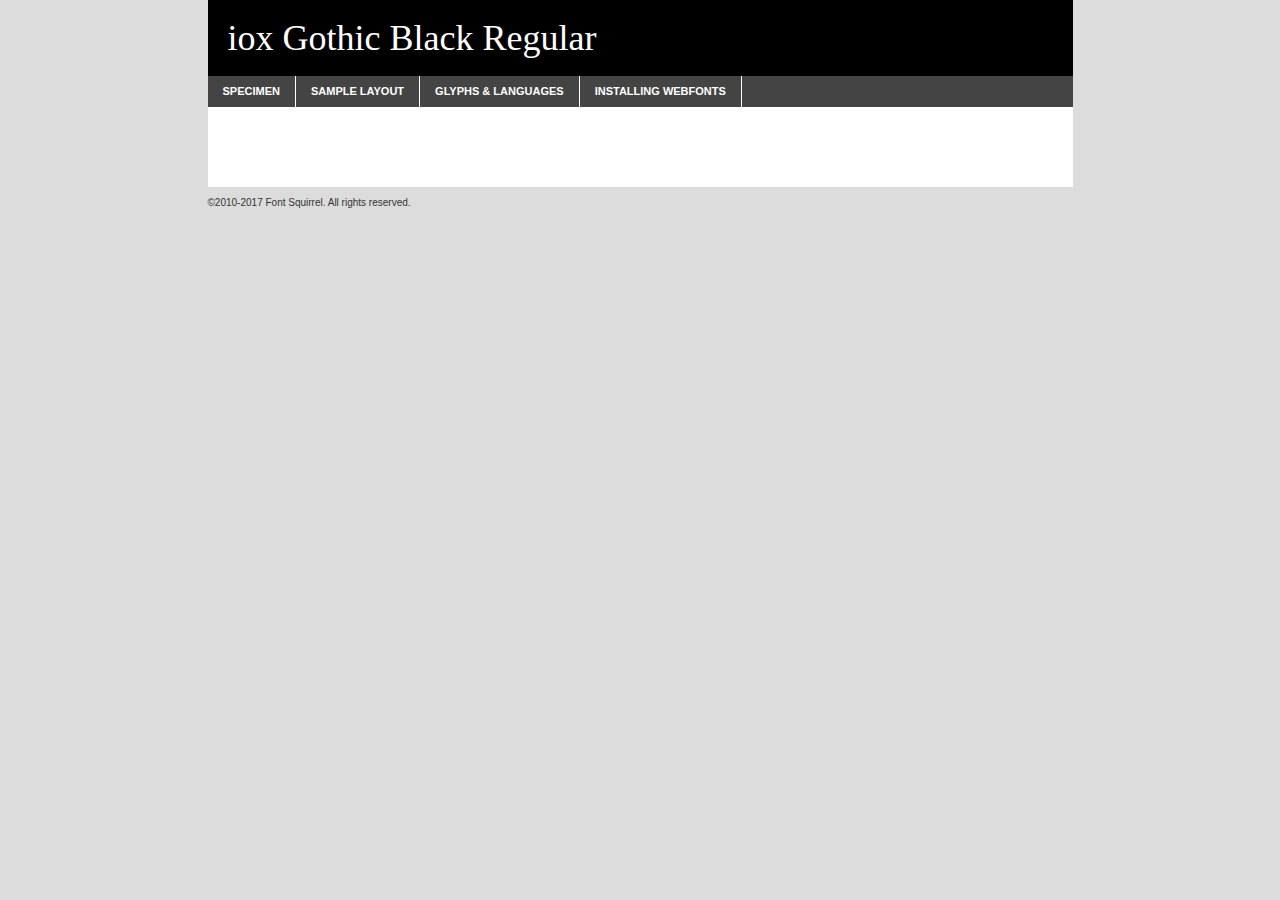
<file: ioxgothic/ioxgothic-black-demo.html>
<!DOCTYPE html PUBLIC "-//W3C//DTD XHTML 1.0 Transitional//EN"
        "http://www.w3.org/TR/xhtml1/DTD/xhtml1-transitional.dtd">

<html xmlns="http://www.w3.org/1999/xhtml" xml:lang="en" lang="en">
<head>
    <meta http-equiv="Content-Type" content="text/html; charset=utf-8"/>
    <script src="http://ajax.googleapis.com/ajax/libs/jquery/1.7.2/jquery.min.js" type="text/javascript" charset="utf-8"></script>
    <script type="text/javascript">
		(function($) {
			$.fn.easyTabs = function(option) {
				var param = jQuery.extend({ fadeSpeed: 'fast', defaultContent: 1, activeClass: 'active' }, option);
				$(this).each(function() {
					var thisId = '#' + this.id;
					if ( param.defaultContent == '' )
					{
						param.defaultContent = 1;
					}
					if ( typeof param.defaultContent == 'number' )
					{
						var defaultTab = $(thisId + ' .tabs li:eq(' + (param.defaultContent - 1) + ') a').attr('href').substr(1);
					}
					else
					{
						var defaultTab = param.defaultContent;
					}
					$(thisId + ' .tabs li a').each(function() {
						var tabToHide = $(this).attr('href').substr(1);
						$('#' + tabToHide).addClass('easytabs-tab-content');
					});
					hideAll();
					changeContent(defaultTab);

					function hideAll() {$(thisId + ' .easytabs-tab-content').hide();}

					function changeContent(tabId)
					{
						hideAll();
						$(thisId + ' .tabs li').removeClass(param.activeClass);
						$(thisId + ' .tabs li a[href=#' + tabId + ']').closest('li').addClass(param.activeClass);
						if ( param.fadeSpeed != 'none' )
						{
							$(thisId + ' #' + tabId).fadeIn(param.fadeSpeed);
						}
						else
						{
							$(thisId + ' #' + tabId).show();
						}
					}

					$(thisId + ' .tabs li').click(function() {
						var tabId = $(this).find('a').attr('href').substr(1);
						changeContent(tabId);
						return false;
					});
				});
			}
		})(jQuery);
    </script>
    <link rel="stylesheet" href="specimen_files/specimen_stylesheet.css" type="text/css" charset="utf-8"/>
    <link rel="stylesheet" href="stylesheet.css" type="text/css" charset="utf-8"/>

    <style type="text/css">
        		body {
			font-family: 'iox_gothicblack';
        		}

            </style>

    <title>iox Gothic Black Regular Specimen</title>


    <script type="text/javascript" charset="utf-8">
		$(document).ready(function() {
			$('#container').easyTabs({ defaultContent: 1 });
		});
    </script>
</head>

<body>
<div id="container">
    <div id="header">
		iox Gothic Black Regular    </div>
    <ul class="tabs">
        <li><a href="#specimen">Specimen</a></li>
        <li><a href="#layout">Sample Layout</a></li>
		        <li><a href="#glyphs">Glyphs &amp; Languages</a></li>
        <li><a href="#installing">Installing Webfonts</a></li>

    </ul>

    <div id="main_content">


        <div id="specimen">

            <div class="section">
                <div class="grid12 firstcol">
                    <div class="huge">AaBb</div>
                </div>
            </div>

            <div class="section">
                <div class="glyph_range">A&#x200B;B&#x200b;C&#x200b;D&#x200b;E&#x200b;F&#x200b;G&#x200b;H&#x200b;I&#x200b;J&#x200b;K&#x200b;L&#x200b;M&#x200b;N&#x200b;O&#x200b;P&#x200b;Q&#x200b;R&#x200b;S&#x200b;T&#x200b;U&#x200b;V&#x200b;W&#x200b;X&#x200b;Y&#x200b;Z&#x200b;a&#x200b;b&#x200b;c&#x200b;d&#x200b;e&#x200b;f&#x200b;g&#x200b;h&#x200b;i&#x200b;j&#x200b;k&#x200b;l&#x200b;m&#x200b;n&#x200b;o&#x200b;p&#x200b;q&#x200b;r&#x200b;s&#x200b;t&#x200b;u&#x200b;v&#x200b;w&#x200b;x&#x200b;y&#x200b;z&#x200b;1&#x200b;2&#x200b;3&#x200b;4&#x200b;5&#x200b;6&#x200b;7&#x200b;8&#x200b;9&#x200b;0&#x200b;&amp;&#x200b;.&#x200b;,&#x200b;?&#x200b;!&#x200b;&#64;&#x200b;(&#x200b;)&#x200b;#&#x200b;$&#x200b;%&#x200b;*&#x200b;+&#x200b;-&#x200b;=&#x200b;:&#x200b;;</div>
            </div>
            <div class="section">
                <div class="grid12 firstcol">
                    <table class="sample_table">
                        <tr>
                            <td>10</td>
                            <td class="size10">abcdefghijklmnopqrstuvwxyzABCDEFGHIJKLMNOPQRSTUVWXYZ0123456789abcdefghijklmnopqrstuvwxyzABCDEFGHIJKLMNOPQRSTUVWXYZ0123456789abcdefghijklmnopqrstuvwxyzABCDEFGHIJKLMNOPQRSTUVWXYZ</td>
                        </tr>
                        <tr>
                            <td>11</td>
                            <td class="size11">abcdefghijklmnopqrstuvwxyzABCDEFGHIJKLMNOPQRSTUVWXYZ0123456789abcdefghijklmnopqrstuvwxyzABCDEFGHIJKLMNOPQRSTUVWXYZ0123456789abcdefghijklmnopqrstuvwxyzABCDEFGHIJKLMNOPQRSTUVWXYZ</td>
                        </tr>
                        <tr>
                            <td>12</td>
                            <td class="size12">abcdefghijklmnopqrstuvwxyzABCDEFGHIJKLMNOPQRSTUVWXYZ0123456789abcdefghijklmnopqrstuvwxyzABCDEFGHIJKLMNOPQRSTUVWXYZ0123456789abcdefghijklmnopqrstuvwxyzABCDEFGHIJKLMNOPQRSTUVWXYZ</td>
                        </tr>
                        <tr>
                            <td>13</td>
                            <td class="size13">abcdefghijklmnopqrstuvwxyzABCDEFGHIJKLMNOPQRSTUVWXYZ0123456789abcdefghijklmnopqrstuvwxyzABCDEFGHIJKLMNOPQRSTUVWXYZ0123456789abcdefghijklmnopqrstuvwxyzABCDEFGHIJKLMNOPQRSTUVWXYZ</td>
                        </tr>
                        <tr>
                            <td>14</td>
                            <td class="size14">abcdefghijklmnopqrstuvwxyzABCDEFGHIJKLMNOPQRSTUVWXYZ0123456789abcdefghijklmnopqrstuvwxyzABCDEFGHIJKLMNOPQRSTUVWXYZ0123456789abcdefghijklmnopqrstuvwxyzABCDEFGHIJKLMNOPQRSTUVWXYZ</td>
                        </tr>
                        <tr>
                            <td>16</td>
                            <td class="size16">abcdefghijklmnopqrstuvwxyzABCDEFGHIJKLMNOPQRSTUVWXYZ0123456789abcdefghijklmnopqrstuvwxyzABCDEFGHIJKLMNOPQRSTUVWXYZ</td>
                        </tr>
                        <tr>
                            <td>18</td>
                            <td class="size18">abcdefghijklmnopqrstuvwxyzABCDEFGHIJKLMNOPQRSTUVWXYZ0123456789abcdefghijklmnopqrstuvwxyzABCDEFGHIJKLMNOPQRSTUVWXYZ</td>
                        </tr>
                        <tr>
                            <td>20</td>
                            <td class="size20">abcdefghijklmnopqrstuvwxyzABCDEFGHIJKLMNOPQRSTUVWXYZ0123456789abcdefghijklmnopqrstuvwxyzABCDEFGHIJKLMNOPQRSTUVWXYZ</td>
                        </tr>
                        <tr>
                            <td>24</td>
                            <td class="size24">abcdefghijklmnopqrstuvwxyzABCDEFGHIJKLMNOPQRSTUVWXYZ0123456789abcdefghijklmnopqrstuvwxyzABCDEFGHIJKLMNOPQRSTUVWXYZ</td>
                        </tr>
                        <tr>
                            <td>30</td>
                            <td class="size30">abcdefghijklmnopqrstuvwxyzABCDEFGHIJKLMNOPQRSTUVWXYZ0123456789abcdefghijklmnopqrstuvwxyzABCDEFGHIJKLMNOPQRSTUVWXYZ</td>
                        </tr>
                        <tr>
                            <td>36</td>
                            <td class="size36">abcdefghijklmnopqrstuvwxyzABCDEFGHIJKLMNOPQRSTUVWXYZ0123456789abcdefghijklmnopqrstuvwxyzABCDEFGHIJKLMNOPQRSTUVWXYZ</td>
                        </tr>
                        <tr>
                            <td>48</td>
                            <td class="size48">abcdefghijklmnopqrstuvwxyzABCDEFGHIJKLMNOPQRSTUVWXYZ0123456789abcdefghijklmnopqrstuvwxyzABCDEFGHIJKLMNOPQRSTUVWXYZ</td>
                        </tr>
                        <tr>
                            <td>60</td>
                            <td class="size60">abcdefghijklmnopqrstuvwxyzABCDEFGHIJKLMNOPQRSTUVWXYZ0123456789abcdefghijklmnopqrstuvwxyzABCDEFGHIJKLMNOPQRSTUVWXYZ</td>
                        </tr>
                        <tr>
                            <td>72</td>
                            <td class="size72">abcdefghijklmnopqrstuvwxyzABCDEFGHIJKLMNOPQRSTUVWXYZ0123456789abcdefghijklmnopqrstuvwxyzABCDEFGHIJKLMNOPQRSTUVWXYZ</td>
                        </tr>
                        <tr>
                            <td>90</td>
                            <td class="size90">abcdefghijklmnopqrstuvwxyzABCDEFGHIJKLMNOPQRSTUVWXYZ0123456789abcdefghijklmnopqrstuvwxyzABCDEFGHIJKLMNOPQRSTUVWXYZ</td>
                        </tr>
                    </table>

                </div>

            </div>


            <div class="section" id="bodycomparison">


                <div id="xheight">
                    <div class="fontbody">&#x25FC;&#x25FC;&#x25FC;&#x25FC;&#x25FC;&#x25FC;&#x25FC;&#x25FC;&#x25FC;&#x25FC;&#x25FC;&#x25FC;&#x25FC;&#x25FC;&#x25FC;&#x25FC;&#x25FC;&#x25FC;&#x25FC;&#x25FC;&#x25FC;&#x25FC;&#x25FC;&#x25FC;&#x25FC;&#x25FC;&#x25FC;&#x25FC;&#x25FC;&#x25FC;&#x25FC;&#x25FC;&#x25FC;&#x25FC;&#x25FC;&#x25FC;&#x25FC;&#x25FC;&#x25FC;&#x25FC;&#x25FC;&#x25FC;&#x25FC;&#x25FC;&#x25FC;&#x25FC;&#x25FC;&#x25FC;&#x25FC;&#x25FC;&#x25FC;&#x25FC;&#x25FC;&#x25FC;&#x25FC;&#x25FC;&#x25FC;&#x25FC;&#x25FC;&#x25FC;&#x25FC;&#x25FC;&#x25FC;&#x25FC;&#x25FC;&#x25FC;&#x25FC;&#x25FC;&#x25FC;&#x25FC;&#x25FC;&#x25FC;&#x25FC;&#x25FC;&#x25FC;&#x25FC;&#x25FC;&#x25FC;&#x25FC;&#x25FC;&#x25FC;&#x25FC;&#x25FC;&#x25FC;&#x25FC;&#x25FC;&#x25FC;&#x25FC;&#x25FC;&#x25FC;&#x25FC;&#x25FC;&#x25FC;&#x25FC;&#x25FC;&#x25FC;&#x25FC;&#x25FC;&#x25FC;body</div>
                    <div class="arialbody">body</div>
                    <div class="verdanabody">body</div>
                    <div class="georgiabody">body</div>
                </div>
                <div class="fontbody" style="z-index:1">
                    body<span>iox Gothic Black Regular</span>
                </div>
                <div class="arialbody" style="z-index:1">
                    body<span>Arial</span>
                </div>
                <div class="verdanabody" style="z-index:1">
                    body<span>Verdana</span>
                </div>
                <div class="georgiabody" style="z-index:1">
                    body<span>Georgia</span>
                </div>


            </div>


            <div class="section psample psample_row1" id="">

                <div class="grid2 firstcol">
                    <p class="size10"><span>10.</span>Aenean lacinia bibendum nulla sed consectetur. Fusce dapibus, tellus ac cursus commodo, tortor mauris condimentum nibh, ut fermentum massa justo sit amet risus. Nullam id dolor id nibh ultricies vehicula ut id elit. Cum sociis natoque penatibus et magnis dis parturient montes, nascetur ridiculus mus. Nulla vitae elit libero, a pharetra augue.</p>

                </div>
                <div class="grid3">
                    <p class="size11"><span>11.</span>Aenean lacinia bibendum nulla sed consectetur. Fusce dapibus, tellus ac cursus commodo, tortor mauris condimentum nibh, ut fermentum massa justo sit amet risus. Nullam id dolor id nibh ultricies vehicula ut id elit. Cum sociis natoque penatibus et magnis dis parturient montes, nascetur ridiculus mus. Nulla vitae elit libero, a pharetra augue.</p>

                </div>
                <div class="grid3">
                    <p class="size12"><span>12.</span>Aenean lacinia bibendum nulla sed consectetur. Fusce dapibus, tellus ac cursus commodo, tortor mauris condimentum nibh, ut fermentum massa justo sit amet risus. Nullam id dolor id nibh ultricies vehicula ut id elit. Cum sociis natoque penatibus et magnis dis parturient montes, nascetur ridiculus mus. Nulla vitae elit libero, a pharetra augue.</p>

                </div>
                <div class="grid4">
                    <p class="size13"><span>13.</span>Aenean lacinia bibendum nulla sed consectetur. Fusce dapibus, tellus ac cursus commodo, tortor mauris condimentum nibh, ut fermentum massa justo sit amet risus. Nullam id dolor id nibh ultricies vehicula ut id elit. Cum sociis natoque penatibus et magnis dis parturient montes, nascetur ridiculus mus. Nulla vitae elit libero, a pharetra augue.</p>

                </div>
                <div class="white_blend"></div>

            </div>
            <div class="section psample psample_row2" id="">
                <div class="grid3 firstcol">
                    <p class="size14"><span>14.</span>Aenean lacinia bibendum nulla sed consectetur. Fusce dapibus, tellus ac cursus commodo, tortor mauris condimentum nibh, ut fermentum massa justo sit amet risus. Nullam id dolor id nibh ultricies vehicula ut id elit. Cum sociis natoque penatibus et magnis dis parturient montes, nascetur ridiculus mus. Nulla vitae elit libero, a pharetra augue.</p>

                </div>
                <div class="grid4">
                    <p class="size16"><span>16.</span>Aenean lacinia bibendum nulla sed consectetur. Fusce dapibus, tellus ac cursus commodo, tortor mauris condimentum nibh, ut fermentum massa justo sit amet risus. Nullam id dolor id nibh ultricies vehicula ut id elit. Cum sociis natoque penatibus et magnis dis parturient montes, nascetur ridiculus mus. Nulla vitae elit libero, a pharetra augue.</p>

                </div>
                <div class="grid5">
                    <p class="size18"><span>18.</span>Aenean lacinia bibendum nulla sed consectetur. Fusce dapibus, tellus ac cursus commodo, tortor mauris condimentum nibh, ut fermentum massa justo sit amet risus. Nullam id dolor id nibh ultricies vehicula ut id elit. Cum sociis natoque penatibus et magnis dis parturient montes, nascetur ridiculus mus. Nulla vitae elit libero, a pharetra augue.</p>

                </div>

                <div class="white_blend"></div>

            </div>

            <div class="section psample psample_row3" id="">
                <div class="grid5 firstcol">
                    <p class="size20"><span>20.</span>Aenean lacinia bibendum nulla sed consectetur. Fusce dapibus, tellus ac cursus commodo, tortor mauris condimentum nibh, ut fermentum massa justo sit amet risus. Nullam id dolor id nibh ultricies vehicula ut id elit. Cum sociis natoque penatibus et magnis dis parturient montes, nascetur ridiculus mus. Nulla vitae elit libero, a pharetra augue.</p>
                </div>
                <div class="grid7">
                    <p class="size24"><span>24.</span>Aenean lacinia bibendum nulla sed consectetur. Fusce dapibus, tellus ac cursus commodo, tortor mauris condimentum nibh, ut fermentum massa justo sit amet risus. Nullam id dolor id nibh ultricies vehicula ut id elit. Cum sociis natoque penatibus et magnis dis parturient montes, nascetur ridiculus mus. Nulla vitae elit libero, a pharetra augue.</p>
                </div>

                <div class="white_blend"></div>

            </div>

            <div class="section psample psample_row4" id="">
                <div class="grid12 firstcol">
                    <p class="size30"><span>30.</span>Aenean lacinia bibendum nulla sed consectetur. Fusce dapibus, tellus ac cursus commodo, tortor mauris condimentum nibh, ut fermentum massa justo sit amet risus. Nullam id dolor id nibh ultricies vehicula ut id elit. Cum sociis natoque penatibus et magnis dis parturient montes, nascetur ridiculus mus. Nulla vitae elit libero, a pharetra augue.</p>
                </div>
                <div class="white_blend"></div>

            </div>


            <div class="section psample psample_row1 fullreverse">
                <div class="grid2 firstcol">
                    <p class="size10"><span>10.</span>Aenean lacinia bibendum nulla sed consectetur. Fusce dapibus, tellus ac cursus commodo, tortor mauris condimentum nibh, ut fermentum massa justo sit amet risus. Nullam id dolor id nibh ultricies vehicula ut id elit. Cum sociis natoque penatibus et magnis dis parturient montes, nascetur ridiculus mus. Nulla vitae elit libero, a pharetra augue.</p>

                </div>
                <div class="grid3">
                    <p class="size11"><span>11.</span>Aenean lacinia bibendum nulla sed consectetur. Fusce dapibus, tellus ac cursus commodo, tortor mauris condimentum nibh, ut fermentum massa justo sit amet risus. Nullam id dolor id nibh ultricies vehicula ut id elit. Cum sociis natoque penatibus et magnis dis parturient montes, nascetur ridiculus mus. Nulla vitae elit libero, a pharetra augue.</p>

                </div>
                <div class="grid3">
                    <p class="size12"><span>12.</span>Aenean lacinia bibendum nulla sed consectetur. Fusce dapibus, tellus ac cursus commodo, tortor mauris condimentum nibh, ut fermentum massa justo sit amet risus. Nullam id dolor id nibh ultricies vehicula ut id elit. Cum sociis natoque penatibus et magnis dis parturient montes, nascetur ridiculus mus. Nulla vitae elit libero, a pharetra augue.</p>

                </div>
                <div class="grid4">
                    <p class="size13"><span>13.</span>Aenean lacinia bibendum nulla sed consectetur. Fusce dapibus, tellus ac cursus commodo, tortor mauris condimentum nibh, ut fermentum massa justo sit amet risus. Nullam id dolor id nibh ultricies vehicula ut id elit. Cum sociis natoque penatibus et magnis dis parturient montes, nascetur ridiculus mus. Nulla vitae elit libero, a pharetra augue.</p>

                </div>
                <div class="black_blend"></div>

            </div>

            <div class="section psample psample_row2 fullreverse">
                <div class="grid3 firstcol">
                    <p class="size14"><span>14.</span>Aenean lacinia bibendum nulla sed consectetur. Fusce dapibus, tellus ac cursus commodo, tortor mauris condimentum nibh, ut fermentum massa justo sit amet risus. Nullam id dolor id nibh ultricies vehicula ut id elit. Cum sociis natoque penatibus et magnis dis parturient montes, nascetur ridiculus mus. Nulla vitae elit libero, a pharetra augue.</p>

                </div>
                <div class="grid4">
                    <p class="size16"><span>16.</span>Aenean lacinia bibendum nulla sed consectetur. Fusce dapibus, tellus ac cursus commodo, tortor mauris condimentum nibh, ut fermentum massa justo sit amet risus. Nullam id dolor id nibh ultricies vehicula ut id elit. Cum sociis natoque penatibus et magnis dis parturient montes, nascetur ridiculus mus. Nulla vitae elit libero, a pharetra augue.</p>

                </div>
                <div class="grid5">
                    <p class="size18"><span>18.</span>Aenean lacinia bibendum nulla sed consectetur. Fusce dapibus, tellus ac cursus commodo, tortor mauris condimentum nibh, ut fermentum massa justo sit amet risus. Nullam id dolor id nibh ultricies vehicula ut id elit. Cum sociis natoque penatibus et magnis dis parturient montes, nascetur ridiculus mus. Nulla vitae elit libero, a pharetra augue.</p>

                </div>
                <div class="black_blend"></div>

            </div>

            <div class="section psample fullreverse psample_row3" id="">
                <div class="grid5 firstcol">
                    <p class="size20"><span>20.</span>Aenean lacinia bibendum nulla sed consectetur. Fusce dapibus, tellus ac cursus commodo, tortor mauris condimentum nibh, ut fermentum massa justo sit amet risus. Nullam id dolor id nibh ultricies vehicula ut id elit. Cum sociis natoque penatibus et magnis dis parturient montes, nascetur ridiculus mus. Nulla vitae elit libero, a pharetra augue.</p>
                </div>
                <div class="grid7">
                    <p class="size24"><span>24.</span>Aenean lacinia bibendum nulla sed consectetur. Fusce dapibus, tellus ac cursus commodo, tortor mauris condimentum nibh, ut fermentum massa justo sit amet risus. Nullam id dolor id nibh ultricies vehicula ut id elit. Cum sociis natoque penatibus et magnis dis parturient montes, nascetur ridiculus mus. Nulla vitae elit libero, a pharetra augue.</p>
                </div>

                <div class="black_blend"></div>

            </div>

            <div class="section psample fullreverse psample_row4" id="" style="border-bottom: 20px #000 solid;">
                <div class="grid12 firstcol">
                    <p class="size30"><span>30.</span>Aenean lacinia bibendum nulla sed consectetur. Fusce dapibus, tellus ac cursus commodo, tortor mauris condimentum nibh, ut fermentum massa justo sit amet risus. Nullam id dolor id nibh ultricies vehicula ut id elit. Cum sociis natoque penatibus et magnis dis parturient montes, nascetur ridiculus mus. Nulla vitae elit libero, a pharetra augue.</p>
                </div>
                <div class="black_blend"></div>

            </div>


        </div>

        <div id="layout">

            <div class="section">

                <div class="grid12 firstcol">
                    <h1>Lorem Ipsum Dolor</h1>
                    <h2>Etiam porta sem malesuada magna mollis euismod</h2>

                    <p class="byline">By <a href="#link">Aenean Lacinia</a></p>
                </div>
            </div>
            <div class="section">
                <div class="grid8 firstcol">
                    <p class="large">Donec sed odio dui. Morbi leo risus, porta ac consectetur ac, vestibulum at eros. Fusce dapibus, tellus ac cursus commodo, tortor mauris condimentum nibh, ut fermentum massa justo sit amet risus. </p>


                    <h3>Pellentesque ornare sem</h3>

                    <p>Maecenas sed diam eget risus varius blandit sit amet non magna. Maecenas faucibus mollis interdum. Donec ullamcorper nulla non metus auctor fringilla. Nullam id dolor id nibh ultricies vehicula ut id elit. Nullam id dolor id nibh ultricies vehicula ut id elit. </p>

                    <p>Aenean eu leo quam. Pellentesque ornare sem lacinia quam venenatis vestibulum. Lorem ipsum dolor sit amet, consectetur adipiscing elit. Cum sociis natoque penatibus et magnis dis parturient montes, nascetur ridiculus mus. </p>

                    <p>Nulla vitae elit libero, a pharetra augue. Praesent commodo cursus magna, vel scelerisque nisl consectetur et. Aenean lacinia bibendum nulla sed consectetur. </p>

                    <p>Nullam quis risus eget urna mollis ornare vel eu leo. Nullam quis risus eget urna mollis ornare vel eu leo. Maecenas sed diam eget risus varius blandit sit amet non magna. Donec ullamcorper nulla non metus auctor fringilla. </p>

                    <h3>Cras mattis consectetur</h3>

                    <p>Aenean eu leo quam. Pellentesque ornare sem lacinia quam venenatis vestibulum. Aenean lacinia bibendum nulla sed consectetur. Integer posuere erat a ante venenatis dapibus posuere velit aliquet. Cras mattis consectetur purus sit amet fermentum. </p>

                    <p>Nullam id dolor id nibh ultricies vehicula ut id elit. Nullam quis risus eget urna mollis ornare vel eu leo. Cras mattis consectetur purus sit amet fermentum.</p>
                </div>

                <div class="grid4 sidebar">

                    <div class="box reverse">
                        <p class="last">Nullam quis risus eget urna mollis ornare vel eu leo. Donec ullamcorper nulla non metus auctor fringilla. Cras mattis consectetur purus sit amet fermentum. Sed posuere consectetur est at lobortis. Lorem ipsum dolor sit amet, consectetur adipiscing elit. </p>
                    </div>

                    <p class="caption">Maecenas sed diam eget risus varius.</p>

                    <p>Vestibulum id ligula porta felis euismod semper. Integer posuere erat a ante venenatis dapibus posuere velit aliquet. Vestibulum id ligula porta felis euismod semper. Sed posuere consectetur est at lobortis. Maecenas sed diam eget risus varius blandit sit amet non magna. Fusce dapibus, tellus ac cursus commodo, tortor mauris condimentum nibh, ut fermentum massa justo sit amet risus. </p>


                    <p>Duis mollis, est non commodo luctus, nisi erat porttitor ligula, eget lacinia odio sem nec elit. Aenean lacinia bibendum nulla sed consectetur. Vivamus sagittis lacus vel augue laoreet rutrum faucibus dolor auctor. Aenean lacinia bibendum nulla sed consectetur. Nullam quis risus eget urna mollis ornare vel eu leo. </p>

                    <p>Praesent commodo cursus magna, vel scelerisque nisl consectetur et. Donec ullamcorper nulla non metus auctor fringilla. Maecenas faucibus mollis interdum. Fusce dapibus, tellus ac cursus commodo, tortor mauris condimentum nibh, ut fermentum massa justo sit amet risus. </p>

                </div>
            </div>

        </div>


		

        <div id="glyphs">
            <div class="section">
                <div class="grid12 firstcol">

                    <h1>Language Support</h1>
                    <p>The subset of iox Gothic Black Regular in this kit supports the following languages:<br/>

						English, Arrernte, Bislama, Cebuano, Fijian, Gilbertese, Hmong, Ibanag, Iloko_ilokano, Interglossa_glosa, Interlingua, Lojban, Norfolk_pitcairnese, Oromo, Rotokas, Seychelles_creole, Shona, Somali, Southern_ndebele, Swahili, Swati_swazi, Tok_pisin, Warlpiri, Xhosa, Zulu, Latinbasic, Demo                    </p>
                    <h1>Glyph Chart</h1>
                    <p>The subset of iox Gothic Black Regular in this kit includes all the glyphs listed below. Unicode entities are included above each glyph to help you insert individual characters into your layout.</p>
                    <div id="glyph_chart">

																																	                                <div><p>&amp;#13;</p>&#13;</div>
																				                                <div><p>&amp;#32;</p>&#32;</div>
																				                                <div><p>&amp;#33;</p>&#33;</div>
																				                                <div><p>&amp;#34;</p>&#34;</div>
																				                                <div><p>&amp;#35;</p>&#35;</div>
																				                                <div><p>&amp;#36;</p>&#36;</div>
																				                                <div><p>&amp;#37;</p>&#37;</div>
																				                                <div><p>&amp;#38;</p>&#38;</div>
																				                                <div><p>&amp;#39;</p>&#39;</div>
																				                                <div><p>&amp;#40;</p>&#40;</div>
																				                                <div><p>&amp;#41;</p>&#41;</div>
																				                                <div><p>&amp;#42;</p>&#42;</div>
																				                                <div><p>&amp;#43;</p>&#43;</div>
																				                                <div><p>&amp;#44;</p>&#44;</div>
																				                                <div><p>&amp;#45;</p>&#45;</div>
																				                                <div><p>&amp;#46;</p>&#46;</div>
																				                                <div><p>&amp;#47;</p>&#47;</div>
																				                                <div><p>&amp;#48;</p>&#48;</div>
																				                                <div><p>&amp;#49;</p>&#49;</div>
																				                                <div><p>&amp;#50;</p>&#50;</div>
																				                                <div><p>&amp;#51;</p>&#51;</div>
																				                                <div><p>&amp;#52;</p>&#52;</div>
																				                                <div><p>&amp;#53;</p>&#53;</div>
																				                                <div><p>&amp;#54;</p>&#54;</div>
																				                                <div><p>&amp;#55;</p>&#55;</div>
																				                                <div><p>&amp;#56;</p>&#56;</div>
																				                                <div><p>&amp;#57;</p>&#57;</div>
																				                                <div><p>&amp;#58;</p>&#58;</div>
																				                                <div><p>&amp;#59;</p>&#59;</div>
																				                                <div><p>&amp;#60;</p>&#60;</div>
																				                                <div><p>&amp;#61;</p>&#61;</div>
																				                                <div><p>&amp;#62;</p>&#62;</div>
																				                                <div><p>&amp;#63;</p>&#63;</div>
																				                                <div><p>&amp;#64;</p>&#64;</div>
																				                                <div><p>&amp;#65;</p>&#65;</div>
																				                                <div><p>&amp;#66;</p>&#66;</div>
																				                                <div><p>&amp;#67;</p>&#67;</div>
																				                                <div><p>&amp;#68;</p>&#68;</div>
																				                                <div><p>&amp;#69;</p>&#69;</div>
																				                                <div><p>&amp;#70;</p>&#70;</div>
																				                                <div><p>&amp;#71;</p>&#71;</div>
																				                                <div><p>&amp;#72;</p>&#72;</div>
																				                                <div><p>&amp;#73;</p>&#73;</div>
																				                                <div><p>&amp;#74;</p>&#74;</div>
																				                                <div><p>&amp;#75;</p>&#75;</div>
																				                                <div><p>&amp;#76;</p>&#76;</div>
																				                                <div><p>&amp;#77;</p>&#77;</div>
																				                                <div><p>&amp;#78;</p>&#78;</div>
																				                                <div><p>&amp;#79;</p>&#79;</div>
																				                                <div><p>&amp;#80;</p>&#80;</div>
																				                                <div><p>&amp;#81;</p>&#81;</div>
																				                                <div><p>&amp;#82;</p>&#82;</div>
																				                                <div><p>&amp;#83;</p>&#83;</div>
																				                                <div><p>&amp;#84;</p>&#84;</div>
																				                                <div><p>&amp;#85;</p>&#85;</div>
																				                                <div><p>&amp;#86;</p>&#86;</div>
																				                                <div><p>&amp;#87;</p>&#87;</div>
																				                                <div><p>&amp;#88;</p>&#88;</div>
																				                                <div><p>&amp;#89;</p>&#89;</div>
																				                                <div><p>&amp;#90;</p>&#90;</div>
																				                                <div><p>&amp;#91;</p>&#91;</div>
																				                                <div><p>&amp;#92;</p>&#92;</div>
																				                                <div><p>&amp;#93;</p>&#93;</div>
																				                                <div><p>&amp;#94;</p>&#94;</div>
																				                                <div><p>&amp;#95;</p>&#95;</div>
																				                                <div><p>&amp;#97;</p>&#97;</div>
																				                                <div><p>&amp;#98;</p>&#98;</div>
																				                                <div><p>&amp;#99;</p>&#99;</div>
																				                                <div><p>&amp;#100;</p>&#100;</div>
																				                                <div><p>&amp;#101;</p>&#101;</div>
																				                                <div><p>&amp;#102;</p>&#102;</div>
																				                                <div><p>&amp;#103;</p>&#103;</div>
																				                                <div><p>&amp;#104;</p>&#104;</div>
																				                                <div><p>&amp;#105;</p>&#105;</div>
																				                                <div><p>&amp;#106;</p>&#106;</div>
																				                                <div><p>&amp;#107;</p>&#107;</div>
																				                                <div><p>&amp;#108;</p>&#108;</div>
																				                                <div><p>&amp;#109;</p>&#109;</div>
																				                                <div><p>&amp;#110;</p>&#110;</div>
																				                                <div><p>&amp;#111;</p>&#111;</div>
																				                                <div><p>&amp;#112;</p>&#112;</div>
																				                                <div><p>&amp;#113;</p>&#113;</div>
																				                                <div><p>&amp;#114;</p>&#114;</div>
																				                                <div><p>&amp;#115;</p>&#115;</div>
																				                                <div><p>&amp;#116;</p>&#116;</div>
																				                                <div><p>&amp;#117;</p>&#117;</div>
																				                                <div><p>&amp;#118;</p>&#118;</div>
																				                                <div><p>&amp;#119;</p>&#119;</div>
																				                                <div><p>&amp;#120;</p>&#120;</div>
																				                                <div><p>&amp;#121;</p>&#121;</div>
																				                                <div><p>&amp;#122;</p>&#122;</div>
																				                                <div><p>&amp;#123;</p>&#123;</div>
																				                                <div><p>&amp;#124;</p>&#124;</div>
																				                                <div><p>&amp;#125;</p>&#125;</div>
																				                                <div><p>&amp;#160;</p>&#160;</div>
																				                                <div><p>&amp;#173;</p>&#173;</div>
																				                                <div><p>&amp;#732;</p>&#732;</div>
																				                                <div><p>&amp;#8192;</p>&#8192;</div>
																				                                <div><p>&amp;#8193;</p>&#8193;</div>
																				                                <div><p>&amp;#8194;</p>&#8194;</div>
																				                                <div><p>&amp;#8195;</p>&#8195;</div>
																				                                <div><p>&amp;#8196;</p>&#8196;</div>
																				                                <div><p>&amp;#8197;</p>&#8197;</div>
																				                                <div><p>&amp;#8198;</p>&#8198;</div>
																				                                <div><p>&amp;#8199;</p>&#8199;</div>
																				                                <div><p>&amp;#8200;</p>&#8200;</div>
																				                                <div><p>&amp;#8201;</p>&#8201;</div>
																				                                <div><p>&amp;#8202;</p>&#8202;</div>
																				                                <div><p>&amp;#8208;</p>&#8208;</div>
																				                                <div><p>&amp;#8209;</p>&#8209;</div>
																				                                <div><p>&amp;#8210;</p>&#8210;</div>
																				                                <div><p>&amp;#8211;</p>&#8211;</div>
																				                                <div><p>&amp;#8212;</p>&#8212;</div>
																				                                <div><p>&amp;#8216;</p>&#8216;</div>
																				                                <div><p>&amp;#8217;</p>&#8217;</div>
																				                                <div><p>&amp;#8220;</p>&#8220;</div>
																				                                <div><p>&amp;#8221;</p>&#8221;</div>
																				                                <div><p>&amp;#8239;</p>&#8239;</div>
																				                                <div><p>&amp;#8287;</p>&#8287;</div>
																				                                <div><p>&amp;#8364;</p>&#8364;</div>
																				                                <div><p>&amp;#9724;</p>&#9724;</div>
																																                    </div>
                </div>


            </div>
        </div>


        <div id="specs">

        </div>

        <div id="installing">
            <div class="section">
                <div class="grid7 firstcol">
                    <h1>Installing Webfonts</h1>

                    <p>Webfonts are supported by all major browser platforms but not all in the same way. There are currently four different font formats that must be included in order to target all browsers. This includes TTF, WOFF, EOT and SVG.</p>

                    <h2>1. Upload your webfonts</h2>
                    <p>You must upload your webfont kit to your website. They should be in or near the same directory as your CSS files.</p>

                    <h2>2. Include the webfont stylesheet</h2>
                    <p>A special CSS @font-face declaration helps the various browsers select the appropriate font it needs without causing you a bunch of headaches. Learn more about this syntax by reading the <a href="https://www.fontspring.com/blog/further-hardening-of-the-bulletproof-syntax">Fontspring blog post</a> about it. The code for it is as follows:</p>


                    <code>
                        @font-face{
                        font-family: 'MyWebFont';
                        src: url('WebFont.eot');
                        src: url('WebFont.eot?#iefix') format('embedded-opentype'),
                        url('WebFont.woff') format('woff'),
                        url('WebFont.ttf') format('truetype'),
                        url('WebFont.svg#webfont') format('svg');
                        }
                    </code>

                    <p>We've already gone ahead and generated the code for you. All you have to do is link to the stylesheet in your HTML, like this:</p>
                    <code>&lt;link rel=&quot;stylesheet&quot; href=&quot;stylesheet.css&quot; type=&quot;text/css&quot; charset=&quot;utf-8&quot; /&gt;</code>

                    <h2>3. Modify your own stylesheet</h2>
                    <p>To take advantage of your new fonts, you must tell your stylesheet to use them. Look at the original @font-face declaration above and find the property called "font-family." The name linked there will be what you use to reference the font. Prepend that webfont name to the font stack in the "font-family" property, inside the selector you want to change. For example:</p>
                    <code>p { font-family: 'WebFont', Arial, sans-serif; }</code>

                    <h2>4. Test</h2>
                    <p>Getting webfonts to work cross-browser <em>can</em> be tricky. Use the information in the sidebar to help you if you find that fonts aren't loading in a particular browser.</p>
                </div>

                <div class="grid5 sidebar">
                    <div class="box">
                        <h2>Troubleshooting<br/>Font-Face Problems</h2>
                        <p>Having trouble getting your webfonts to load in your new website? Here are some tips to sort out what might be the problem.</p>

                        <h3>Fonts not showing in any browser</h3>

                        <p>This sounds like you need to work on the plumbing. You either did not upload the fonts to the correct directory, or you did not link the fonts properly in the CSS. If you've confirmed that all this is correct and you still have a problem, take a look at your .htaccess file and see if requests are getting intercepted.</p>

                        <h3>Fonts not loading in iPhone or iPad</h3>

                        <p>The most common problem here is that you are serving the fonts from an IIS server. IIS refuses to serve files that have unknown MIME types. If that is the case, you must set the MIME type for SVG to "image/svg+xml" in the server settings. Follow these instructions from Microsoft if you need help.</p>

                        <h3>Fonts not loading in Firefox</h3>

                        <p>The primary reason for this failure? You are still using a version Firefox older than 3.5. So upgrade already! If that isn't it, then you are very likely serving fonts from a different domain. Firefox requires that all font assets be served from the same domain. Lastly it is possible that you need to add WOFF to your list of MIME types (if you are serving via IIS.)</p>

                        <h3>Fonts not loading in IE</h3>

                        <p>Are you looking at Internet Explorer on an actual Windows machine or are you cheating by using a service like Adobe BrowserLab? Many of these screenshot services do not render @font-face for IE. Best to test it on a real machine.</p>

                        <h3>Fonts not loading in IE9</h3>

                        <p>IE9, like Firefox, requires that fonts be served from the same domain as the website. Make sure that is the case.</p>
                    </div>
                </div>
            </div>

        </div>

    </div>
    <div id="footer">
        <p>&copy;2010-2017 Font Squirrel. All rights reserved.</p>
    </div>
</div>
</body>
</html>
</file>
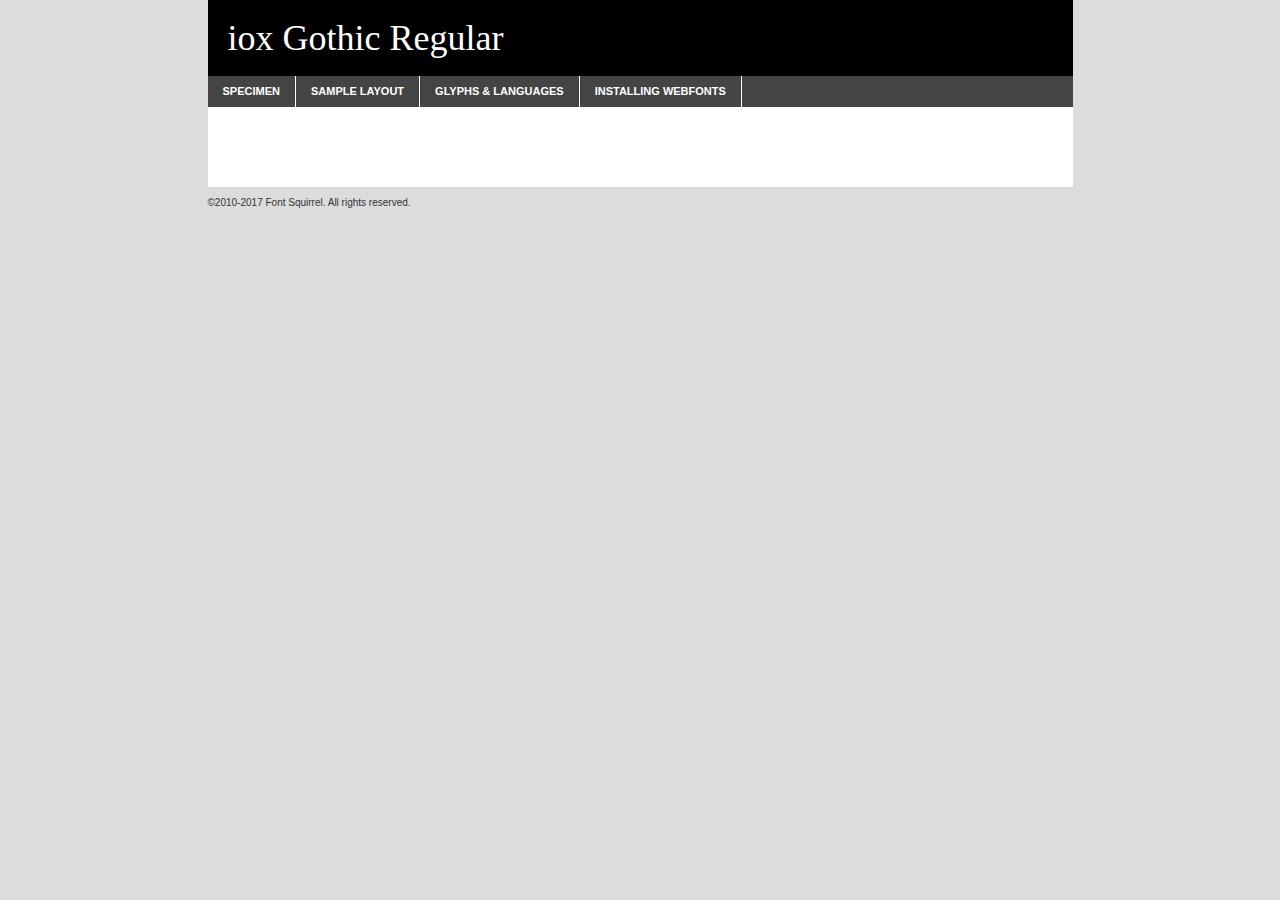
<file: ioxgothic/ioxgothic-bold-demo.html>
<!DOCTYPE html PUBLIC "-//W3C//DTD XHTML 1.0 Transitional//EN"
        "http://www.w3.org/TR/xhtml1/DTD/xhtml1-transitional.dtd">

<html xmlns="http://www.w3.org/1999/xhtml" xml:lang="en" lang="en">
<head>
    <meta http-equiv="Content-Type" content="text/html; charset=utf-8"/>
    <script src="http://ajax.googleapis.com/ajax/libs/jquery/1.7.2/jquery.min.js" type="text/javascript" charset="utf-8"></script>
    <script type="text/javascript">
		(function($) {
			$.fn.easyTabs = function(option) {
				var param = jQuery.extend({ fadeSpeed: 'fast', defaultContent: 1, activeClass: 'active' }, option);
				$(this).each(function() {
					var thisId = '#' + this.id;
					if ( param.defaultContent == '' )
					{
						param.defaultContent = 1;
					}
					if ( typeof param.defaultContent == 'number' )
					{
						var defaultTab = $(thisId + ' .tabs li:eq(' + (param.defaultContent - 1) + ') a').attr('href').substr(1);
					}
					else
					{
						var defaultTab = param.defaultContent;
					}
					$(thisId + ' .tabs li a').each(function() {
						var tabToHide = $(this).attr('href').substr(1);
						$('#' + tabToHide).addClass('easytabs-tab-content');
					});
					hideAll();
					changeContent(defaultTab);

					function hideAll() {$(thisId + ' .easytabs-tab-content').hide();}

					function changeContent(tabId)
					{
						hideAll();
						$(thisId + ' .tabs li').removeClass(param.activeClass);
						$(thisId + ' .tabs li a[href=#' + tabId + ']').closest('li').addClass(param.activeClass);
						if ( param.fadeSpeed != 'none' )
						{
							$(thisId + ' #' + tabId).fadeIn(param.fadeSpeed);
						}
						else
						{
							$(thisId + ' #' + tabId).show();
						}
					}

					$(thisId + ' .tabs li').click(function() {
						var tabId = $(this).find('a').attr('href').substr(1);
						changeContent(tabId);
						return false;
					});
				});
			}
		})(jQuery);
    </script>
    <link rel="stylesheet" href="specimen_files/specimen_stylesheet.css" type="text/css" charset="utf-8"/>
    <link rel="stylesheet" href="stylesheet.css" type="text/css" charset="utf-8"/>

    <style type="text/css">
        		body {
			font-family: 'iox_gothicregular';
        		}

            </style>

    <title>iox Gothic Regular Specimen</title>


    <script type="text/javascript" charset="utf-8">
		$(document).ready(function() {
			$('#container').easyTabs({ defaultContent: 1 });
		});
    </script>
</head>

<body>
<div id="container">
    <div id="header">
		iox Gothic Regular    </div>
    <ul class="tabs">
        <li><a href="#specimen">Specimen</a></li>
        <li><a href="#layout">Sample Layout</a></li>
		        <li><a href="#glyphs">Glyphs &amp; Languages</a></li>
        <li><a href="#installing">Installing Webfonts</a></li>

    </ul>

    <div id="main_content">


        <div id="specimen">

            <div class="section">
                <div class="grid12 firstcol">
                    <div class="huge">AaBb</div>
                </div>
            </div>

            <div class="section">
                <div class="glyph_range">A&#x200B;B&#x200b;C&#x200b;D&#x200b;E&#x200b;F&#x200b;G&#x200b;H&#x200b;I&#x200b;J&#x200b;K&#x200b;L&#x200b;M&#x200b;N&#x200b;O&#x200b;P&#x200b;Q&#x200b;R&#x200b;S&#x200b;T&#x200b;U&#x200b;V&#x200b;W&#x200b;X&#x200b;Y&#x200b;Z&#x200b;a&#x200b;b&#x200b;c&#x200b;d&#x200b;e&#x200b;f&#x200b;g&#x200b;h&#x200b;i&#x200b;j&#x200b;k&#x200b;l&#x200b;m&#x200b;n&#x200b;o&#x200b;p&#x200b;q&#x200b;r&#x200b;s&#x200b;t&#x200b;u&#x200b;v&#x200b;w&#x200b;x&#x200b;y&#x200b;z&#x200b;1&#x200b;2&#x200b;3&#x200b;4&#x200b;5&#x200b;6&#x200b;7&#x200b;8&#x200b;9&#x200b;0&#x200b;&amp;&#x200b;.&#x200b;,&#x200b;?&#x200b;!&#x200b;&#64;&#x200b;(&#x200b;)&#x200b;#&#x200b;$&#x200b;%&#x200b;*&#x200b;+&#x200b;-&#x200b;=&#x200b;:&#x200b;;</div>
            </div>
            <div class="section">
                <div class="grid12 firstcol">
                    <table class="sample_table">
                        <tr>
                            <td>10</td>
                            <td class="size10">abcdefghijklmnopqrstuvwxyzABCDEFGHIJKLMNOPQRSTUVWXYZ0123456789abcdefghijklmnopqrstuvwxyzABCDEFGHIJKLMNOPQRSTUVWXYZ0123456789abcdefghijklmnopqrstuvwxyzABCDEFGHIJKLMNOPQRSTUVWXYZ</td>
                        </tr>
                        <tr>
                            <td>11</td>
                            <td class="size11">abcdefghijklmnopqrstuvwxyzABCDEFGHIJKLMNOPQRSTUVWXYZ0123456789abcdefghijklmnopqrstuvwxyzABCDEFGHIJKLMNOPQRSTUVWXYZ0123456789abcdefghijklmnopqrstuvwxyzABCDEFGHIJKLMNOPQRSTUVWXYZ</td>
                        </tr>
                        <tr>
                            <td>12</td>
                            <td class="size12">abcdefghijklmnopqrstuvwxyzABCDEFGHIJKLMNOPQRSTUVWXYZ0123456789abcdefghijklmnopqrstuvwxyzABCDEFGHIJKLMNOPQRSTUVWXYZ0123456789abcdefghijklmnopqrstuvwxyzABCDEFGHIJKLMNOPQRSTUVWXYZ</td>
                        </tr>
                        <tr>
                            <td>13</td>
                            <td class="size13">abcdefghijklmnopqrstuvwxyzABCDEFGHIJKLMNOPQRSTUVWXYZ0123456789abcdefghijklmnopqrstuvwxyzABCDEFGHIJKLMNOPQRSTUVWXYZ0123456789abcdefghijklmnopqrstuvwxyzABCDEFGHIJKLMNOPQRSTUVWXYZ</td>
                        </tr>
                        <tr>
                            <td>14</td>
                            <td class="size14">abcdefghijklmnopqrstuvwxyzABCDEFGHIJKLMNOPQRSTUVWXYZ0123456789abcdefghijklmnopqrstuvwxyzABCDEFGHIJKLMNOPQRSTUVWXYZ0123456789abcdefghijklmnopqrstuvwxyzABCDEFGHIJKLMNOPQRSTUVWXYZ</td>
                        </tr>
                        <tr>
                            <td>16</td>
                            <td class="size16">abcdefghijklmnopqrstuvwxyzABCDEFGHIJKLMNOPQRSTUVWXYZ0123456789abcdefghijklmnopqrstuvwxyzABCDEFGHIJKLMNOPQRSTUVWXYZ</td>
                        </tr>
                        <tr>
                            <td>18</td>
                            <td class="size18">abcdefghijklmnopqrstuvwxyzABCDEFGHIJKLMNOPQRSTUVWXYZ0123456789abcdefghijklmnopqrstuvwxyzABCDEFGHIJKLMNOPQRSTUVWXYZ</td>
                        </tr>
                        <tr>
                            <td>20</td>
                            <td class="size20">abcdefghijklmnopqrstuvwxyzABCDEFGHIJKLMNOPQRSTUVWXYZ0123456789abcdefghijklmnopqrstuvwxyzABCDEFGHIJKLMNOPQRSTUVWXYZ</td>
                        </tr>
                        <tr>
                            <td>24</td>
                            <td class="size24">abcdefghijklmnopqrstuvwxyzABCDEFGHIJKLMNOPQRSTUVWXYZ0123456789abcdefghijklmnopqrstuvwxyzABCDEFGHIJKLMNOPQRSTUVWXYZ</td>
                        </tr>
                        <tr>
                            <td>30</td>
                            <td class="size30">abcdefghijklmnopqrstuvwxyzABCDEFGHIJKLMNOPQRSTUVWXYZ0123456789abcdefghijklmnopqrstuvwxyzABCDEFGHIJKLMNOPQRSTUVWXYZ</td>
                        </tr>
                        <tr>
                            <td>36</td>
                            <td class="size36">abcdefghijklmnopqrstuvwxyzABCDEFGHIJKLMNOPQRSTUVWXYZ0123456789abcdefghijklmnopqrstuvwxyzABCDEFGHIJKLMNOPQRSTUVWXYZ</td>
                        </tr>
                        <tr>
                            <td>48</td>
                            <td class="size48">abcdefghijklmnopqrstuvwxyzABCDEFGHIJKLMNOPQRSTUVWXYZ0123456789abcdefghijklmnopqrstuvwxyzABCDEFGHIJKLMNOPQRSTUVWXYZ</td>
                        </tr>
                        <tr>
                            <td>60</td>
                            <td class="size60">abcdefghijklmnopqrstuvwxyzABCDEFGHIJKLMNOPQRSTUVWXYZ0123456789abcdefghijklmnopqrstuvwxyzABCDEFGHIJKLMNOPQRSTUVWXYZ</td>
                        </tr>
                        <tr>
                            <td>72</td>
                            <td class="size72">abcdefghijklmnopqrstuvwxyzABCDEFGHIJKLMNOPQRSTUVWXYZ0123456789abcdefghijklmnopqrstuvwxyzABCDEFGHIJKLMNOPQRSTUVWXYZ</td>
                        </tr>
                        <tr>
                            <td>90</td>
                            <td class="size90">abcdefghijklmnopqrstuvwxyzABCDEFGHIJKLMNOPQRSTUVWXYZ0123456789abcdefghijklmnopqrstuvwxyzABCDEFGHIJKLMNOPQRSTUVWXYZ</td>
                        </tr>
                    </table>

                </div>

            </div>


            <div class="section" id="bodycomparison">


                <div id="xheight">
                    <div class="fontbody">&#x25FC;&#x25FC;&#x25FC;&#x25FC;&#x25FC;&#x25FC;&#x25FC;&#x25FC;&#x25FC;&#x25FC;&#x25FC;&#x25FC;&#x25FC;&#x25FC;&#x25FC;&#x25FC;&#x25FC;&#x25FC;&#x25FC;&#x25FC;&#x25FC;&#x25FC;&#x25FC;&#x25FC;&#x25FC;&#x25FC;&#x25FC;&#x25FC;&#x25FC;&#x25FC;&#x25FC;&#x25FC;&#x25FC;&#x25FC;&#x25FC;&#x25FC;&#x25FC;&#x25FC;&#x25FC;&#x25FC;&#x25FC;&#x25FC;&#x25FC;&#x25FC;&#x25FC;&#x25FC;&#x25FC;&#x25FC;&#x25FC;&#x25FC;&#x25FC;&#x25FC;&#x25FC;&#x25FC;&#x25FC;&#x25FC;&#x25FC;&#x25FC;&#x25FC;&#x25FC;&#x25FC;&#x25FC;&#x25FC;&#x25FC;&#x25FC;&#x25FC;&#x25FC;&#x25FC;&#x25FC;&#x25FC;&#x25FC;&#x25FC;&#x25FC;&#x25FC;&#x25FC;&#x25FC;&#x25FC;&#x25FC;&#x25FC;&#x25FC;&#x25FC;&#x25FC;&#x25FC;&#x25FC;&#x25FC;&#x25FC;&#x25FC;&#x25FC;&#x25FC;&#x25FC;&#x25FC;&#x25FC;&#x25FC;&#x25FC;&#x25FC;&#x25FC;&#x25FC;&#x25FC;&#x25FC;body</div>
                    <div class="arialbody">body</div>
                    <div class="verdanabody">body</div>
                    <div class="georgiabody">body</div>
                </div>
                <div class="fontbody" style="z-index:1">
                    body<span>iox Gothic Regular</span>
                </div>
                <div class="arialbody" style="z-index:1">
                    body<span>Arial</span>
                </div>
                <div class="verdanabody" style="z-index:1">
                    body<span>Verdana</span>
                </div>
                <div class="georgiabody" style="z-index:1">
                    body<span>Georgia</span>
                </div>


            </div>


            <div class="section psample psample_row1" id="">

                <div class="grid2 firstcol">
                    <p class="size10"><span>10.</span>Aenean lacinia bibendum nulla sed consectetur. Fusce dapibus, tellus ac cursus commodo, tortor mauris condimentum nibh, ut fermentum massa justo sit amet risus. Nullam id dolor id nibh ultricies vehicula ut id elit. Cum sociis natoque penatibus et magnis dis parturient montes, nascetur ridiculus mus. Nulla vitae elit libero, a pharetra augue.</p>

                </div>
                <div class="grid3">
                    <p class="size11"><span>11.</span>Aenean lacinia bibendum nulla sed consectetur. Fusce dapibus, tellus ac cursus commodo, tortor mauris condimentum nibh, ut fermentum massa justo sit amet risus. Nullam id dolor id nibh ultricies vehicula ut id elit. Cum sociis natoque penatibus et magnis dis parturient montes, nascetur ridiculus mus. Nulla vitae elit libero, a pharetra augue.</p>

                </div>
                <div class="grid3">
                    <p class="size12"><span>12.</span>Aenean lacinia bibendum nulla sed consectetur. Fusce dapibus, tellus ac cursus commodo, tortor mauris condimentum nibh, ut fermentum massa justo sit amet risus. Nullam id dolor id nibh ultricies vehicula ut id elit. Cum sociis natoque penatibus et magnis dis parturient montes, nascetur ridiculus mus. Nulla vitae elit libero, a pharetra augue.</p>

                </div>
                <div class="grid4">
                    <p class="size13"><span>13.</span>Aenean lacinia bibendum nulla sed consectetur. Fusce dapibus, tellus ac cursus commodo, tortor mauris condimentum nibh, ut fermentum massa justo sit amet risus. Nullam id dolor id nibh ultricies vehicula ut id elit. Cum sociis natoque penatibus et magnis dis parturient montes, nascetur ridiculus mus. Nulla vitae elit libero, a pharetra augue.</p>

                </div>
                <div class="white_blend"></div>

            </div>
            <div class="section psample psample_row2" id="">
                <div class="grid3 firstcol">
                    <p class="size14"><span>14.</span>Aenean lacinia bibendum nulla sed consectetur. Fusce dapibus, tellus ac cursus commodo, tortor mauris condimentum nibh, ut fermentum massa justo sit amet risus. Nullam id dolor id nibh ultricies vehicula ut id elit. Cum sociis natoque penatibus et magnis dis parturient montes, nascetur ridiculus mus. Nulla vitae elit libero, a pharetra augue.</p>

                </div>
                <div class="grid4">
                    <p class="size16"><span>16.</span>Aenean lacinia bibendum nulla sed consectetur. Fusce dapibus, tellus ac cursus commodo, tortor mauris condimentum nibh, ut fermentum massa justo sit amet risus. Nullam id dolor id nibh ultricies vehicula ut id elit. Cum sociis natoque penatibus et magnis dis parturient montes, nascetur ridiculus mus. Nulla vitae elit libero, a pharetra augue.</p>

                </div>
                <div class="grid5">
                    <p class="size18"><span>18.</span>Aenean lacinia bibendum nulla sed consectetur. Fusce dapibus, tellus ac cursus commodo, tortor mauris condimentum nibh, ut fermentum massa justo sit amet risus. Nullam id dolor id nibh ultricies vehicula ut id elit. Cum sociis natoque penatibus et magnis dis parturient montes, nascetur ridiculus mus. Nulla vitae elit libero, a pharetra augue.</p>

                </div>

                <div class="white_blend"></div>

            </div>

            <div class="section psample psample_row3" id="">
                <div class="grid5 firstcol">
                    <p class="size20"><span>20.</span>Aenean lacinia bibendum nulla sed consectetur. Fusce dapibus, tellus ac cursus commodo, tortor mauris condimentum nibh, ut fermentum massa justo sit amet risus. Nullam id dolor id nibh ultricies vehicula ut id elit. Cum sociis natoque penatibus et magnis dis parturient montes, nascetur ridiculus mus. Nulla vitae elit libero, a pharetra augue.</p>
                </div>
                <div class="grid7">
                    <p class="size24"><span>24.</span>Aenean lacinia bibendum nulla sed consectetur. Fusce dapibus, tellus ac cursus commodo, tortor mauris condimentum nibh, ut fermentum massa justo sit amet risus. Nullam id dolor id nibh ultricies vehicula ut id elit. Cum sociis natoque penatibus et magnis dis parturient montes, nascetur ridiculus mus. Nulla vitae elit libero, a pharetra augue.</p>
                </div>

                <div class="white_blend"></div>

            </div>

            <div class="section psample psample_row4" id="">
                <div class="grid12 firstcol">
                    <p class="size30"><span>30.</span>Aenean lacinia bibendum nulla sed consectetur. Fusce dapibus, tellus ac cursus commodo, tortor mauris condimentum nibh, ut fermentum massa justo sit amet risus. Nullam id dolor id nibh ultricies vehicula ut id elit. Cum sociis natoque penatibus et magnis dis parturient montes, nascetur ridiculus mus. Nulla vitae elit libero, a pharetra augue.</p>
                </div>
                <div class="white_blend"></div>

            </div>


            <div class="section psample psample_row1 fullreverse">
                <div class="grid2 firstcol">
                    <p class="size10"><span>10.</span>Aenean lacinia bibendum nulla sed consectetur. Fusce dapibus, tellus ac cursus commodo, tortor mauris condimentum nibh, ut fermentum massa justo sit amet risus. Nullam id dolor id nibh ultricies vehicula ut id elit. Cum sociis natoque penatibus et magnis dis parturient montes, nascetur ridiculus mus. Nulla vitae elit libero, a pharetra augue.</p>

                </div>
                <div class="grid3">
                    <p class="size11"><span>11.</span>Aenean lacinia bibendum nulla sed consectetur. Fusce dapibus, tellus ac cursus commodo, tortor mauris condimentum nibh, ut fermentum massa justo sit amet risus. Nullam id dolor id nibh ultricies vehicula ut id elit. Cum sociis natoque penatibus et magnis dis parturient montes, nascetur ridiculus mus. Nulla vitae elit libero, a pharetra augue.</p>

                </div>
                <div class="grid3">
                    <p class="size12"><span>12.</span>Aenean lacinia bibendum nulla sed consectetur. Fusce dapibus, tellus ac cursus commodo, tortor mauris condimentum nibh, ut fermentum massa justo sit amet risus. Nullam id dolor id nibh ultricies vehicula ut id elit. Cum sociis natoque penatibus et magnis dis parturient montes, nascetur ridiculus mus. Nulla vitae elit libero, a pharetra augue.</p>

                </div>
                <div class="grid4">
                    <p class="size13"><span>13.</span>Aenean lacinia bibendum nulla sed consectetur. Fusce dapibus, tellus ac cursus commodo, tortor mauris condimentum nibh, ut fermentum massa justo sit amet risus. Nullam id dolor id nibh ultricies vehicula ut id elit. Cum sociis natoque penatibus et magnis dis parturient montes, nascetur ridiculus mus. Nulla vitae elit libero, a pharetra augue.</p>

                </div>
                <div class="black_blend"></div>

            </div>

            <div class="section psample psample_row2 fullreverse">
                <div class="grid3 firstcol">
                    <p class="size14"><span>14.</span>Aenean lacinia bibendum nulla sed consectetur. Fusce dapibus, tellus ac cursus commodo, tortor mauris condimentum nibh, ut fermentum massa justo sit amet risus. Nullam id dolor id nibh ultricies vehicula ut id elit. Cum sociis natoque penatibus et magnis dis parturient montes, nascetur ridiculus mus. Nulla vitae elit libero, a pharetra augue.</p>

                </div>
                <div class="grid4">
                    <p class="size16"><span>16.</span>Aenean lacinia bibendum nulla sed consectetur. Fusce dapibus, tellus ac cursus commodo, tortor mauris condimentum nibh, ut fermentum massa justo sit amet risus. Nullam id dolor id nibh ultricies vehicula ut id elit. Cum sociis natoque penatibus et magnis dis parturient montes, nascetur ridiculus mus. Nulla vitae elit libero, a pharetra augue.</p>

                </div>
                <div class="grid5">
                    <p class="size18"><span>18.</span>Aenean lacinia bibendum nulla sed consectetur. Fusce dapibus, tellus ac cursus commodo, tortor mauris condimentum nibh, ut fermentum massa justo sit amet risus. Nullam id dolor id nibh ultricies vehicula ut id elit. Cum sociis natoque penatibus et magnis dis parturient montes, nascetur ridiculus mus. Nulla vitae elit libero, a pharetra augue.</p>

                </div>
                <div class="black_blend"></div>

            </div>

            <div class="section psample fullreverse psample_row3" id="">
                <div class="grid5 firstcol">
                    <p class="size20"><span>20.</span>Aenean lacinia bibendum nulla sed consectetur. Fusce dapibus, tellus ac cursus commodo, tortor mauris condimentum nibh, ut fermentum massa justo sit amet risus. Nullam id dolor id nibh ultricies vehicula ut id elit. Cum sociis natoque penatibus et magnis dis parturient montes, nascetur ridiculus mus. Nulla vitae elit libero, a pharetra augue.</p>
                </div>
                <div class="grid7">
                    <p class="size24"><span>24.</span>Aenean lacinia bibendum nulla sed consectetur. Fusce dapibus, tellus ac cursus commodo, tortor mauris condimentum nibh, ut fermentum massa justo sit amet risus. Nullam id dolor id nibh ultricies vehicula ut id elit. Cum sociis natoque penatibus et magnis dis parturient montes, nascetur ridiculus mus. Nulla vitae elit libero, a pharetra augue.</p>
                </div>

                <div class="black_blend"></div>

            </div>

            <div class="section psample fullreverse psample_row4" id="" style="border-bottom: 20px #000 solid;">
                <div class="grid12 firstcol">
                    <p class="size30"><span>30.</span>Aenean lacinia bibendum nulla sed consectetur. Fusce dapibus, tellus ac cursus commodo, tortor mauris condimentum nibh, ut fermentum massa justo sit amet risus. Nullam id dolor id nibh ultricies vehicula ut id elit. Cum sociis natoque penatibus et magnis dis parturient montes, nascetur ridiculus mus. Nulla vitae elit libero, a pharetra augue.</p>
                </div>
                <div class="black_blend"></div>

            </div>


        </div>

        <div id="layout">

            <div class="section">

                <div class="grid12 firstcol">
                    <h1>Lorem Ipsum Dolor</h1>
                    <h2>Etiam porta sem malesuada magna mollis euismod</h2>

                    <p class="byline">By <a href="#link">Aenean Lacinia</a></p>
                </div>
            </div>
            <div class="section">
                <div class="grid8 firstcol">
                    <p class="large">Donec sed odio dui. Morbi leo risus, porta ac consectetur ac, vestibulum at eros. Fusce dapibus, tellus ac cursus commodo, tortor mauris condimentum nibh, ut fermentum massa justo sit amet risus. </p>


                    <h3>Pellentesque ornare sem</h3>

                    <p>Maecenas sed diam eget risus varius blandit sit amet non magna. Maecenas faucibus mollis interdum. Donec ullamcorper nulla non metus auctor fringilla. Nullam id dolor id nibh ultricies vehicula ut id elit. Nullam id dolor id nibh ultricies vehicula ut id elit. </p>

                    <p>Aenean eu leo quam. Pellentesque ornare sem lacinia quam venenatis vestibulum. Lorem ipsum dolor sit amet, consectetur adipiscing elit. Cum sociis natoque penatibus et magnis dis parturient montes, nascetur ridiculus mus. </p>

                    <p>Nulla vitae elit libero, a pharetra augue. Praesent commodo cursus magna, vel scelerisque nisl consectetur et. Aenean lacinia bibendum nulla sed consectetur. </p>

                    <p>Nullam quis risus eget urna mollis ornare vel eu leo. Nullam quis risus eget urna mollis ornare vel eu leo. Maecenas sed diam eget risus varius blandit sit amet non magna. Donec ullamcorper nulla non metus auctor fringilla. </p>

                    <h3>Cras mattis consectetur</h3>

                    <p>Aenean eu leo quam. Pellentesque ornare sem lacinia quam venenatis vestibulum. Aenean lacinia bibendum nulla sed consectetur. Integer posuere erat a ante venenatis dapibus posuere velit aliquet. Cras mattis consectetur purus sit amet fermentum. </p>

                    <p>Nullam id dolor id nibh ultricies vehicula ut id elit. Nullam quis risus eget urna mollis ornare vel eu leo. Cras mattis consectetur purus sit amet fermentum.</p>
                </div>

                <div class="grid4 sidebar">

                    <div class="box reverse">
                        <p class="last">Nullam quis risus eget urna mollis ornare vel eu leo. Donec ullamcorper nulla non metus auctor fringilla. Cras mattis consectetur purus sit amet fermentum. Sed posuere consectetur est at lobortis. Lorem ipsum dolor sit amet, consectetur adipiscing elit. </p>
                    </div>

                    <p class="caption">Maecenas sed diam eget risus varius.</p>

                    <p>Vestibulum id ligula porta felis euismod semper. Integer posuere erat a ante venenatis dapibus posuere velit aliquet. Vestibulum id ligula porta felis euismod semper. Sed posuere consectetur est at lobortis. Maecenas sed diam eget risus varius blandit sit amet non magna. Fusce dapibus, tellus ac cursus commodo, tortor mauris condimentum nibh, ut fermentum massa justo sit amet risus. </p>


                    <p>Duis mollis, est non commodo luctus, nisi erat porttitor ligula, eget lacinia odio sem nec elit. Aenean lacinia bibendum nulla sed consectetur. Vivamus sagittis lacus vel augue laoreet rutrum faucibus dolor auctor. Aenean lacinia bibendum nulla sed consectetur. Nullam quis risus eget urna mollis ornare vel eu leo. </p>

                    <p>Praesent commodo cursus magna, vel scelerisque nisl consectetur et. Donec ullamcorper nulla non metus auctor fringilla. Maecenas faucibus mollis interdum. Fusce dapibus, tellus ac cursus commodo, tortor mauris condimentum nibh, ut fermentum massa justo sit amet risus. </p>

                </div>
            </div>

        </div>


		

        <div id="glyphs">
            <div class="section">
                <div class="grid12 firstcol">

                    <h1>Language Support</h1>
                    <p>The subset of iox Gothic Regular in this kit supports the following languages:<br/>

						English, Arrernte, Bislama, Cebuano, Fijian, Gilbertese, Hmong, Ibanag, Iloko_ilokano, Interglossa_glosa, Interlingua, Lojban, Norfolk_pitcairnese, Oromo, Rotokas, Seychelles_creole, Shona, Somali, Southern_ndebele, Swahili, Swati_swazi, Tok_pisin, Warlpiri, Xhosa, Zulu, Latinbasic, Demo                    </p>
                    <h1>Glyph Chart</h1>
                    <p>The subset of iox Gothic Regular in this kit includes all the glyphs listed below. Unicode entities are included above each glyph to help you insert individual characters into your layout.</p>
                    <div id="glyph_chart">

																																	                                <div><p>&amp;#13;</p>&#13;</div>
																				                                <div><p>&amp;#32;</p>&#32;</div>
																				                                <div><p>&amp;#33;</p>&#33;</div>
																				                                <div><p>&amp;#34;</p>&#34;</div>
																				                                <div><p>&amp;#35;</p>&#35;</div>
																				                                <div><p>&amp;#36;</p>&#36;</div>
																				                                <div><p>&amp;#37;</p>&#37;</div>
																				                                <div><p>&amp;#38;</p>&#38;</div>
																				                                <div><p>&amp;#39;</p>&#39;</div>
																				                                <div><p>&amp;#40;</p>&#40;</div>
																				                                <div><p>&amp;#41;</p>&#41;</div>
																				                                <div><p>&amp;#42;</p>&#42;</div>
																				                                <div><p>&amp;#43;</p>&#43;</div>
																				                                <div><p>&amp;#44;</p>&#44;</div>
																				                                <div><p>&amp;#45;</p>&#45;</div>
																				                                <div><p>&amp;#46;</p>&#46;</div>
																				                                <div><p>&amp;#47;</p>&#47;</div>
																				                                <div><p>&amp;#48;</p>&#48;</div>
																				                                <div><p>&amp;#49;</p>&#49;</div>
																				                                <div><p>&amp;#50;</p>&#50;</div>
																				                                <div><p>&amp;#51;</p>&#51;</div>
																				                                <div><p>&amp;#52;</p>&#52;</div>
																				                                <div><p>&amp;#53;</p>&#53;</div>
																				                                <div><p>&amp;#54;</p>&#54;</div>
																				                                <div><p>&amp;#55;</p>&#55;</div>
																				                                <div><p>&amp;#56;</p>&#56;</div>
																				                                <div><p>&amp;#57;</p>&#57;</div>
																				                                <div><p>&amp;#58;</p>&#58;</div>
																				                                <div><p>&amp;#59;</p>&#59;</div>
																				                                <div><p>&amp;#60;</p>&#60;</div>
																				                                <div><p>&amp;#61;</p>&#61;</div>
																				                                <div><p>&amp;#62;</p>&#62;</div>
																				                                <div><p>&amp;#63;</p>&#63;</div>
																				                                <div><p>&amp;#64;</p>&#64;</div>
																				                                <div><p>&amp;#65;</p>&#65;</div>
																				                                <div><p>&amp;#66;</p>&#66;</div>
																				                                <div><p>&amp;#67;</p>&#67;</div>
																				                                <div><p>&amp;#68;</p>&#68;</div>
																				                                <div><p>&amp;#69;</p>&#69;</div>
																				                                <div><p>&amp;#70;</p>&#70;</div>
																				                                <div><p>&amp;#71;</p>&#71;</div>
																				                                <div><p>&amp;#72;</p>&#72;</div>
																				                                <div><p>&amp;#73;</p>&#73;</div>
																				                                <div><p>&amp;#74;</p>&#74;</div>
																				                                <div><p>&amp;#75;</p>&#75;</div>
																				                                <div><p>&amp;#76;</p>&#76;</div>
																				                                <div><p>&amp;#77;</p>&#77;</div>
																				                                <div><p>&amp;#78;</p>&#78;</div>
																				                                <div><p>&amp;#79;</p>&#79;</div>
																				                                <div><p>&amp;#80;</p>&#80;</div>
																				                                <div><p>&amp;#81;</p>&#81;</div>
																				                                <div><p>&amp;#82;</p>&#82;</div>
																				                                <div><p>&amp;#83;</p>&#83;</div>
																				                                <div><p>&amp;#84;</p>&#84;</div>
																				                                <div><p>&amp;#85;</p>&#85;</div>
																				                                <div><p>&amp;#86;</p>&#86;</div>
																				                                <div><p>&amp;#87;</p>&#87;</div>
																				                                <div><p>&amp;#88;</p>&#88;</div>
																				                                <div><p>&amp;#89;</p>&#89;</div>
																				                                <div><p>&amp;#90;</p>&#90;</div>
																				                                <div><p>&amp;#91;</p>&#91;</div>
																				                                <div><p>&amp;#92;</p>&#92;</div>
																				                                <div><p>&amp;#93;</p>&#93;</div>
																				                                <div><p>&amp;#94;</p>&#94;</div>
																				                                <div><p>&amp;#95;</p>&#95;</div>
																				                                <div><p>&amp;#97;</p>&#97;</div>
																				                                <div><p>&amp;#98;</p>&#98;</div>
																				                                <div><p>&amp;#99;</p>&#99;</div>
																				                                <div><p>&amp;#100;</p>&#100;</div>
																				                                <div><p>&amp;#101;</p>&#101;</div>
																				                                <div><p>&amp;#102;</p>&#102;</div>
																				                                <div><p>&amp;#103;</p>&#103;</div>
																				                                <div><p>&amp;#104;</p>&#104;</div>
																				                                <div><p>&amp;#105;</p>&#105;</div>
																				                                <div><p>&amp;#106;</p>&#106;</div>
																				                                <div><p>&amp;#107;</p>&#107;</div>
																				                                <div><p>&amp;#108;</p>&#108;</div>
																				                                <div><p>&amp;#109;</p>&#109;</div>
																				                                <div><p>&amp;#110;</p>&#110;</div>
																				                                <div><p>&amp;#111;</p>&#111;</div>
																				                                <div><p>&amp;#112;</p>&#112;</div>
																				                                <div><p>&amp;#113;</p>&#113;</div>
																				                                <div><p>&amp;#114;</p>&#114;</div>
																				                                <div><p>&amp;#115;</p>&#115;</div>
																				                                <div><p>&amp;#116;</p>&#116;</div>
																				                                <div><p>&amp;#117;</p>&#117;</div>
																				                                <div><p>&amp;#118;</p>&#118;</div>
																				                                <div><p>&amp;#119;</p>&#119;</div>
																				                                <div><p>&amp;#120;</p>&#120;</div>
																				                                <div><p>&amp;#121;</p>&#121;</div>
																				                                <div><p>&amp;#122;</p>&#122;</div>
																				                                <div><p>&amp;#123;</p>&#123;</div>
																				                                <div><p>&amp;#124;</p>&#124;</div>
																				                                <div><p>&amp;#125;</p>&#125;</div>
																				                                <div><p>&amp;#160;</p>&#160;</div>
																				                                <div><p>&amp;#173;</p>&#173;</div>
																				                                <div><p>&amp;#732;</p>&#732;</div>
																				                                <div><p>&amp;#8192;</p>&#8192;</div>
																				                                <div><p>&amp;#8193;</p>&#8193;</div>
																				                                <div><p>&amp;#8194;</p>&#8194;</div>
																				                                <div><p>&amp;#8195;</p>&#8195;</div>
																				                                <div><p>&amp;#8196;</p>&#8196;</div>
																				                                <div><p>&amp;#8197;</p>&#8197;</div>
																				                                <div><p>&amp;#8198;</p>&#8198;</div>
																				                                <div><p>&amp;#8199;</p>&#8199;</div>
																				                                <div><p>&amp;#8200;</p>&#8200;</div>
																				                                <div><p>&amp;#8201;</p>&#8201;</div>
																				                                <div><p>&amp;#8202;</p>&#8202;</div>
																				                                <div><p>&amp;#8208;</p>&#8208;</div>
																				                                <div><p>&amp;#8209;</p>&#8209;</div>
																				                                <div><p>&amp;#8210;</p>&#8210;</div>
																				                                <div><p>&amp;#8211;</p>&#8211;</div>
																				                                <div><p>&amp;#8212;</p>&#8212;</div>
																				                                <div><p>&amp;#8216;</p>&#8216;</div>
																				                                <div><p>&amp;#8217;</p>&#8217;</div>
																				                                <div><p>&amp;#8220;</p>&#8220;</div>
																				                                <div><p>&amp;#8221;</p>&#8221;</div>
																				                                <div><p>&amp;#8239;</p>&#8239;</div>
																				                                <div><p>&amp;#8287;</p>&#8287;</div>
																				                                <div><p>&amp;#8364;</p>&#8364;</div>
																				                                <div><p>&amp;#9724;</p>&#9724;</div>
																																                    </div>
                </div>


            </div>
        </div>


        <div id="specs">

        </div>

        <div id="installing">
            <div class="section">
                <div class="grid7 firstcol">
                    <h1>Installing Webfonts</h1>

                    <p>Webfonts are supported by all major browser platforms but not all in the same way. There are currently four different font formats that must be included in order to target all browsers. This includes TTF, WOFF, EOT and SVG.</p>

                    <h2>1. Upload your webfonts</h2>
                    <p>You must upload your webfont kit to your website. They should be in or near the same directory as your CSS files.</p>

                    <h2>2. Include the webfont stylesheet</h2>
                    <p>A special CSS @font-face declaration helps the various browsers select the appropriate font it needs without causing you a bunch of headaches. Learn more about this syntax by reading the <a href="https://www.fontspring.com/blog/further-hardening-of-the-bulletproof-syntax">Fontspring blog post</a> about it. The code for it is as follows:</p>


                    <code>
                        @font-face{
                        font-family: 'MyWebFont';
                        src: url('WebFont.eot');
                        src: url('WebFont.eot?#iefix') format('embedded-opentype'),
                        url('WebFont.woff') format('woff'),
                        url('WebFont.ttf') format('truetype'),
                        url('WebFont.svg#webfont') format('svg');
                        }
                    </code>

                    <p>We've already gone ahead and generated the code for you. All you have to do is link to the stylesheet in your HTML, like this:</p>
                    <code>&lt;link rel=&quot;stylesheet&quot; href=&quot;stylesheet.css&quot; type=&quot;text/css&quot; charset=&quot;utf-8&quot; /&gt;</code>

                    <h2>3. Modify your own stylesheet</h2>
                    <p>To take advantage of your new fonts, you must tell your stylesheet to use them. Look at the original @font-face declaration above and find the property called "font-family." The name linked there will be what you use to reference the font. Prepend that webfont name to the font stack in the "font-family" property, inside the selector you want to change. For example:</p>
                    <code>p { font-family: 'WebFont', Arial, sans-serif; }</code>

                    <h2>4. Test</h2>
                    <p>Getting webfonts to work cross-browser <em>can</em> be tricky. Use the information in the sidebar to help you if you find that fonts aren't loading in a particular browser.</p>
                </div>

                <div class="grid5 sidebar">
                    <div class="box">
                        <h2>Troubleshooting<br/>Font-Face Problems</h2>
                        <p>Having trouble getting your webfonts to load in your new website? Here are some tips to sort out what might be the problem.</p>

                        <h3>Fonts not showing in any browser</h3>

                        <p>This sounds like you need to work on the plumbing. You either did not upload the fonts to the correct directory, or you did not link the fonts properly in the CSS. If you've confirmed that all this is correct and you still have a problem, take a look at your .htaccess file and see if requests are getting intercepted.</p>

                        <h3>Fonts not loading in iPhone or iPad</h3>

                        <p>The most common problem here is that you are serving the fonts from an IIS server. IIS refuses to serve files that have unknown MIME types. If that is the case, you must set the MIME type for SVG to "image/svg+xml" in the server settings. Follow these instructions from Microsoft if you need help.</p>

                        <h3>Fonts not loading in Firefox</h3>

                        <p>The primary reason for this failure? You are still using a version Firefox older than 3.5. So upgrade already! If that isn't it, then you are very likely serving fonts from a different domain. Firefox requires that all font assets be served from the same domain. Lastly it is possible that you need to add WOFF to your list of MIME types (if you are serving via IIS.)</p>

                        <h3>Fonts not loading in IE</h3>

                        <p>Are you looking at Internet Explorer on an actual Windows machine or are you cheating by using a service like Adobe BrowserLab? Many of these screenshot services do not render @font-face for IE. Best to test it on a real machine.</p>

                        <h3>Fonts not loading in IE9</h3>

                        <p>IE9, like Firefox, requires that fonts be served from the same domain as the website. Make sure that is the case.</p>
                    </div>
                </div>
            </div>

        </div>

    </div>
    <div id="footer">
        <p>&copy;2010-2017 Font Squirrel. All rights reserved.</p>
    </div>
</div>
</body>
</html>
</file>
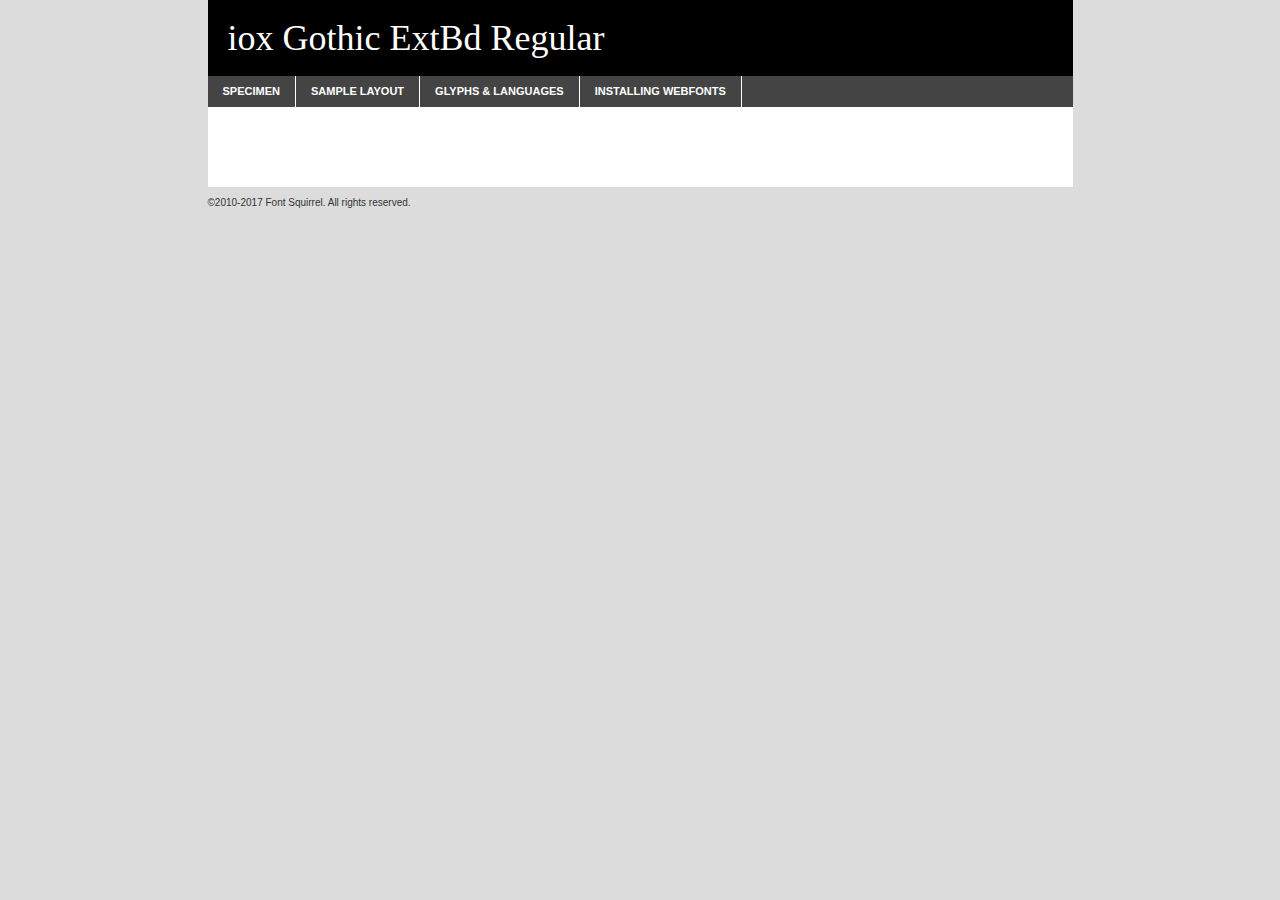
<file: ioxgothic/ioxgothic-extrabold-demo.html>
<!DOCTYPE html PUBLIC "-//W3C//DTD XHTML 1.0 Transitional//EN"
        "http://www.w3.org/TR/xhtml1/DTD/xhtml1-transitional.dtd">

<html xmlns="http://www.w3.org/1999/xhtml" xml:lang="en" lang="en">
<head>
    <meta http-equiv="Content-Type" content="text/html; charset=utf-8"/>
    <script src="http://ajax.googleapis.com/ajax/libs/jquery/1.7.2/jquery.min.js" type="text/javascript" charset="utf-8"></script>
    <script type="text/javascript">
		(function($) {
			$.fn.easyTabs = function(option) {
				var param = jQuery.extend({ fadeSpeed: 'fast', defaultContent: 1, activeClass: 'active' }, option);
				$(this).each(function() {
					var thisId = '#' + this.id;
					if ( param.defaultContent == '' )
					{
						param.defaultContent = 1;
					}
					if ( typeof param.defaultContent == 'number' )
					{
						var defaultTab = $(thisId + ' .tabs li:eq(' + (param.defaultContent - 1) + ') a').attr('href').substr(1);
					}
					else
					{
						var defaultTab = param.defaultContent;
					}
					$(thisId + ' .tabs li a').each(function() {
						var tabToHide = $(this).attr('href').substr(1);
						$('#' + tabToHide).addClass('easytabs-tab-content');
					});
					hideAll();
					changeContent(defaultTab);

					function hideAll() {$(thisId + ' .easytabs-tab-content').hide();}

					function changeContent(tabId)
					{
						hideAll();
						$(thisId + ' .tabs li').removeClass(param.activeClass);
						$(thisId + ' .tabs li a[href=#' + tabId + ']').closest('li').addClass(param.activeClass);
						if ( param.fadeSpeed != 'none' )
						{
							$(thisId + ' #' + tabId).fadeIn(param.fadeSpeed);
						}
						else
						{
							$(thisId + ' #' + tabId).show();
						}
					}

					$(thisId + ' .tabs li').click(function() {
						var tabId = $(this).find('a').attr('href').substr(1);
						changeContent(tabId);
						return false;
					});
				});
			}
		})(jQuery);
    </script>
    <link rel="stylesheet" href="specimen_files/specimen_stylesheet.css" type="text/css" charset="utf-8"/>
    <link rel="stylesheet" href="stylesheet.css" type="text/css" charset="utf-8"/>

    <style type="text/css">
        		body {
			font-family: 'iox_gothicextra_bold';
        		}

            </style>

    <title>iox Gothic ExtBd Regular Specimen</title>


    <script type="text/javascript" charset="utf-8">
		$(document).ready(function() {
			$('#container').easyTabs({ defaultContent: 1 });
		});
    </script>
</head>

<body>
<div id="container">
    <div id="header">
		iox Gothic ExtBd Regular    </div>
    <ul class="tabs">
        <li><a href="#specimen">Specimen</a></li>
        <li><a href="#layout">Sample Layout</a></li>
		        <li><a href="#glyphs">Glyphs &amp; Languages</a></li>
        <li><a href="#installing">Installing Webfonts</a></li>

    </ul>

    <div id="main_content">


        <div id="specimen">

            <div class="section">
                <div class="grid12 firstcol">
                    <div class="huge">AaBb</div>
                </div>
            </div>

            <div class="section">
                <div class="glyph_range">A&#x200B;B&#x200b;C&#x200b;D&#x200b;E&#x200b;F&#x200b;G&#x200b;H&#x200b;I&#x200b;J&#x200b;K&#x200b;L&#x200b;M&#x200b;N&#x200b;O&#x200b;P&#x200b;Q&#x200b;R&#x200b;S&#x200b;T&#x200b;U&#x200b;V&#x200b;W&#x200b;X&#x200b;Y&#x200b;Z&#x200b;a&#x200b;b&#x200b;c&#x200b;d&#x200b;e&#x200b;f&#x200b;g&#x200b;h&#x200b;i&#x200b;j&#x200b;k&#x200b;l&#x200b;m&#x200b;n&#x200b;o&#x200b;p&#x200b;q&#x200b;r&#x200b;s&#x200b;t&#x200b;u&#x200b;v&#x200b;w&#x200b;x&#x200b;y&#x200b;z&#x200b;1&#x200b;2&#x200b;3&#x200b;4&#x200b;5&#x200b;6&#x200b;7&#x200b;8&#x200b;9&#x200b;0&#x200b;&amp;&#x200b;.&#x200b;,&#x200b;?&#x200b;!&#x200b;&#64;&#x200b;(&#x200b;)&#x200b;#&#x200b;$&#x200b;%&#x200b;*&#x200b;+&#x200b;-&#x200b;=&#x200b;:&#x200b;;</div>
            </div>
            <div class="section">
                <div class="grid12 firstcol">
                    <table class="sample_table">
                        <tr>
                            <td>10</td>
                            <td class="size10">abcdefghijklmnopqrstuvwxyzABCDEFGHIJKLMNOPQRSTUVWXYZ0123456789abcdefghijklmnopqrstuvwxyzABCDEFGHIJKLMNOPQRSTUVWXYZ0123456789abcdefghijklmnopqrstuvwxyzABCDEFGHIJKLMNOPQRSTUVWXYZ</td>
                        </tr>
                        <tr>
                            <td>11</td>
                            <td class="size11">abcdefghijklmnopqrstuvwxyzABCDEFGHIJKLMNOPQRSTUVWXYZ0123456789abcdefghijklmnopqrstuvwxyzABCDEFGHIJKLMNOPQRSTUVWXYZ0123456789abcdefghijklmnopqrstuvwxyzABCDEFGHIJKLMNOPQRSTUVWXYZ</td>
                        </tr>
                        <tr>
                            <td>12</td>
                            <td class="size12">abcdefghijklmnopqrstuvwxyzABCDEFGHIJKLMNOPQRSTUVWXYZ0123456789abcdefghijklmnopqrstuvwxyzABCDEFGHIJKLMNOPQRSTUVWXYZ0123456789abcdefghijklmnopqrstuvwxyzABCDEFGHIJKLMNOPQRSTUVWXYZ</td>
                        </tr>
                        <tr>
                            <td>13</td>
                            <td class="size13">abcdefghijklmnopqrstuvwxyzABCDEFGHIJKLMNOPQRSTUVWXYZ0123456789abcdefghijklmnopqrstuvwxyzABCDEFGHIJKLMNOPQRSTUVWXYZ0123456789abcdefghijklmnopqrstuvwxyzABCDEFGHIJKLMNOPQRSTUVWXYZ</td>
                        </tr>
                        <tr>
                            <td>14</td>
                            <td class="size14">abcdefghijklmnopqrstuvwxyzABCDEFGHIJKLMNOPQRSTUVWXYZ0123456789abcdefghijklmnopqrstuvwxyzABCDEFGHIJKLMNOPQRSTUVWXYZ0123456789abcdefghijklmnopqrstuvwxyzABCDEFGHIJKLMNOPQRSTUVWXYZ</td>
                        </tr>
                        <tr>
                            <td>16</td>
                            <td class="size16">abcdefghijklmnopqrstuvwxyzABCDEFGHIJKLMNOPQRSTUVWXYZ0123456789abcdefghijklmnopqrstuvwxyzABCDEFGHIJKLMNOPQRSTUVWXYZ</td>
                        </tr>
                        <tr>
                            <td>18</td>
                            <td class="size18">abcdefghijklmnopqrstuvwxyzABCDEFGHIJKLMNOPQRSTUVWXYZ0123456789abcdefghijklmnopqrstuvwxyzABCDEFGHIJKLMNOPQRSTUVWXYZ</td>
                        </tr>
                        <tr>
                            <td>20</td>
                            <td class="size20">abcdefghijklmnopqrstuvwxyzABCDEFGHIJKLMNOPQRSTUVWXYZ0123456789abcdefghijklmnopqrstuvwxyzABCDEFGHIJKLMNOPQRSTUVWXYZ</td>
                        </tr>
                        <tr>
                            <td>24</td>
                            <td class="size24">abcdefghijklmnopqrstuvwxyzABCDEFGHIJKLMNOPQRSTUVWXYZ0123456789abcdefghijklmnopqrstuvwxyzABCDEFGHIJKLMNOPQRSTUVWXYZ</td>
                        </tr>
                        <tr>
                            <td>30</td>
                            <td class="size30">abcdefghijklmnopqrstuvwxyzABCDEFGHIJKLMNOPQRSTUVWXYZ0123456789abcdefghijklmnopqrstuvwxyzABCDEFGHIJKLMNOPQRSTUVWXYZ</td>
                        </tr>
                        <tr>
                            <td>36</td>
                            <td class="size36">abcdefghijklmnopqrstuvwxyzABCDEFGHIJKLMNOPQRSTUVWXYZ0123456789abcdefghijklmnopqrstuvwxyzABCDEFGHIJKLMNOPQRSTUVWXYZ</td>
                        </tr>
                        <tr>
                            <td>48</td>
                            <td class="size48">abcdefghijklmnopqrstuvwxyzABCDEFGHIJKLMNOPQRSTUVWXYZ0123456789abcdefghijklmnopqrstuvwxyzABCDEFGHIJKLMNOPQRSTUVWXYZ</td>
                        </tr>
                        <tr>
                            <td>60</td>
                            <td class="size60">abcdefghijklmnopqrstuvwxyzABCDEFGHIJKLMNOPQRSTUVWXYZ0123456789abcdefghijklmnopqrstuvwxyzABCDEFGHIJKLMNOPQRSTUVWXYZ</td>
                        </tr>
                        <tr>
                            <td>72</td>
                            <td class="size72">abcdefghijklmnopqrstuvwxyzABCDEFGHIJKLMNOPQRSTUVWXYZ0123456789abcdefghijklmnopqrstuvwxyzABCDEFGHIJKLMNOPQRSTUVWXYZ</td>
                        </tr>
                        <tr>
                            <td>90</td>
                            <td class="size90">abcdefghijklmnopqrstuvwxyzABCDEFGHIJKLMNOPQRSTUVWXYZ0123456789abcdefghijklmnopqrstuvwxyzABCDEFGHIJKLMNOPQRSTUVWXYZ</td>
                        </tr>
                    </table>

                </div>

            </div>


            <div class="section" id="bodycomparison">


                <div id="xheight">
                    <div class="fontbody">&#x25FC;&#x25FC;&#x25FC;&#x25FC;&#x25FC;&#x25FC;&#x25FC;&#x25FC;&#x25FC;&#x25FC;&#x25FC;&#x25FC;&#x25FC;&#x25FC;&#x25FC;&#x25FC;&#x25FC;&#x25FC;&#x25FC;&#x25FC;&#x25FC;&#x25FC;&#x25FC;&#x25FC;&#x25FC;&#x25FC;&#x25FC;&#x25FC;&#x25FC;&#x25FC;&#x25FC;&#x25FC;&#x25FC;&#x25FC;&#x25FC;&#x25FC;&#x25FC;&#x25FC;&#x25FC;&#x25FC;&#x25FC;&#x25FC;&#x25FC;&#x25FC;&#x25FC;&#x25FC;&#x25FC;&#x25FC;&#x25FC;&#x25FC;&#x25FC;&#x25FC;&#x25FC;&#x25FC;&#x25FC;&#x25FC;&#x25FC;&#x25FC;&#x25FC;&#x25FC;&#x25FC;&#x25FC;&#x25FC;&#x25FC;&#x25FC;&#x25FC;&#x25FC;&#x25FC;&#x25FC;&#x25FC;&#x25FC;&#x25FC;&#x25FC;&#x25FC;&#x25FC;&#x25FC;&#x25FC;&#x25FC;&#x25FC;&#x25FC;&#x25FC;&#x25FC;&#x25FC;&#x25FC;&#x25FC;&#x25FC;&#x25FC;&#x25FC;&#x25FC;&#x25FC;&#x25FC;&#x25FC;&#x25FC;&#x25FC;&#x25FC;&#x25FC;&#x25FC;&#x25FC;&#x25FC;body</div>
                    <div class="arialbody">body</div>
                    <div class="verdanabody">body</div>
                    <div class="georgiabody">body</div>
                </div>
                <div class="fontbody" style="z-index:1">
                    body<span>iox Gothic ExtBd Regular</span>
                </div>
                <div class="arialbody" style="z-index:1">
                    body<span>Arial</span>
                </div>
                <div class="verdanabody" style="z-index:1">
                    body<span>Verdana</span>
                </div>
                <div class="georgiabody" style="z-index:1">
                    body<span>Georgia</span>
                </div>


            </div>


            <div class="section psample psample_row1" id="">

                <div class="grid2 firstcol">
                    <p class="size10"><span>10.</span>Aenean lacinia bibendum nulla sed consectetur. Fusce dapibus, tellus ac cursus commodo, tortor mauris condimentum nibh, ut fermentum massa justo sit amet risus. Nullam id dolor id nibh ultricies vehicula ut id elit. Cum sociis natoque penatibus et magnis dis parturient montes, nascetur ridiculus mus. Nulla vitae elit libero, a pharetra augue.</p>

                </div>
                <div class="grid3">
                    <p class="size11"><span>11.</span>Aenean lacinia bibendum nulla sed consectetur. Fusce dapibus, tellus ac cursus commodo, tortor mauris condimentum nibh, ut fermentum massa justo sit amet risus. Nullam id dolor id nibh ultricies vehicula ut id elit. Cum sociis natoque penatibus et magnis dis parturient montes, nascetur ridiculus mus. Nulla vitae elit libero, a pharetra augue.</p>

                </div>
                <div class="grid3">
                    <p class="size12"><span>12.</span>Aenean lacinia bibendum nulla sed consectetur. Fusce dapibus, tellus ac cursus commodo, tortor mauris condimentum nibh, ut fermentum massa justo sit amet risus. Nullam id dolor id nibh ultricies vehicula ut id elit. Cum sociis natoque penatibus et magnis dis parturient montes, nascetur ridiculus mus. Nulla vitae elit libero, a pharetra augue.</p>

                </div>
                <div class="grid4">
                    <p class="size13"><span>13.</span>Aenean lacinia bibendum nulla sed consectetur. Fusce dapibus, tellus ac cursus commodo, tortor mauris condimentum nibh, ut fermentum massa justo sit amet risus. Nullam id dolor id nibh ultricies vehicula ut id elit. Cum sociis natoque penatibus et magnis dis parturient montes, nascetur ridiculus mus. Nulla vitae elit libero, a pharetra augue.</p>

                </div>
                <div class="white_blend"></div>

            </div>
            <div class="section psample psample_row2" id="">
                <div class="grid3 firstcol">
                    <p class="size14"><span>14.</span>Aenean lacinia bibendum nulla sed consectetur. Fusce dapibus, tellus ac cursus commodo, tortor mauris condimentum nibh, ut fermentum massa justo sit amet risus. Nullam id dolor id nibh ultricies vehicula ut id elit. Cum sociis natoque penatibus et magnis dis parturient montes, nascetur ridiculus mus. Nulla vitae elit libero, a pharetra augue.</p>

                </div>
                <div class="grid4">
                    <p class="size16"><span>16.</span>Aenean lacinia bibendum nulla sed consectetur. Fusce dapibus, tellus ac cursus commodo, tortor mauris condimentum nibh, ut fermentum massa justo sit amet risus. Nullam id dolor id nibh ultricies vehicula ut id elit. Cum sociis natoque penatibus et magnis dis parturient montes, nascetur ridiculus mus. Nulla vitae elit libero, a pharetra augue.</p>

                </div>
                <div class="grid5">
                    <p class="size18"><span>18.</span>Aenean lacinia bibendum nulla sed consectetur. Fusce dapibus, tellus ac cursus commodo, tortor mauris condimentum nibh, ut fermentum massa justo sit amet risus. Nullam id dolor id nibh ultricies vehicula ut id elit. Cum sociis natoque penatibus et magnis dis parturient montes, nascetur ridiculus mus. Nulla vitae elit libero, a pharetra augue.</p>

                </div>

                <div class="white_blend"></div>

            </div>

            <div class="section psample psample_row3" id="">
                <div class="grid5 firstcol">
                    <p class="size20"><span>20.</span>Aenean lacinia bibendum nulla sed consectetur. Fusce dapibus, tellus ac cursus commodo, tortor mauris condimentum nibh, ut fermentum massa justo sit amet risus. Nullam id dolor id nibh ultricies vehicula ut id elit. Cum sociis natoque penatibus et magnis dis parturient montes, nascetur ridiculus mus. Nulla vitae elit libero, a pharetra augue.</p>
                </div>
                <div class="grid7">
                    <p class="size24"><span>24.</span>Aenean lacinia bibendum nulla sed consectetur. Fusce dapibus, tellus ac cursus commodo, tortor mauris condimentum nibh, ut fermentum massa justo sit amet risus. Nullam id dolor id nibh ultricies vehicula ut id elit. Cum sociis natoque penatibus et magnis dis parturient montes, nascetur ridiculus mus. Nulla vitae elit libero, a pharetra augue.</p>
                </div>

                <div class="white_blend"></div>

            </div>

            <div class="section psample psample_row4" id="">
                <div class="grid12 firstcol">
                    <p class="size30"><span>30.</span>Aenean lacinia bibendum nulla sed consectetur. Fusce dapibus, tellus ac cursus commodo, tortor mauris condimentum nibh, ut fermentum massa justo sit amet risus. Nullam id dolor id nibh ultricies vehicula ut id elit. Cum sociis natoque penatibus et magnis dis parturient montes, nascetur ridiculus mus. Nulla vitae elit libero, a pharetra augue.</p>
                </div>
                <div class="white_blend"></div>

            </div>


            <div class="section psample psample_row1 fullreverse">
                <div class="grid2 firstcol">
                    <p class="size10"><span>10.</span>Aenean lacinia bibendum nulla sed consectetur. Fusce dapibus, tellus ac cursus commodo, tortor mauris condimentum nibh, ut fermentum massa justo sit amet risus. Nullam id dolor id nibh ultricies vehicula ut id elit. Cum sociis natoque penatibus et magnis dis parturient montes, nascetur ridiculus mus. Nulla vitae elit libero, a pharetra augue.</p>

                </div>
                <div class="grid3">
                    <p class="size11"><span>11.</span>Aenean lacinia bibendum nulla sed consectetur. Fusce dapibus, tellus ac cursus commodo, tortor mauris condimentum nibh, ut fermentum massa justo sit amet risus. Nullam id dolor id nibh ultricies vehicula ut id elit. Cum sociis natoque penatibus et magnis dis parturient montes, nascetur ridiculus mus. Nulla vitae elit libero, a pharetra augue.</p>

                </div>
                <div class="grid3">
                    <p class="size12"><span>12.</span>Aenean lacinia bibendum nulla sed consectetur. Fusce dapibus, tellus ac cursus commodo, tortor mauris condimentum nibh, ut fermentum massa justo sit amet risus. Nullam id dolor id nibh ultricies vehicula ut id elit. Cum sociis natoque penatibus et magnis dis parturient montes, nascetur ridiculus mus. Nulla vitae elit libero, a pharetra augue.</p>

                </div>
                <div class="grid4">
                    <p class="size13"><span>13.</span>Aenean lacinia bibendum nulla sed consectetur. Fusce dapibus, tellus ac cursus commodo, tortor mauris condimentum nibh, ut fermentum massa justo sit amet risus. Nullam id dolor id nibh ultricies vehicula ut id elit. Cum sociis natoque penatibus et magnis dis parturient montes, nascetur ridiculus mus. Nulla vitae elit libero, a pharetra augue.</p>

                </div>
                <div class="black_blend"></div>

            </div>

            <div class="section psample psample_row2 fullreverse">
                <div class="grid3 firstcol">
                    <p class="size14"><span>14.</span>Aenean lacinia bibendum nulla sed consectetur. Fusce dapibus, tellus ac cursus commodo, tortor mauris condimentum nibh, ut fermentum massa justo sit amet risus. Nullam id dolor id nibh ultricies vehicula ut id elit. Cum sociis natoque penatibus et magnis dis parturient montes, nascetur ridiculus mus. Nulla vitae elit libero, a pharetra augue.</p>

                </div>
                <div class="grid4">
                    <p class="size16"><span>16.</span>Aenean lacinia bibendum nulla sed consectetur. Fusce dapibus, tellus ac cursus commodo, tortor mauris condimentum nibh, ut fermentum massa justo sit amet risus. Nullam id dolor id nibh ultricies vehicula ut id elit. Cum sociis natoque penatibus et magnis dis parturient montes, nascetur ridiculus mus. Nulla vitae elit libero, a pharetra augue.</p>

                </div>
                <div class="grid5">
                    <p class="size18"><span>18.</span>Aenean lacinia bibendum nulla sed consectetur. Fusce dapibus, tellus ac cursus commodo, tortor mauris condimentum nibh, ut fermentum massa justo sit amet risus. Nullam id dolor id nibh ultricies vehicula ut id elit. Cum sociis natoque penatibus et magnis dis parturient montes, nascetur ridiculus mus. Nulla vitae elit libero, a pharetra augue.</p>

                </div>
                <div class="black_blend"></div>

            </div>

            <div class="section psample fullreverse psample_row3" id="">
                <div class="grid5 firstcol">
                    <p class="size20"><span>20.</span>Aenean lacinia bibendum nulla sed consectetur. Fusce dapibus, tellus ac cursus commodo, tortor mauris condimentum nibh, ut fermentum massa justo sit amet risus. Nullam id dolor id nibh ultricies vehicula ut id elit. Cum sociis natoque penatibus et magnis dis parturient montes, nascetur ridiculus mus. Nulla vitae elit libero, a pharetra augue.</p>
                </div>
                <div class="grid7">
                    <p class="size24"><span>24.</span>Aenean lacinia bibendum nulla sed consectetur. Fusce dapibus, tellus ac cursus commodo, tortor mauris condimentum nibh, ut fermentum massa justo sit amet risus. Nullam id dolor id nibh ultricies vehicula ut id elit. Cum sociis natoque penatibus et magnis dis parturient montes, nascetur ridiculus mus. Nulla vitae elit libero, a pharetra augue.</p>
                </div>

                <div class="black_blend"></div>

            </div>

            <div class="section psample fullreverse psample_row4" id="" style="border-bottom: 20px #000 solid;">
                <div class="grid12 firstcol">
                    <p class="size30"><span>30.</span>Aenean lacinia bibendum nulla sed consectetur. Fusce dapibus, tellus ac cursus commodo, tortor mauris condimentum nibh, ut fermentum massa justo sit amet risus. Nullam id dolor id nibh ultricies vehicula ut id elit. Cum sociis natoque penatibus et magnis dis parturient montes, nascetur ridiculus mus. Nulla vitae elit libero, a pharetra augue.</p>
                </div>
                <div class="black_blend"></div>

            </div>


        </div>

        <div id="layout">

            <div class="section">

                <div class="grid12 firstcol">
                    <h1>Lorem Ipsum Dolor</h1>
                    <h2>Etiam porta sem malesuada magna mollis euismod</h2>

                    <p class="byline">By <a href="#link">Aenean Lacinia</a></p>
                </div>
            </div>
            <div class="section">
                <div class="grid8 firstcol">
                    <p class="large">Donec sed odio dui. Morbi leo risus, porta ac consectetur ac, vestibulum at eros. Fusce dapibus, tellus ac cursus commodo, tortor mauris condimentum nibh, ut fermentum massa justo sit amet risus. </p>


                    <h3>Pellentesque ornare sem</h3>

                    <p>Maecenas sed diam eget risus varius blandit sit amet non magna. Maecenas faucibus mollis interdum. Donec ullamcorper nulla non metus auctor fringilla. Nullam id dolor id nibh ultricies vehicula ut id elit. Nullam id dolor id nibh ultricies vehicula ut id elit. </p>

                    <p>Aenean eu leo quam. Pellentesque ornare sem lacinia quam venenatis vestibulum. Lorem ipsum dolor sit amet, consectetur adipiscing elit. Cum sociis natoque penatibus et magnis dis parturient montes, nascetur ridiculus mus. </p>

                    <p>Nulla vitae elit libero, a pharetra augue. Praesent commodo cursus magna, vel scelerisque nisl consectetur et. Aenean lacinia bibendum nulla sed consectetur. </p>

                    <p>Nullam quis risus eget urna mollis ornare vel eu leo. Nullam quis risus eget urna mollis ornare vel eu leo. Maecenas sed diam eget risus varius blandit sit amet non magna. Donec ullamcorper nulla non metus auctor fringilla. </p>

                    <h3>Cras mattis consectetur</h3>

                    <p>Aenean eu leo quam. Pellentesque ornare sem lacinia quam venenatis vestibulum. Aenean lacinia bibendum nulla sed consectetur. Integer posuere erat a ante venenatis dapibus posuere velit aliquet. Cras mattis consectetur purus sit amet fermentum. </p>

                    <p>Nullam id dolor id nibh ultricies vehicula ut id elit. Nullam quis risus eget urna mollis ornare vel eu leo. Cras mattis consectetur purus sit amet fermentum.</p>
                </div>

                <div class="grid4 sidebar">

                    <div class="box reverse">
                        <p class="last">Nullam quis risus eget urna mollis ornare vel eu leo. Donec ullamcorper nulla non metus auctor fringilla. Cras mattis consectetur purus sit amet fermentum. Sed posuere consectetur est at lobortis. Lorem ipsum dolor sit amet, consectetur adipiscing elit. </p>
                    </div>

                    <p class="caption">Maecenas sed diam eget risus varius.</p>

                    <p>Vestibulum id ligula porta felis euismod semper. Integer posuere erat a ante venenatis dapibus posuere velit aliquet. Vestibulum id ligula porta felis euismod semper. Sed posuere consectetur est at lobortis. Maecenas sed diam eget risus varius blandit sit amet non magna. Fusce dapibus, tellus ac cursus commodo, tortor mauris condimentum nibh, ut fermentum massa justo sit amet risus. </p>


                    <p>Duis mollis, est non commodo luctus, nisi erat porttitor ligula, eget lacinia odio sem nec elit. Aenean lacinia bibendum nulla sed consectetur. Vivamus sagittis lacus vel augue laoreet rutrum faucibus dolor auctor. Aenean lacinia bibendum nulla sed consectetur. Nullam quis risus eget urna mollis ornare vel eu leo. </p>

                    <p>Praesent commodo cursus magna, vel scelerisque nisl consectetur et. Donec ullamcorper nulla non metus auctor fringilla. Maecenas faucibus mollis interdum. Fusce dapibus, tellus ac cursus commodo, tortor mauris condimentum nibh, ut fermentum massa justo sit amet risus. </p>

                </div>
            </div>

        </div>


		

        <div id="glyphs">
            <div class="section">
                <div class="grid12 firstcol">

                    <h1>Language Support</h1>
                    <p>The subset of iox Gothic ExtBd Regular in this kit supports the following languages:<br/>

						English, Arrernte, Bislama, Cebuano, Fijian, Gilbertese, Hmong, Ibanag, Iloko_ilokano, Interglossa_glosa, Interlingua, Lojban, Norfolk_pitcairnese, Oromo, Rotokas, Seychelles_creole, Shona, Somali, Southern_ndebele, Swahili, Swati_swazi, Tok_pisin, Warlpiri, Xhosa, Zulu, Latinbasic, Demo                    </p>
                    <h1>Glyph Chart</h1>
                    <p>The subset of iox Gothic ExtBd Regular in this kit includes all the glyphs listed below. Unicode entities are included above each glyph to help you insert individual characters into your layout.</p>
                    <div id="glyph_chart">

																																	                                <div><p>&amp;#13;</p>&#13;</div>
																				                                <div><p>&amp;#32;</p>&#32;</div>
																				                                <div><p>&amp;#33;</p>&#33;</div>
																				                                <div><p>&amp;#34;</p>&#34;</div>
																				                                <div><p>&amp;#35;</p>&#35;</div>
																				                                <div><p>&amp;#36;</p>&#36;</div>
																				                                <div><p>&amp;#37;</p>&#37;</div>
																				                                <div><p>&amp;#38;</p>&#38;</div>
																				                                <div><p>&amp;#39;</p>&#39;</div>
																				                                <div><p>&amp;#40;</p>&#40;</div>
																				                                <div><p>&amp;#41;</p>&#41;</div>
																				                                <div><p>&amp;#42;</p>&#42;</div>
																				                                <div><p>&amp;#43;</p>&#43;</div>
																				                                <div><p>&amp;#44;</p>&#44;</div>
																				                                <div><p>&amp;#45;</p>&#45;</div>
																				                                <div><p>&amp;#46;</p>&#46;</div>
																				                                <div><p>&amp;#47;</p>&#47;</div>
																				                                <div><p>&amp;#48;</p>&#48;</div>
																				                                <div><p>&amp;#49;</p>&#49;</div>
																				                                <div><p>&amp;#50;</p>&#50;</div>
																				                                <div><p>&amp;#51;</p>&#51;</div>
																				                                <div><p>&amp;#52;</p>&#52;</div>
																				                                <div><p>&amp;#53;</p>&#53;</div>
																				                                <div><p>&amp;#54;</p>&#54;</div>
																				                                <div><p>&amp;#55;</p>&#55;</div>
																				                                <div><p>&amp;#56;</p>&#56;</div>
																				                                <div><p>&amp;#57;</p>&#57;</div>
																				                                <div><p>&amp;#58;</p>&#58;</div>
																				                                <div><p>&amp;#59;</p>&#59;</div>
																				                                <div><p>&amp;#60;</p>&#60;</div>
																				                                <div><p>&amp;#61;</p>&#61;</div>
																				                                <div><p>&amp;#62;</p>&#62;</div>
																				                                <div><p>&amp;#63;</p>&#63;</div>
																				                                <div><p>&amp;#64;</p>&#64;</div>
																				                                <div><p>&amp;#65;</p>&#65;</div>
																				                                <div><p>&amp;#66;</p>&#66;</div>
																				                                <div><p>&amp;#67;</p>&#67;</div>
																				                                <div><p>&amp;#68;</p>&#68;</div>
																				                                <div><p>&amp;#69;</p>&#69;</div>
																				                                <div><p>&amp;#70;</p>&#70;</div>
																				                                <div><p>&amp;#71;</p>&#71;</div>
																				                                <div><p>&amp;#72;</p>&#72;</div>
																				                                <div><p>&amp;#73;</p>&#73;</div>
																				                                <div><p>&amp;#74;</p>&#74;</div>
																				                                <div><p>&amp;#75;</p>&#75;</div>
																				                                <div><p>&amp;#76;</p>&#76;</div>
																				                                <div><p>&amp;#77;</p>&#77;</div>
																				                                <div><p>&amp;#78;</p>&#78;</div>
																				                                <div><p>&amp;#79;</p>&#79;</div>
																				                                <div><p>&amp;#80;</p>&#80;</div>
																				                                <div><p>&amp;#81;</p>&#81;</div>
																				                                <div><p>&amp;#82;</p>&#82;</div>
																				                                <div><p>&amp;#83;</p>&#83;</div>
																				                                <div><p>&amp;#84;</p>&#84;</div>
																				                                <div><p>&amp;#85;</p>&#85;</div>
																				                                <div><p>&amp;#86;</p>&#86;</div>
																				                                <div><p>&amp;#87;</p>&#87;</div>
																				                                <div><p>&amp;#88;</p>&#88;</div>
																				                                <div><p>&amp;#89;</p>&#89;</div>
																				                                <div><p>&amp;#90;</p>&#90;</div>
																				                                <div><p>&amp;#91;</p>&#91;</div>
																				                                <div><p>&amp;#92;</p>&#92;</div>
																				                                <div><p>&amp;#93;</p>&#93;</div>
																				                                <div><p>&amp;#94;</p>&#94;</div>
																				                                <div><p>&amp;#95;</p>&#95;</div>
																				                                <div><p>&amp;#97;</p>&#97;</div>
																				                                <div><p>&amp;#98;</p>&#98;</div>
																				                                <div><p>&amp;#99;</p>&#99;</div>
																				                                <div><p>&amp;#100;</p>&#100;</div>
																				                                <div><p>&amp;#101;</p>&#101;</div>
																				                                <div><p>&amp;#102;</p>&#102;</div>
																				                                <div><p>&amp;#103;</p>&#103;</div>
																				                                <div><p>&amp;#104;</p>&#104;</div>
																				                                <div><p>&amp;#105;</p>&#105;</div>
																				                                <div><p>&amp;#106;</p>&#106;</div>
																				                                <div><p>&amp;#107;</p>&#107;</div>
																				                                <div><p>&amp;#108;</p>&#108;</div>
																				                                <div><p>&amp;#109;</p>&#109;</div>
																				                                <div><p>&amp;#110;</p>&#110;</div>
																				                                <div><p>&amp;#111;</p>&#111;</div>
																				                                <div><p>&amp;#112;</p>&#112;</div>
																				                                <div><p>&amp;#113;</p>&#113;</div>
																				                                <div><p>&amp;#114;</p>&#114;</div>
																				                                <div><p>&amp;#115;</p>&#115;</div>
																				                                <div><p>&amp;#116;</p>&#116;</div>
																				                                <div><p>&amp;#117;</p>&#117;</div>
																				                                <div><p>&amp;#118;</p>&#118;</div>
																				                                <div><p>&amp;#119;</p>&#119;</div>
																				                                <div><p>&amp;#120;</p>&#120;</div>
																				                                <div><p>&amp;#121;</p>&#121;</div>
																				                                <div><p>&amp;#122;</p>&#122;</div>
																				                                <div><p>&amp;#123;</p>&#123;</div>
																				                                <div><p>&amp;#124;</p>&#124;</div>
																				                                <div><p>&amp;#125;</p>&#125;</div>
																				                                <div><p>&amp;#160;</p>&#160;</div>
																				                                <div><p>&amp;#173;</p>&#173;</div>
																				                                <div><p>&amp;#732;</p>&#732;</div>
																				                                <div><p>&amp;#8192;</p>&#8192;</div>
																				                                <div><p>&amp;#8193;</p>&#8193;</div>
																				                                <div><p>&amp;#8194;</p>&#8194;</div>
																				                                <div><p>&amp;#8195;</p>&#8195;</div>
																				                                <div><p>&amp;#8196;</p>&#8196;</div>
																				                                <div><p>&amp;#8197;</p>&#8197;</div>
																				                                <div><p>&amp;#8198;</p>&#8198;</div>
																				                                <div><p>&amp;#8199;</p>&#8199;</div>
																				                                <div><p>&amp;#8200;</p>&#8200;</div>
																				                                <div><p>&amp;#8201;</p>&#8201;</div>
																				                                <div><p>&amp;#8202;</p>&#8202;</div>
																				                                <div><p>&amp;#8208;</p>&#8208;</div>
																				                                <div><p>&amp;#8209;</p>&#8209;</div>
																				                                <div><p>&amp;#8210;</p>&#8210;</div>
																				                                <div><p>&amp;#8211;</p>&#8211;</div>
																				                                <div><p>&amp;#8212;</p>&#8212;</div>
																				                                <div><p>&amp;#8216;</p>&#8216;</div>
																				                                <div><p>&amp;#8217;</p>&#8217;</div>
																				                                <div><p>&amp;#8220;</p>&#8220;</div>
																				                                <div><p>&amp;#8221;</p>&#8221;</div>
																				                                <div><p>&amp;#8239;</p>&#8239;</div>
																				                                <div><p>&amp;#8287;</p>&#8287;</div>
																				                                <div><p>&amp;#8364;</p>&#8364;</div>
																				                                <div><p>&amp;#9724;</p>&#9724;</div>
																																                    </div>
                </div>


            </div>
        </div>


        <div id="specs">

        </div>

        <div id="installing">
            <div class="section">
                <div class="grid7 firstcol">
                    <h1>Installing Webfonts</h1>

                    <p>Webfonts are supported by all major browser platforms but not all in the same way. There are currently four different font formats that must be included in order to target all browsers. This includes TTF, WOFF, EOT and SVG.</p>

                    <h2>1. Upload your webfonts</h2>
                    <p>You must upload your webfont kit to your website. They should be in or near the same directory as your CSS files.</p>

                    <h2>2. Include the webfont stylesheet</h2>
                    <p>A special CSS @font-face declaration helps the various browsers select the appropriate font it needs without causing you a bunch of headaches. Learn more about this syntax by reading the <a href="https://www.fontspring.com/blog/further-hardening-of-the-bulletproof-syntax">Fontspring blog post</a> about it. The code for it is as follows:</p>


                    <code>
                        @font-face{
                        font-family: 'MyWebFont';
                        src: url('WebFont.eot');
                        src: url('WebFont.eot?#iefix') format('embedded-opentype'),
                        url('WebFont.woff') format('woff'),
                        url('WebFont.ttf') format('truetype'),
                        url('WebFont.svg#webfont') format('svg');
                        }
                    </code>

                    <p>We've already gone ahead and generated the code for you. All you have to do is link to the stylesheet in your HTML, like this:</p>
                    <code>&lt;link rel=&quot;stylesheet&quot; href=&quot;stylesheet.css&quot; type=&quot;text/css&quot; charset=&quot;utf-8&quot; /&gt;</code>

                    <h2>3. Modify your own stylesheet</h2>
                    <p>To take advantage of your new fonts, you must tell your stylesheet to use them. Look at the original @font-face declaration above and find the property called "font-family." The name linked there will be what you use to reference the font. Prepend that webfont name to the font stack in the "font-family" property, inside the selector you want to change. For example:</p>
                    <code>p { font-family: 'WebFont', Arial, sans-serif; }</code>

                    <h2>4. Test</h2>
                    <p>Getting webfonts to work cross-browser <em>can</em> be tricky. Use the information in the sidebar to help you if you find that fonts aren't loading in a particular browser.</p>
                </div>

                <div class="grid5 sidebar">
                    <div class="box">
                        <h2>Troubleshooting<br/>Font-Face Problems</h2>
                        <p>Having trouble getting your webfonts to load in your new website? Here are some tips to sort out what might be the problem.</p>

                        <h3>Fonts not showing in any browser</h3>

                        <p>This sounds like you need to work on the plumbing. You either did not upload the fonts to the correct directory, or you did not link the fonts properly in the CSS. If you've confirmed that all this is correct and you still have a problem, take a look at your .htaccess file and see if requests are getting intercepted.</p>

                        <h3>Fonts not loading in iPhone or iPad</h3>

                        <p>The most common problem here is that you are serving the fonts from an IIS server. IIS refuses to serve files that have unknown MIME types. If that is the case, you must set the MIME type for SVG to "image/svg+xml" in the server settings. Follow these instructions from Microsoft if you need help.</p>

                        <h3>Fonts not loading in Firefox</h3>

                        <p>The primary reason for this failure? You are still using a version Firefox older than 3.5. So upgrade already! If that isn't it, then you are very likely serving fonts from a different domain. Firefox requires that all font assets be served from the same domain. Lastly it is possible that you need to add WOFF to your list of MIME types (if you are serving via IIS.)</p>

                        <h3>Fonts not loading in IE</h3>

                        <p>Are you looking at Internet Explorer on an actual Windows machine or are you cheating by using a service like Adobe BrowserLab? Many of these screenshot services do not render @font-face for IE. Best to test it on a real machine.</p>

                        <h3>Fonts not loading in IE9</h3>

                        <p>IE9, like Firefox, requires that fonts be served from the same domain as the website. Make sure that is the case.</p>
                    </div>
                </div>
            </div>

        </div>

    </div>
    <div id="footer">
        <p>&copy;2010-2017 Font Squirrel. All rights reserved.</p>
    </div>
</div>
</body>
</html>
</file>
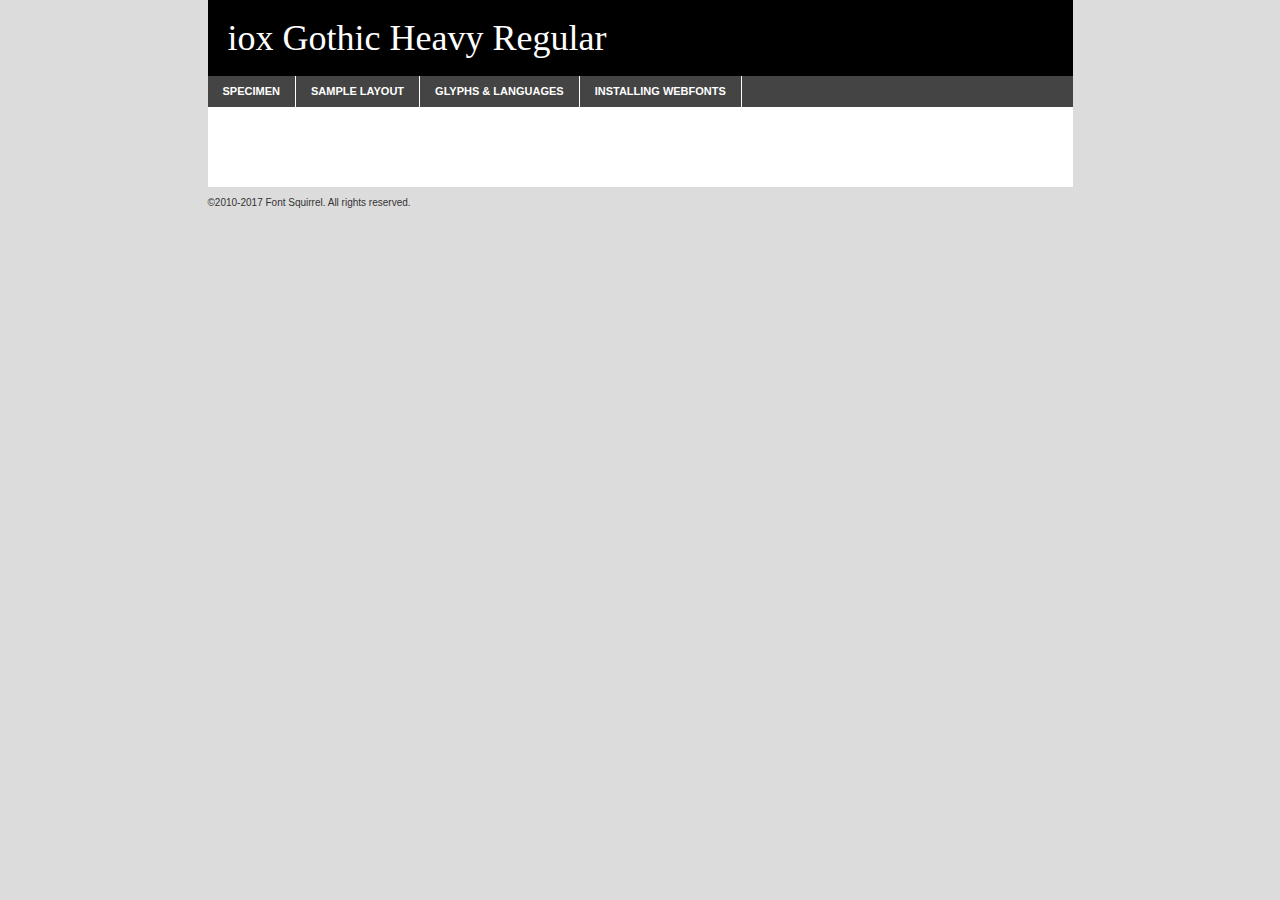
<file: ioxgothic/ioxgothic-heavy-demo.html>
<!DOCTYPE html PUBLIC "-//W3C//DTD XHTML 1.0 Transitional//EN"
        "http://www.w3.org/TR/xhtml1/DTD/xhtml1-transitional.dtd">

<html xmlns="http://www.w3.org/1999/xhtml" xml:lang="en" lang="en">
<head>
    <meta http-equiv="Content-Type" content="text/html; charset=utf-8"/>
    <script src="http://ajax.googleapis.com/ajax/libs/jquery/1.7.2/jquery.min.js" type="text/javascript" charset="utf-8"></script>
    <script type="text/javascript">
		(function($) {
			$.fn.easyTabs = function(option) {
				var param = jQuery.extend({ fadeSpeed: 'fast', defaultContent: 1, activeClass: 'active' }, option);
				$(this).each(function() {
					var thisId = '#' + this.id;
					if ( param.defaultContent == '' )
					{
						param.defaultContent = 1;
					}
					if ( typeof param.defaultContent == 'number' )
					{
						var defaultTab = $(thisId + ' .tabs li:eq(' + (param.defaultContent - 1) + ') a').attr('href').substr(1);
					}
					else
					{
						var defaultTab = param.defaultContent;
					}
					$(thisId + ' .tabs li a').each(function() {
						var tabToHide = $(this).attr('href').substr(1);
						$('#' + tabToHide).addClass('easytabs-tab-content');
					});
					hideAll();
					changeContent(defaultTab);

					function hideAll() {$(thisId + ' .easytabs-tab-content').hide();}

					function changeContent(tabId)
					{
						hideAll();
						$(thisId + ' .tabs li').removeClass(param.activeClass);
						$(thisId + ' .tabs li a[href=#' + tabId + ']').closest('li').addClass(param.activeClass);
						if ( param.fadeSpeed != 'none' )
						{
							$(thisId + ' #' + tabId).fadeIn(param.fadeSpeed);
						}
						else
						{
							$(thisId + ' #' + tabId).show();
						}
					}

					$(thisId + ' .tabs li').click(function() {
						var tabId = $(this).find('a').attr('href').substr(1);
						changeContent(tabId);
						return false;
					});
				});
			}
		})(jQuery);
    </script>
    <link rel="stylesheet" href="specimen_files/specimen_stylesheet.css" type="text/css" charset="utf-8"/>
    <link rel="stylesheet" href="stylesheet.css" type="text/css" charset="utf-8"/>

    <style type="text/css">
        		body {
			font-family: 'iox_gothicheavy';
        		}

            </style>

    <title>iox Gothic Heavy Regular Specimen</title>


    <script type="text/javascript" charset="utf-8">
		$(document).ready(function() {
			$('#container').easyTabs({ defaultContent: 1 });
		});
    </script>
</head>

<body>
<div id="container">
    <div id="header">
		iox Gothic Heavy Regular    </div>
    <ul class="tabs">
        <li><a href="#specimen">Specimen</a></li>
        <li><a href="#layout">Sample Layout</a></li>
		        <li><a href="#glyphs">Glyphs &amp; Languages</a></li>
        <li><a href="#installing">Installing Webfonts</a></li>

    </ul>

    <div id="main_content">


        <div id="specimen">

            <div class="section">
                <div class="grid12 firstcol">
                    <div class="huge">AaBb</div>
                </div>
            </div>

            <div class="section">
                <div class="glyph_range">A&#x200B;B&#x200b;C&#x200b;D&#x200b;E&#x200b;F&#x200b;G&#x200b;H&#x200b;I&#x200b;J&#x200b;K&#x200b;L&#x200b;M&#x200b;N&#x200b;O&#x200b;P&#x200b;Q&#x200b;R&#x200b;S&#x200b;T&#x200b;U&#x200b;V&#x200b;W&#x200b;X&#x200b;Y&#x200b;Z&#x200b;a&#x200b;b&#x200b;c&#x200b;d&#x200b;e&#x200b;f&#x200b;g&#x200b;h&#x200b;i&#x200b;j&#x200b;k&#x200b;l&#x200b;m&#x200b;n&#x200b;o&#x200b;p&#x200b;q&#x200b;r&#x200b;s&#x200b;t&#x200b;u&#x200b;v&#x200b;w&#x200b;x&#x200b;y&#x200b;z&#x200b;1&#x200b;2&#x200b;3&#x200b;4&#x200b;5&#x200b;6&#x200b;7&#x200b;8&#x200b;9&#x200b;0&#x200b;&amp;&#x200b;.&#x200b;,&#x200b;?&#x200b;!&#x200b;&#64;&#x200b;(&#x200b;)&#x200b;#&#x200b;$&#x200b;%&#x200b;*&#x200b;+&#x200b;-&#x200b;=&#x200b;:&#x200b;;</div>
            </div>
            <div class="section">
                <div class="grid12 firstcol">
                    <table class="sample_table">
                        <tr>
                            <td>10</td>
                            <td class="size10">abcdefghijklmnopqrstuvwxyzABCDEFGHIJKLMNOPQRSTUVWXYZ0123456789abcdefghijklmnopqrstuvwxyzABCDEFGHIJKLMNOPQRSTUVWXYZ0123456789abcdefghijklmnopqrstuvwxyzABCDEFGHIJKLMNOPQRSTUVWXYZ</td>
                        </tr>
                        <tr>
                            <td>11</td>
                            <td class="size11">abcdefghijklmnopqrstuvwxyzABCDEFGHIJKLMNOPQRSTUVWXYZ0123456789abcdefghijklmnopqrstuvwxyzABCDEFGHIJKLMNOPQRSTUVWXYZ0123456789abcdefghijklmnopqrstuvwxyzABCDEFGHIJKLMNOPQRSTUVWXYZ</td>
                        </tr>
                        <tr>
                            <td>12</td>
                            <td class="size12">abcdefghijklmnopqrstuvwxyzABCDEFGHIJKLMNOPQRSTUVWXYZ0123456789abcdefghijklmnopqrstuvwxyzABCDEFGHIJKLMNOPQRSTUVWXYZ0123456789abcdefghijklmnopqrstuvwxyzABCDEFGHIJKLMNOPQRSTUVWXYZ</td>
                        </tr>
                        <tr>
                            <td>13</td>
                            <td class="size13">abcdefghijklmnopqrstuvwxyzABCDEFGHIJKLMNOPQRSTUVWXYZ0123456789abcdefghijklmnopqrstuvwxyzABCDEFGHIJKLMNOPQRSTUVWXYZ0123456789abcdefghijklmnopqrstuvwxyzABCDEFGHIJKLMNOPQRSTUVWXYZ</td>
                        </tr>
                        <tr>
                            <td>14</td>
                            <td class="size14">abcdefghijklmnopqrstuvwxyzABCDEFGHIJKLMNOPQRSTUVWXYZ0123456789abcdefghijklmnopqrstuvwxyzABCDEFGHIJKLMNOPQRSTUVWXYZ0123456789abcdefghijklmnopqrstuvwxyzABCDEFGHIJKLMNOPQRSTUVWXYZ</td>
                        </tr>
                        <tr>
                            <td>16</td>
                            <td class="size16">abcdefghijklmnopqrstuvwxyzABCDEFGHIJKLMNOPQRSTUVWXYZ0123456789abcdefghijklmnopqrstuvwxyzABCDEFGHIJKLMNOPQRSTUVWXYZ</td>
                        </tr>
                        <tr>
                            <td>18</td>
                            <td class="size18">abcdefghijklmnopqrstuvwxyzABCDEFGHIJKLMNOPQRSTUVWXYZ0123456789abcdefghijklmnopqrstuvwxyzABCDEFGHIJKLMNOPQRSTUVWXYZ</td>
                        </tr>
                        <tr>
                            <td>20</td>
                            <td class="size20">abcdefghijklmnopqrstuvwxyzABCDEFGHIJKLMNOPQRSTUVWXYZ0123456789abcdefghijklmnopqrstuvwxyzABCDEFGHIJKLMNOPQRSTUVWXYZ</td>
                        </tr>
                        <tr>
                            <td>24</td>
                            <td class="size24">abcdefghijklmnopqrstuvwxyzABCDEFGHIJKLMNOPQRSTUVWXYZ0123456789abcdefghijklmnopqrstuvwxyzABCDEFGHIJKLMNOPQRSTUVWXYZ</td>
                        </tr>
                        <tr>
                            <td>30</td>
                            <td class="size30">abcdefghijklmnopqrstuvwxyzABCDEFGHIJKLMNOPQRSTUVWXYZ0123456789abcdefghijklmnopqrstuvwxyzABCDEFGHIJKLMNOPQRSTUVWXYZ</td>
                        </tr>
                        <tr>
                            <td>36</td>
                            <td class="size36">abcdefghijklmnopqrstuvwxyzABCDEFGHIJKLMNOPQRSTUVWXYZ0123456789abcdefghijklmnopqrstuvwxyzABCDEFGHIJKLMNOPQRSTUVWXYZ</td>
                        </tr>
                        <tr>
                            <td>48</td>
                            <td class="size48">abcdefghijklmnopqrstuvwxyzABCDEFGHIJKLMNOPQRSTUVWXYZ0123456789abcdefghijklmnopqrstuvwxyzABCDEFGHIJKLMNOPQRSTUVWXYZ</td>
                        </tr>
                        <tr>
                            <td>60</td>
                            <td class="size60">abcdefghijklmnopqrstuvwxyzABCDEFGHIJKLMNOPQRSTUVWXYZ0123456789abcdefghijklmnopqrstuvwxyzABCDEFGHIJKLMNOPQRSTUVWXYZ</td>
                        </tr>
                        <tr>
                            <td>72</td>
                            <td class="size72">abcdefghijklmnopqrstuvwxyzABCDEFGHIJKLMNOPQRSTUVWXYZ0123456789abcdefghijklmnopqrstuvwxyzABCDEFGHIJKLMNOPQRSTUVWXYZ</td>
                        </tr>
                        <tr>
                            <td>90</td>
                            <td class="size90">abcdefghijklmnopqrstuvwxyzABCDEFGHIJKLMNOPQRSTUVWXYZ0123456789abcdefghijklmnopqrstuvwxyzABCDEFGHIJKLMNOPQRSTUVWXYZ</td>
                        </tr>
                    </table>

                </div>

            </div>


            <div class="section" id="bodycomparison">


                <div id="xheight">
                    <div class="fontbody">&#x25FC;&#x25FC;&#x25FC;&#x25FC;&#x25FC;&#x25FC;&#x25FC;&#x25FC;&#x25FC;&#x25FC;&#x25FC;&#x25FC;&#x25FC;&#x25FC;&#x25FC;&#x25FC;&#x25FC;&#x25FC;&#x25FC;&#x25FC;&#x25FC;&#x25FC;&#x25FC;&#x25FC;&#x25FC;&#x25FC;&#x25FC;&#x25FC;&#x25FC;&#x25FC;&#x25FC;&#x25FC;&#x25FC;&#x25FC;&#x25FC;&#x25FC;&#x25FC;&#x25FC;&#x25FC;&#x25FC;&#x25FC;&#x25FC;&#x25FC;&#x25FC;&#x25FC;&#x25FC;&#x25FC;&#x25FC;&#x25FC;&#x25FC;&#x25FC;&#x25FC;&#x25FC;&#x25FC;&#x25FC;&#x25FC;&#x25FC;&#x25FC;&#x25FC;&#x25FC;&#x25FC;&#x25FC;&#x25FC;&#x25FC;&#x25FC;&#x25FC;&#x25FC;&#x25FC;&#x25FC;&#x25FC;&#x25FC;&#x25FC;&#x25FC;&#x25FC;&#x25FC;&#x25FC;&#x25FC;&#x25FC;&#x25FC;&#x25FC;&#x25FC;&#x25FC;&#x25FC;&#x25FC;&#x25FC;&#x25FC;&#x25FC;&#x25FC;&#x25FC;&#x25FC;&#x25FC;&#x25FC;&#x25FC;&#x25FC;&#x25FC;&#x25FC;&#x25FC;&#x25FC;&#x25FC;body</div>
                    <div class="arialbody">body</div>
                    <div class="verdanabody">body</div>
                    <div class="georgiabody">body</div>
                </div>
                <div class="fontbody" style="z-index:1">
                    body<span>iox Gothic Heavy Regular</span>
                </div>
                <div class="arialbody" style="z-index:1">
                    body<span>Arial</span>
                </div>
                <div class="verdanabody" style="z-index:1">
                    body<span>Verdana</span>
                </div>
                <div class="georgiabody" style="z-index:1">
                    body<span>Georgia</span>
                </div>


            </div>


            <div class="section psample psample_row1" id="">

                <div class="grid2 firstcol">
                    <p class="size10"><span>10.</span>Aenean lacinia bibendum nulla sed consectetur. Fusce dapibus, tellus ac cursus commodo, tortor mauris condimentum nibh, ut fermentum massa justo sit amet risus. Nullam id dolor id nibh ultricies vehicula ut id elit. Cum sociis natoque penatibus et magnis dis parturient montes, nascetur ridiculus mus. Nulla vitae elit libero, a pharetra augue.</p>

                </div>
                <div class="grid3">
                    <p class="size11"><span>11.</span>Aenean lacinia bibendum nulla sed consectetur. Fusce dapibus, tellus ac cursus commodo, tortor mauris condimentum nibh, ut fermentum massa justo sit amet risus. Nullam id dolor id nibh ultricies vehicula ut id elit. Cum sociis natoque penatibus et magnis dis parturient montes, nascetur ridiculus mus. Nulla vitae elit libero, a pharetra augue.</p>

                </div>
                <div class="grid3">
                    <p class="size12"><span>12.</span>Aenean lacinia bibendum nulla sed consectetur. Fusce dapibus, tellus ac cursus commodo, tortor mauris condimentum nibh, ut fermentum massa justo sit amet risus. Nullam id dolor id nibh ultricies vehicula ut id elit. Cum sociis natoque penatibus et magnis dis parturient montes, nascetur ridiculus mus. Nulla vitae elit libero, a pharetra augue.</p>

                </div>
                <div class="grid4">
                    <p class="size13"><span>13.</span>Aenean lacinia bibendum nulla sed consectetur. Fusce dapibus, tellus ac cursus commodo, tortor mauris condimentum nibh, ut fermentum massa justo sit amet risus. Nullam id dolor id nibh ultricies vehicula ut id elit. Cum sociis natoque penatibus et magnis dis parturient montes, nascetur ridiculus mus. Nulla vitae elit libero, a pharetra augue.</p>

                </div>
                <div class="white_blend"></div>

            </div>
            <div class="section psample psample_row2" id="">
                <div class="grid3 firstcol">
                    <p class="size14"><span>14.</span>Aenean lacinia bibendum nulla sed consectetur. Fusce dapibus, tellus ac cursus commodo, tortor mauris condimentum nibh, ut fermentum massa justo sit amet risus. Nullam id dolor id nibh ultricies vehicula ut id elit. Cum sociis natoque penatibus et magnis dis parturient montes, nascetur ridiculus mus. Nulla vitae elit libero, a pharetra augue.</p>

                </div>
                <div class="grid4">
                    <p class="size16"><span>16.</span>Aenean lacinia bibendum nulla sed consectetur. Fusce dapibus, tellus ac cursus commodo, tortor mauris condimentum nibh, ut fermentum massa justo sit amet risus. Nullam id dolor id nibh ultricies vehicula ut id elit. Cum sociis natoque penatibus et magnis dis parturient montes, nascetur ridiculus mus. Nulla vitae elit libero, a pharetra augue.</p>

                </div>
                <div class="grid5">
                    <p class="size18"><span>18.</span>Aenean lacinia bibendum nulla sed consectetur. Fusce dapibus, tellus ac cursus commodo, tortor mauris condimentum nibh, ut fermentum massa justo sit amet risus. Nullam id dolor id nibh ultricies vehicula ut id elit. Cum sociis natoque penatibus et magnis dis parturient montes, nascetur ridiculus mus. Nulla vitae elit libero, a pharetra augue.</p>

                </div>

                <div class="white_blend"></div>

            </div>

            <div class="section psample psample_row3" id="">
                <div class="grid5 firstcol">
                    <p class="size20"><span>20.</span>Aenean lacinia bibendum nulla sed consectetur. Fusce dapibus, tellus ac cursus commodo, tortor mauris condimentum nibh, ut fermentum massa justo sit amet risus. Nullam id dolor id nibh ultricies vehicula ut id elit. Cum sociis natoque penatibus et magnis dis parturient montes, nascetur ridiculus mus. Nulla vitae elit libero, a pharetra augue.</p>
                </div>
                <div class="grid7">
                    <p class="size24"><span>24.</span>Aenean lacinia bibendum nulla sed consectetur. Fusce dapibus, tellus ac cursus commodo, tortor mauris condimentum nibh, ut fermentum massa justo sit amet risus. Nullam id dolor id nibh ultricies vehicula ut id elit. Cum sociis natoque penatibus et magnis dis parturient montes, nascetur ridiculus mus. Nulla vitae elit libero, a pharetra augue.</p>
                </div>

                <div class="white_blend"></div>

            </div>

            <div class="section psample psample_row4" id="">
                <div class="grid12 firstcol">
                    <p class="size30"><span>30.</span>Aenean lacinia bibendum nulla sed consectetur. Fusce dapibus, tellus ac cursus commodo, tortor mauris condimentum nibh, ut fermentum massa justo sit amet risus. Nullam id dolor id nibh ultricies vehicula ut id elit. Cum sociis natoque penatibus et magnis dis parturient montes, nascetur ridiculus mus. Nulla vitae elit libero, a pharetra augue.</p>
                </div>
                <div class="white_blend"></div>

            </div>


            <div class="section psample psample_row1 fullreverse">
                <div class="grid2 firstcol">
                    <p class="size10"><span>10.</span>Aenean lacinia bibendum nulla sed consectetur. Fusce dapibus, tellus ac cursus commodo, tortor mauris condimentum nibh, ut fermentum massa justo sit amet risus. Nullam id dolor id nibh ultricies vehicula ut id elit. Cum sociis natoque penatibus et magnis dis parturient montes, nascetur ridiculus mus. Nulla vitae elit libero, a pharetra augue.</p>

                </div>
                <div class="grid3">
                    <p class="size11"><span>11.</span>Aenean lacinia bibendum nulla sed consectetur. Fusce dapibus, tellus ac cursus commodo, tortor mauris condimentum nibh, ut fermentum massa justo sit amet risus. Nullam id dolor id nibh ultricies vehicula ut id elit. Cum sociis natoque penatibus et magnis dis parturient montes, nascetur ridiculus mus. Nulla vitae elit libero, a pharetra augue.</p>

                </div>
                <div class="grid3">
                    <p class="size12"><span>12.</span>Aenean lacinia bibendum nulla sed consectetur. Fusce dapibus, tellus ac cursus commodo, tortor mauris condimentum nibh, ut fermentum massa justo sit amet risus. Nullam id dolor id nibh ultricies vehicula ut id elit. Cum sociis natoque penatibus et magnis dis parturient montes, nascetur ridiculus mus. Nulla vitae elit libero, a pharetra augue.</p>

                </div>
                <div class="grid4">
                    <p class="size13"><span>13.</span>Aenean lacinia bibendum nulla sed consectetur. Fusce dapibus, tellus ac cursus commodo, tortor mauris condimentum nibh, ut fermentum massa justo sit amet risus. Nullam id dolor id nibh ultricies vehicula ut id elit. Cum sociis natoque penatibus et magnis dis parturient montes, nascetur ridiculus mus. Nulla vitae elit libero, a pharetra augue.</p>

                </div>
                <div class="black_blend"></div>

            </div>

            <div class="section psample psample_row2 fullreverse">
                <div class="grid3 firstcol">
                    <p class="size14"><span>14.</span>Aenean lacinia bibendum nulla sed consectetur. Fusce dapibus, tellus ac cursus commodo, tortor mauris condimentum nibh, ut fermentum massa justo sit amet risus. Nullam id dolor id nibh ultricies vehicula ut id elit. Cum sociis natoque penatibus et magnis dis parturient montes, nascetur ridiculus mus. Nulla vitae elit libero, a pharetra augue.</p>

                </div>
                <div class="grid4">
                    <p class="size16"><span>16.</span>Aenean lacinia bibendum nulla sed consectetur. Fusce dapibus, tellus ac cursus commodo, tortor mauris condimentum nibh, ut fermentum massa justo sit amet risus. Nullam id dolor id nibh ultricies vehicula ut id elit. Cum sociis natoque penatibus et magnis dis parturient montes, nascetur ridiculus mus. Nulla vitae elit libero, a pharetra augue.</p>

                </div>
                <div class="grid5">
                    <p class="size18"><span>18.</span>Aenean lacinia bibendum nulla sed consectetur. Fusce dapibus, tellus ac cursus commodo, tortor mauris condimentum nibh, ut fermentum massa justo sit amet risus. Nullam id dolor id nibh ultricies vehicula ut id elit. Cum sociis natoque penatibus et magnis dis parturient montes, nascetur ridiculus mus. Nulla vitae elit libero, a pharetra augue.</p>

                </div>
                <div class="black_blend"></div>

            </div>

            <div class="section psample fullreverse psample_row3" id="">
                <div class="grid5 firstcol">
                    <p class="size20"><span>20.</span>Aenean lacinia bibendum nulla sed consectetur. Fusce dapibus, tellus ac cursus commodo, tortor mauris condimentum nibh, ut fermentum massa justo sit amet risus. Nullam id dolor id nibh ultricies vehicula ut id elit. Cum sociis natoque penatibus et magnis dis parturient montes, nascetur ridiculus mus. Nulla vitae elit libero, a pharetra augue.</p>
                </div>
                <div class="grid7">
                    <p class="size24"><span>24.</span>Aenean lacinia bibendum nulla sed consectetur. Fusce dapibus, tellus ac cursus commodo, tortor mauris condimentum nibh, ut fermentum massa justo sit amet risus. Nullam id dolor id nibh ultricies vehicula ut id elit. Cum sociis natoque penatibus et magnis dis parturient montes, nascetur ridiculus mus. Nulla vitae elit libero, a pharetra augue.</p>
                </div>

                <div class="black_blend"></div>

            </div>

            <div class="section psample fullreverse psample_row4" id="" style="border-bottom: 20px #000 solid;">
                <div class="grid12 firstcol">
                    <p class="size30"><span>30.</span>Aenean lacinia bibendum nulla sed consectetur. Fusce dapibus, tellus ac cursus commodo, tortor mauris condimentum nibh, ut fermentum massa justo sit amet risus. Nullam id dolor id nibh ultricies vehicula ut id elit. Cum sociis natoque penatibus et magnis dis parturient montes, nascetur ridiculus mus. Nulla vitae elit libero, a pharetra augue.</p>
                </div>
                <div class="black_blend"></div>

            </div>


        </div>

        <div id="layout">

            <div class="section">

                <div class="grid12 firstcol">
                    <h1>Lorem Ipsum Dolor</h1>
                    <h2>Etiam porta sem malesuada magna mollis euismod</h2>

                    <p class="byline">By <a href="#link">Aenean Lacinia</a></p>
                </div>
            </div>
            <div class="section">
                <div class="grid8 firstcol">
                    <p class="large">Donec sed odio dui. Morbi leo risus, porta ac consectetur ac, vestibulum at eros. Fusce dapibus, tellus ac cursus commodo, tortor mauris condimentum nibh, ut fermentum massa justo sit amet risus. </p>


                    <h3>Pellentesque ornare sem</h3>

                    <p>Maecenas sed diam eget risus varius blandit sit amet non magna. Maecenas faucibus mollis interdum. Donec ullamcorper nulla non metus auctor fringilla. Nullam id dolor id nibh ultricies vehicula ut id elit. Nullam id dolor id nibh ultricies vehicula ut id elit. </p>

                    <p>Aenean eu leo quam. Pellentesque ornare sem lacinia quam venenatis vestibulum. Lorem ipsum dolor sit amet, consectetur adipiscing elit. Cum sociis natoque penatibus et magnis dis parturient montes, nascetur ridiculus mus. </p>

                    <p>Nulla vitae elit libero, a pharetra augue. Praesent commodo cursus magna, vel scelerisque nisl consectetur et. Aenean lacinia bibendum nulla sed consectetur. </p>

                    <p>Nullam quis risus eget urna mollis ornare vel eu leo. Nullam quis risus eget urna mollis ornare vel eu leo. Maecenas sed diam eget risus varius blandit sit amet non magna. Donec ullamcorper nulla non metus auctor fringilla. </p>

                    <h3>Cras mattis consectetur</h3>

                    <p>Aenean eu leo quam. Pellentesque ornare sem lacinia quam venenatis vestibulum. Aenean lacinia bibendum nulla sed consectetur. Integer posuere erat a ante venenatis dapibus posuere velit aliquet. Cras mattis consectetur purus sit amet fermentum. </p>

                    <p>Nullam id dolor id nibh ultricies vehicula ut id elit. Nullam quis risus eget urna mollis ornare vel eu leo. Cras mattis consectetur purus sit amet fermentum.</p>
                </div>

                <div class="grid4 sidebar">

                    <div class="box reverse">
                        <p class="last">Nullam quis risus eget urna mollis ornare vel eu leo. Donec ullamcorper nulla non metus auctor fringilla. Cras mattis consectetur purus sit amet fermentum. Sed posuere consectetur est at lobortis. Lorem ipsum dolor sit amet, consectetur adipiscing elit. </p>
                    </div>

                    <p class="caption">Maecenas sed diam eget risus varius.</p>

                    <p>Vestibulum id ligula porta felis euismod semper. Integer posuere erat a ante venenatis dapibus posuere velit aliquet. Vestibulum id ligula porta felis euismod semper. Sed posuere consectetur est at lobortis. Maecenas sed diam eget risus varius blandit sit amet non magna. Fusce dapibus, tellus ac cursus commodo, tortor mauris condimentum nibh, ut fermentum massa justo sit amet risus. </p>


                    <p>Duis mollis, est non commodo luctus, nisi erat porttitor ligula, eget lacinia odio sem nec elit. Aenean lacinia bibendum nulla sed consectetur. Vivamus sagittis lacus vel augue laoreet rutrum faucibus dolor auctor. Aenean lacinia bibendum nulla sed consectetur. Nullam quis risus eget urna mollis ornare vel eu leo. </p>

                    <p>Praesent commodo cursus magna, vel scelerisque nisl consectetur et. Donec ullamcorper nulla non metus auctor fringilla. Maecenas faucibus mollis interdum. Fusce dapibus, tellus ac cursus commodo, tortor mauris condimentum nibh, ut fermentum massa justo sit amet risus. </p>

                </div>
            </div>

        </div>


		

        <div id="glyphs">
            <div class="section">
                <div class="grid12 firstcol">

                    <h1>Language Support</h1>
                    <p>The subset of iox Gothic Heavy Regular in this kit supports the following languages:<br/>

						English, Arrernte, Bislama, Cebuano, Fijian, Gilbertese, Hmong, Ibanag, Iloko_ilokano, Interglossa_glosa, Interlingua, Lojban, Norfolk_pitcairnese, Oromo, Rotokas, Seychelles_creole, Shona, Somali, Southern_ndebele, Swahili, Swati_swazi, Tok_pisin, Warlpiri, Xhosa, Zulu, Latinbasic, Demo                    </p>
                    <h1>Glyph Chart</h1>
                    <p>The subset of iox Gothic Heavy Regular in this kit includes all the glyphs listed below. Unicode entities are included above each glyph to help you insert individual characters into your layout.</p>
                    <div id="glyph_chart">

																																	                                <div><p>&amp;#13;</p>&#13;</div>
																				                                <div><p>&amp;#32;</p>&#32;</div>
																				                                <div><p>&amp;#33;</p>&#33;</div>
																				                                <div><p>&amp;#34;</p>&#34;</div>
																				                                <div><p>&amp;#35;</p>&#35;</div>
																				                                <div><p>&amp;#36;</p>&#36;</div>
																				                                <div><p>&amp;#37;</p>&#37;</div>
																				                                <div><p>&amp;#38;</p>&#38;</div>
																				                                <div><p>&amp;#39;</p>&#39;</div>
																				                                <div><p>&amp;#40;</p>&#40;</div>
																				                                <div><p>&amp;#41;</p>&#41;</div>
																				                                <div><p>&amp;#42;</p>&#42;</div>
																				                                <div><p>&amp;#43;</p>&#43;</div>
																				                                <div><p>&amp;#44;</p>&#44;</div>
																				                                <div><p>&amp;#45;</p>&#45;</div>
																				                                <div><p>&amp;#46;</p>&#46;</div>
																				                                <div><p>&amp;#47;</p>&#47;</div>
																				                                <div><p>&amp;#48;</p>&#48;</div>
																				                                <div><p>&amp;#49;</p>&#49;</div>
																				                                <div><p>&amp;#50;</p>&#50;</div>
																				                                <div><p>&amp;#51;</p>&#51;</div>
																				                                <div><p>&amp;#52;</p>&#52;</div>
																				                                <div><p>&amp;#53;</p>&#53;</div>
																				                                <div><p>&amp;#54;</p>&#54;</div>
																				                                <div><p>&amp;#55;</p>&#55;</div>
																				                                <div><p>&amp;#56;</p>&#56;</div>
																				                                <div><p>&amp;#57;</p>&#57;</div>
																				                                <div><p>&amp;#58;</p>&#58;</div>
																				                                <div><p>&amp;#59;</p>&#59;</div>
																				                                <div><p>&amp;#60;</p>&#60;</div>
																				                                <div><p>&amp;#61;</p>&#61;</div>
																				                                <div><p>&amp;#62;</p>&#62;</div>
																				                                <div><p>&amp;#63;</p>&#63;</div>
																				                                <div><p>&amp;#64;</p>&#64;</div>
																				                                <div><p>&amp;#65;</p>&#65;</div>
																				                                <div><p>&amp;#66;</p>&#66;</div>
																				                                <div><p>&amp;#67;</p>&#67;</div>
																				                                <div><p>&amp;#68;</p>&#68;</div>
																				                                <div><p>&amp;#69;</p>&#69;</div>
																				                                <div><p>&amp;#70;</p>&#70;</div>
																				                                <div><p>&amp;#71;</p>&#71;</div>
																				                                <div><p>&amp;#72;</p>&#72;</div>
																				                                <div><p>&amp;#73;</p>&#73;</div>
																				                                <div><p>&amp;#74;</p>&#74;</div>
																				                                <div><p>&amp;#75;</p>&#75;</div>
																				                                <div><p>&amp;#76;</p>&#76;</div>
																				                                <div><p>&amp;#77;</p>&#77;</div>
																				                                <div><p>&amp;#78;</p>&#78;</div>
																				                                <div><p>&amp;#79;</p>&#79;</div>
																				                                <div><p>&amp;#80;</p>&#80;</div>
																				                                <div><p>&amp;#81;</p>&#81;</div>
																				                                <div><p>&amp;#82;</p>&#82;</div>
																				                                <div><p>&amp;#83;</p>&#83;</div>
																				                                <div><p>&amp;#84;</p>&#84;</div>
																				                                <div><p>&amp;#85;</p>&#85;</div>
																				                                <div><p>&amp;#86;</p>&#86;</div>
																				                                <div><p>&amp;#87;</p>&#87;</div>
																				                                <div><p>&amp;#88;</p>&#88;</div>
																				                                <div><p>&amp;#89;</p>&#89;</div>
																				                                <div><p>&amp;#90;</p>&#90;</div>
																				                                <div><p>&amp;#91;</p>&#91;</div>
																				                                <div><p>&amp;#92;</p>&#92;</div>
																				                                <div><p>&amp;#93;</p>&#93;</div>
																				                                <div><p>&amp;#94;</p>&#94;</div>
																				                                <div><p>&amp;#95;</p>&#95;</div>
																				                                <div><p>&amp;#97;</p>&#97;</div>
																				                                <div><p>&amp;#98;</p>&#98;</div>
																				                                <div><p>&amp;#99;</p>&#99;</div>
																				                                <div><p>&amp;#100;</p>&#100;</div>
																				                                <div><p>&amp;#101;</p>&#101;</div>
																				                                <div><p>&amp;#102;</p>&#102;</div>
																				                                <div><p>&amp;#103;</p>&#103;</div>
																				                                <div><p>&amp;#104;</p>&#104;</div>
																				                                <div><p>&amp;#105;</p>&#105;</div>
																				                                <div><p>&amp;#106;</p>&#106;</div>
																				                                <div><p>&amp;#107;</p>&#107;</div>
																				                                <div><p>&amp;#108;</p>&#108;</div>
																				                                <div><p>&amp;#109;</p>&#109;</div>
																				                                <div><p>&amp;#110;</p>&#110;</div>
																				                                <div><p>&amp;#111;</p>&#111;</div>
																				                                <div><p>&amp;#112;</p>&#112;</div>
																				                                <div><p>&amp;#113;</p>&#113;</div>
																				                                <div><p>&amp;#114;</p>&#114;</div>
																				                                <div><p>&amp;#115;</p>&#115;</div>
																				                                <div><p>&amp;#116;</p>&#116;</div>
																				                                <div><p>&amp;#117;</p>&#117;</div>
																				                                <div><p>&amp;#118;</p>&#118;</div>
																				                                <div><p>&amp;#119;</p>&#119;</div>
																				                                <div><p>&amp;#120;</p>&#120;</div>
																				                                <div><p>&amp;#121;</p>&#121;</div>
																				                                <div><p>&amp;#122;</p>&#122;</div>
																				                                <div><p>&amp;#123;</p>&#123;</div>
																				                                <div><p>&amp;#124;</p>&#124;</div>
																				                                <div><p>&amp;#125;</p>&#125;</div>
																				                                <div><p>&amp;#160;</p>&#160;</div>
																				                                <div><p>&amp;#173;</p>&#173;</div>
																				                                <div><p>&amp;#732;</p>&#732;</div>
																				                                <div><p>&amp;#8192;</p>&#8192;</div>
																				                                <div><p>&amp;#8193;</p>&#8193;</div>
																				                                <div><p>&amp;#8194;</p>&#8194;</div>
																				                                <div><p>&amp;#8195;</p>&#8195;</div>
																				                                <div><p>&amp;#8196;</p>&#8196;</div>
																				                                <div><p>&amp;#8197;</p>&#8197;</div>
																				                                <div><p>&amp;#8198;</p>&#8198;</div>
																				                                <div><p>&amp;#8199;</p>&#8199;</div>
																				                                <div><p>&amp;#8200;</p>&#8200;</div>
																				                                <div><p>&amp;#8201;</p>&#8201;</div>
																				                                <div><p>&amp;#8202;</p>&#8202;</div>
																				                                <div><p>&amp;#8208;</p>&#8208;</div>
																				                                <div><p>&amp;#8209;</p>&#8209;</div>
																				                                <div><p>&amp;#8210;</p>&#8210;</div>
																				                                <div><p>&amp;#8211;</p>&#8211;</div>
																				                                <div><p>&amp;#8212;</p>&#8212;</div>
																				                                <div><p>&amp;#8216;</p>&#8216;</div>
																				                                <div><p>&amp;#8217;</p>&#8217;</div>
																				                                <div><p>&amp;#8220;</p>&#8220;</div>
																				                                <div><p>&amp;#8221;</p>&#8221;</div>
																				                                <div><p>&amp;#8239;</p>&#8239;</div>
																				                                <div><p>&amp;#8287;</p>&#8287;</div>
																				                                <div><p>&amp;#8364;</p>&#8364;</div>
																				                                <div><p>&amp;#9724;</p>&#9724;</div>
																																                    </div>
                </div>


            </div>
        </div>


        <div id="specs">

        </div>

        <div id="installing">
            <div class="section">
                <div class="grid7 firstcol">
                    <h1>Installing Webfonts</h1>

                    <p>Webfonts are supported by all major browser platforms but not all in the same way. There are currently four different font formats that must be included in order to target all browsers. This includes TTF, WOFF, EOT and SVG.</p>

                    <h2>1. Upload your webfonts</h2>
                    <p>You must upload your webfont kit to your website. They should be in or near the same directory as your CSS files.</p>

                    <h2>2. Include the webfont stylesheet</h2>
                    <p>A special CSS @font-face declaration helps the various browsers select the appropriate font it needs without causing you a bunch of headaches. Learn more about this syntax by reading the <a href="https://www.fontspring.com/blog/further-hardening-of-the-bulletproof-syntax">Fontspring blog post</a> about it. The code for it is as follows:</p>


                    <code>
                        @font-face{
                        font-family: 'MyWebFont';
                        src: url('WebFont.eot');
                        src: url('WebFont.eot?#iefix') format('embedded-opentype'),
                        url('WebFont.woff') format('woff'),
                        url('WebFont.ttf') format('truetype'),
                        url('WebFont.svg#webfont') format('svg');
                        }
                    </code>

                    <p>We've already gone ahead and generated the code for you. All you have to do is link to the stylesheet in your HTML, like this:</p>
                    <code>&lt;link rel=&quot;stylesheet&quot; href=&quot;stylesheet.css&quot; type=&quot;text/css&quot; charset=&quot;utf-8&quot; /&gt;</code>

                    <h2>3. Modify your own stylesheet</h2>
                    <p>To take advantage of your new fonts, you must tell your stylesheet to use them. Look at the original @font-face declaration above and find the property called "font-family." The name linked there will be what you use to reference the font. Prepend that webfont name to the font stack in the "font-family" property, inside the selector you want to change. For example:</p>
                    <code>p { font-family: 'WebFont', Arial, sans-serif; }</code>

                    <h2>4. Test</h2>
                    <p>Getting webfonts to work cross-browser <em>can</em> be tricky. Use the information in the sidebar to help you if you find that fonts aren't loading in a particular browser.</p>
                </div>

                <div class="grid5 sidebar">
                    <div class="box">
                        <h2>Troubleshooting<br/>Font-Face Problems</h2>
                        <p>Having trouble getting your webfonts to load in your new website? Here are some tips to sort out what might be the problem.</p>

                        <h3>Fonts not showing in any browser</h3>

                        <p>This sounds like you need to work on the plumbing. You either did not upload the fonts to the correct directory, or you did not link the fonts properly in the CSS. If you've confirmed that all this is correct and you still have a problem, take a look at your .htaccess file and see if requests are getting intercepted.</p>

                        <h3>Fonts not loading in iPhone or iPad</h3>

                        <p>The most common problem here is that you are serving the fonts from an IIS server. IIS refuses to serve files that have unknown MIME types. If that is the case, you must set the MIME type for SVG to "image/svg+xml" in the server settings. Follow these instructions from Microsoft if you need help.</p>

                        <h3>Fonts not loading in Firefox</h3>

                        <p>The primary reason for this failure? You are still using a version Firefox older than 3.5. So upgrade already! If that isn't it, then you are very likely serving fonts from a different domain. Firefox requires that all font assets be served from the same domain. Lastly it is possible that you need to add WOFF to your list of MIME types (if you are serving via IIS.)</p>

                        <h3>Fonts not loading in IE</h3>

                        <p>Are you looking at Internet Explorer on an actual Windows machine or are you cheating by using a service like Adobe BrowserLab? Many of these screenshot services do not render @font-face for IE. Best to test it on a real machine.</p>

                        <h3>Fonts not loading in IE9</h3>

                        <p>IE9, like Firefox, requires that fonts be served from the same domain as the website. Make sure that is the case.</p>
                    </div>
                </div>
            </div>

        </div>

    </div>
    <div id="footer">
        <p>&copy;2010-2017 Font Squirrel. All rights reserved.</p>
    </div>
</div>
</body>
</html>
</file>
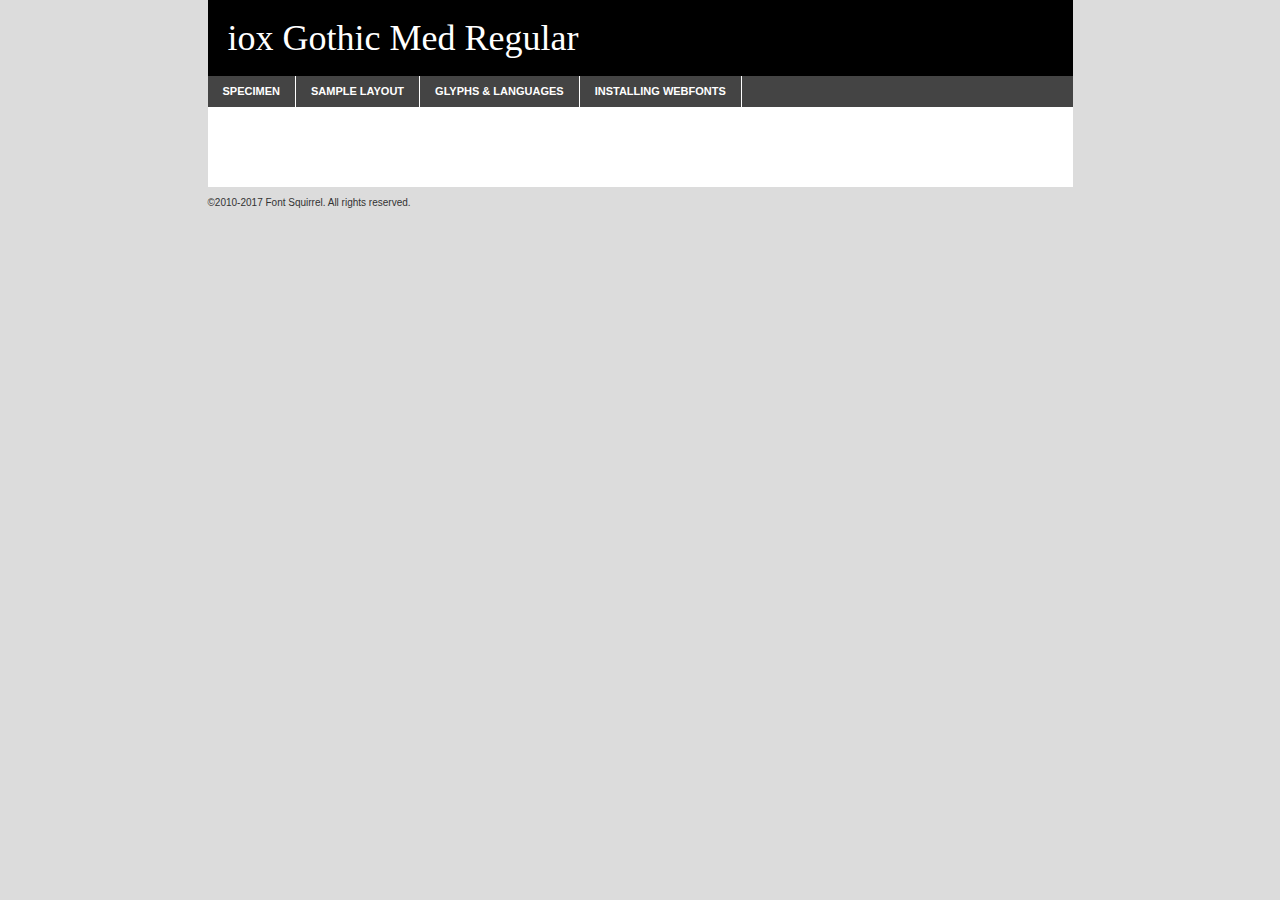
<file: ioxgothic/ioxgothic-medium-demo.html>
<!DOCTYPE html PUBLIC "-//W3C//DTD XHTML 1.0 Transitional//EN"
        "http://www.w3.org/TR/xhtml1/DTD/xhtml1-transitional.dtd">

<html xmlns="http://www.w3.org/1999/xhtml" xml:lang="en" lang="en">
<head>
    <meta http-equiv="Content-Type" content="text/html; charset=utf-8"/>
    <script src="http://ajax.googleapis.com/ajax/libs/jquery/1.7.2/jquery.min.js" type="text/javascript" charset="utf-8"></script>
    <script type="text/javascript">
		(function($) {
			$.fn.easyTabs = function(option) {
				var param = jQuery.extend({ fadeSpeed: 'fast', defaultContent: 1, activeClass: 'active' }, option);
				$(this).each(function() {
					var thisId = '#' + this.id;
					if ( param.defaultContent == '' )
					{
						param.defaultContent = 1;
					}
					if ( typeof param.defaultContent == 'number' )
					{
						var defaultTab = $(thisId + ' .tabs li:eq(' + (param.defaultContent - 1) + ') a').attr('href').substr(1);
					}
					else
					{
						var defaultTab = param.defaultContent;
					}
					$(thisId + ' .tabs li a').each(function() {
						var tabToHide = $(this).attr('href').substr(1);
						$('#' + tabToHide).addClass('easytabs-tab-content');
					});
					hideAll();
					changeContent(defaultTab);

					function hideAll() {$(thisId + ' .easytabs-tab-content').hide();}

					function changeContent(tabId)
					{
						hideAll();
						$(thisId + ' .tabs li').removeClass(param.activeClass);
						$(thisId + ' .tabs li a[href=#' + tabId + ']').closest('li').addClass(param.activeClass);
						if ( param.fadeSpeed != 'none' )
						{
							$(thisId + ' #' + tabId).fadeIn(param.fadeSpeed);
						}
						else
						{
							$(thisId + ' #' + tabId).show();
						}
					}

					$(thisId + ' .tabs li').click(function() {
						var tabId = $(this).find('a').attr('href').substr(1);
						changeContent(tabId);
						return false;
					});
				});
			}
		})(jQuery);
    </script>
    <link rel="stylesheet" href="specimen_files/specimen_stylesheet.css" type="text/css" charset="utf-8"/>
    <link rel="stylesheet" href="stylesheet.css" type="text/css" charset="utf-8"/>

    <style type="text/css">
        		body {
			font-family: 'iox_gothicmedium';
        		}

            </style>

    <title>iox Gothic Med Regular Specimen</title>


    <script type="text/javascript" charset="utf-8">
		$(document).ready(function() {
			$('#container').easyTabs({ defaultContent: 1 });
		});
    </script>
</head>

<body>
<div id="container">
    <div id="header">
		iox Gothic Med Regular    </div>
    <ul class="tabs">
        <li><a href="#specimen">Specimen</a></li>
        <li><a href="#layout">Sample Layout</a></li>
		        <li><a href="#glyphs">Glyphs &amp; Languages</a></li>
        <li><a href="#installing">Installing Webfonts</a></li>

    </ul>

    <div id="main_content">


        <div id="specimen">

            <div class="section">
                <div class="grid12 firstcol">
                    <div class="huge">AaBb</div>
                </div>
            </div>

            <div class="section">
                <div class="glyph_range">A&#x200B;B&#x200b;C&#x200b;D&#x200b;E&#x200b;F&#x200b;G&#x200b;H&#x200b;I&#x200b;J&#x200b;K&#x200b;L&#x200b;M&#x200b;N&#x200b;O&#x200b;P&#x200b;Q&#x200b;R&#x200b;S&#x200b;T&#x200b;U&#x200b;V&#x200b;W&#x200b;X&#x200b;Y&#x200b;Z&#x200b;a&#x200b;b&#x200b;c&#x200b;d&#x200b;e&#x200b;f&#x200b;g&#x200b;h&#x200b;i&#x200b;j&#x200b;k&#x200b;l&#x200b;m&#x200b;n&#x200b;o&#x200b;p&#x200b;q&#x200b;r&#x200b;s&#x200b;t&#x200b;u&#x200b;v&#x200b;w&#x200b;x&#x200b;y&#x200b;z&#x200b;1&#x200b;2&#x200b;3&#x200b;4&#x200b;5&#x200b;6&#x200b;7&#x200b;8&#x200b;9&#x200b;0&#x200b;&amp;&#x200b;.&#x200b;,&#x200b;?&#x200b;!&#x200b;&#64;&#x200b;(&#x200b;)&#x200b;#&#x200b;$&#x200b;%&#x200b;*&#x200b;+&#x200b;-&#x200b;=&#x200b;:&#x200b;;</div>
            </div>
            <div class="section">
                <div class="grid12 firstcol">
                    <table class="sample_table">
                        <tr>
                            <td>10</td>
                            <td class="size10">abcdefghijklmnopqrstuvwxyzABCDEFGHIJKLMNOPQRSTUVWXYZ0123456789abcdefghijklmnopqrstuvwxyzABCDEFGHIJKLMNOPQRSTUVWXYZ0123456789abcdefghijklmnopqrstuvwxyzABCDEFGHIJKLMNOPQRSTUVWXYZ</td>
                        </tr>
                        <tr>
                            <td>11</td>
                            <td class="size11">abcdefghijklmnopqrstuvwxyzABCDEFGHIJKLMNOPQRSTUVWXYZ0123456789abcdefghijklmnopqrstuvwxyzABCDEFGHIJKLMNOPQRSTUVWXYZ0123456789abcdefghijklmnopqrstuvwxyzABCDEFGHIJKLMNOPQRSTUVWXYZ</td>
                        </tr>
                        <tr>
                            <td>12</td>
                            <td class="size12">abcdefghijklmnopqrstuvwxyzABCDEFGHIJKLMNOPQRSTUVWXYZ0123456789abcdefghijklmnopqrstuvwxyzABCDEFGHIJKLMNOPQRSTUVWXYZ0123456789abcdefghijklmnopqrstuvwxyzABCDEFGHIJKLMNOPQRSTUVWXYZ</td>
                        </tr>
                        <tr>
                            <td>13</td>
                            <td class="size13">abcdefghijklmnopqrstuvwxyzABCDEFGHIJKLMNOPQRSTUVWXYZ0123456789abcdefghijklmnopqrstuvwxyzABCDEFGHIJKLMNOPQRSTUVWXYZ0123456789abcdefghijklmnopqrstuvwxyzABCDEFGHIJKLMNOPQRSTUVWXYZ</td>
                        </tr>
                        <tr>
                            <td>14</td>
                            <td class="size14">abcdefghijklmnopqrstuvwxyzABCDEFGHIJKLMNOPQRSTUVWXYZ0123456789abcdefghijklmnopqrstuvwxyzABCDEFGHIJKLMNOPQRSTUVWXYZ0123456789abcdefghijklmnopqrstuvwxyzABCDEFGHIJKLMNOPQRSTUVWXYZ</td>
                        </tr>
                        <tr>
                            <td>16</td>
                            <td class="size16">abcdefghijklmnopqrstuvwxyzABCDEFGHIJKLMNOPQRSTUVWXYZ0123456789abcdefghijklmnopqrstuvwxyzABCDEFGHIJKLMNOPQRSTUVWXYZ</td>
                        </tr>
                        <tr>
                            <td>18</td>
                            <td class="size18">abcdefghijklmnopqrstuvwxyzABCDEFGHIJKLMNOPQRSTUVWXYZ0123456789abcdefghijklmnopqrstuvwxyzABCDEFGHIJKLMNOPQRSTUVWXYZ</td>
                        </tr>
                        <tr>
                            <td>20</td>
                            <td class="size20">abcdefghijklmnopqrstuvwxyzABCDEFGHIJKLMNOPQRSTUVWXYZ0123456789abcdefghijklmnopqrstuvwxyzABCDEFGHIJKLMNOPQRSTUVWXYZ</td>
                        </tr>
                        <tr>
                            <td>24</td>
                            <td class="size24">abcdefghijklmnopqrstuvwxyzABCDEFGHIJKLMNOPQRSTUVWXYZ0123456789abcdefghijklmnopqrstuvwxyzABCDEFGHIJKLMNOPQRSTUVWXYZ</td>
                        </tr>
                        <tr>
                            <td>30</td>
                            <td class="size30">abcdefghijklmnopqrstuvwxyzABCDEFGHIJKLMNOPQRSTUVWXYZ0123456789abcdefghijklmnopqrstuvwxyzABCDEFGHIJKLMNOPQRSTUVWXYZ</td>
                        </tr>
                        <tr>
                            <td>36</td>
                            <td class="size36">abcdefghijklmnopqrstuvwxyzABCDEFGHIJKLMNOPQRSTUVWXYZ0123456789abcdefghijklmnopqrstuvwxyzABCDEFGHIJKLMNOPQRSTUVWXYZ</td>
                        </tr>
                        <tr>
                            <td>48</td>
                            <td class="size48">abcdefghijklmnopqrstuvwxyzABCDEFGHIJKLMNOPQRSTUVWXYZ0123456789abcdefghijklmnopqrstuvwxyzABCDEFGHIJKLMNOPQRSTUVWXYZ</td>
                        </tr>
                        <tr>
                            <td>60</td>
                            <td class="size60">abcdefghijklmnopqrstuvwxyzABCDEFGHIJKLMNOPQRSTUVWXYZ0123456789abcdefghijklmnopqrstuvwxyzABCDEFGHIJKLMNOPQRSTUVWXYZ</td>
                        </tr>
                        <tr>
                            <td>72</td>
                            <td class="size72">abcdefghijklmnopqrstuvwxyzABCDEFGHIJKLMNOPQRSTUVWXYZ0123456789abcdefghijklmnopqrstuvwxyzABCDEFGHIJKLMNOPQRSTUVWXYZ</td>
                        </tr>
                        <tr>
                            <td>90</td>
                            <td class="size90">abcdefghijklmnopqrstuvwxyzABCDEFGHIJKLMNOPQRSTUVWXYZ0123456789abcdefghijklmnopqrstuvwxyzABCDEFGHIJKLMNOPQRSTUVWXYZ</td>
                        </tr>
                    </table>

                </div>

            </div>


            <div class="section" id="bodycomparison">


                <div id="xheight">
                    <div class="fontbody">&#x25FC;&#x25FC;&#x25FC;&#x25FC;&#x25FC;&#x25FC;&#x25FC;&#x25FC;&#x25FC;&#x25FC;&#x25FC;&#x25FC;&#x25FC;&#x25FC;&#x25FC;&#x25FC;&#x25FC;&#x25FC;&#x25FC;&#x25FC;&#x25FC;&#x25FC;&#x25FC;&#x25FC;&#x25FC;&#x25FC;&#x25FC;&#x25FC;&#x25FC;&#x25FC;&#x25FC;&#x25FC;&#x25FC;&#x25FC;&#x25FC;&#x25FC;&#x25FC;&#x25FC;&#x25FC;&#x25FC;&#x25FC;&#x25FC;&#x25FC;&#x25FC;&#x25FC;&#x25FC;&#x25FC;&#x25FC;&#x25FC;&#x25FC;&#x25FC;&#x25FC;&#x25FC;&#x25FC;&#x25FC;&#x25FC;&#x25FC;&#x25FC;&#x25FC;&#x25FC;&#x25FC;&#x25FC;&#x25FC;&#x25FC;&#x25FC;&#x25FC;&#x25FC;&#x25FC;&#x25FC;&#x25FC;&#x25FC;&#x25FC;&#x25FC;&#x25FC;&#x25FC;&#x25FC;&#x25FC;&#x25FC;&#x25FC;&#x25FC;&#x25FC;&#x25FC;&#x25FC;&#x25FC;&#x25FC;&#x25FC;&#x25FC;&#x25FC;&#x25FC;&#x25FC;&#x25FC;&#x25FC;&#x25FC;&#x25FC;&#x25FC;&#x25FC;&#x25FC;&#x25FC;&#x25FC;body</div>
                    <div class="arialbody">body</div>
                    <div class="verdanabody">body</div>
                    <div class="georgiabody">body</div>
                </div>
                <div class="fontbody" style="z-index:1">
                    body<span>iox Gothic Med Regular</span>
                </div>
                <div class="arialbody" style="z-index:1">
                    body<span>Arial</span>
                </div>
                <div class="verdanabody" style="z-index:1">
                    body<span>Verdana</span>
                </div>
                <div class="georgiabody" style="z-index:1">
                    body<span>Georgia</span>
                </div>


            </div>


            <div class="section psample psample_row1" id="">

                <div class="grid2 firstcol">
                    <p class="size10"><span>10.</span>Aenean lacinia bibendum nulla sed consectetur. Fusce dapibus, tellus ac cursus commodo, tortor mauris condimentum nibh, ut fermentum massa justo sit amet risus. Nullam id dolor id nibh ultricies vehicula ut id elit. Cum sociis natoque penatibus et magnis dis parturient montes, nascetur ridiculus mus. Nulla vitae elit libero, a pharetra augue.</p>

                </div>
                <div class="grid3">
                    <p class="size11"><span>11.</span>Aenean lacinia bibendum nulla sed consectetur. Fusce dapibus, tellus ac cursus commodo, tortor mauris condimentum nibh, ut fermentum massa justo sit amet risus. Nullam id dolor id nibh ultricies vehicula ut id elit. Cum sociis natoque penatibus et magnis dis parturient montes, nascetur ridiculus mus. Nulla vitae elit libero, a pharetra augue.</p>

                </div>
                <div class="grid3">
                    <p class="size12"><span>12.</span>Aenean lacinia bibendum nulla sed consectetur. Fusce dapibus, tellus ac cursus commodo, tortor mauris condimentum nibh, ut fermentum massa justo sit amet risus. Nullam id dolor id nibh ultricies vehicula ut id elit. Cum sociis natoque penatibus et magnis dis parturient montes, nascetur ridiculus mus. Nulla vitae elit libero, a pharetra augue.</p>

                </div>
                <div class="grid4">
                    <p class="size13"><span>13.</span>Aenean lacinia bibendum nulla sed consectetur. Fusce dapibus, tellus ac cursus commodo, tortor mauris condimentum nibh, ut fermentum massa justo sit amet risus. Nullam id dolor id nibh ultricies vehicula ut id elit. Cum sociis natoque penatibus et magnis dis parturient montes, nascetur ridiculus mus. Nulla vitae elit libero, a pharetra augue.</p>

                </div>
                <div class="white_blend"></div>

            </div>
            <div class="section psample psample_row2" id="">
                <div class="grid3 firstcol">
                    <p class="size14"><span>14.</span>Aenean lacinia bibendum nulla sed consectetur. Fusce dapibus, tellus ac cursus commodo, tortor mauris condimentum nibh, ut fermentum massa justo sit amet risus. Nullam id dolor id nibh ultricies vehicula ut id elit. Cum sociis natoque penatibus et magnis dis parturient montes, nascetur ridiculus mus. Nulla vitae elit libero, a pharetra augue.</p>

                </div>
                <div class="grid4">
                    <p class="size16"><span>16.</span>Aenean lacinia bibendum nulla sed consectetur. Fusce dapibus, tellus ac cursus commodo, tortor mauris condimentum nibh, ut fermentum massa justo sit amet risus. Nullam id dolor id nibh ultricies vehicula ut id elit. Cum sociis natoque penatibus et magnis dis parturient montes, nascetur ridiculus mus. Nulla vitae elit libero, a pharetra augue.</p>

                </div>
                <div class="grid5">
                    <p class="size18"><span>18.</span>Aenean lacinia bibendum nulla sed consectetur. Fusce dapibus, tellus ac cursus commodo, tortor mauris condimentum nibh, ut fermentum massa justo sit amet risus. Nullam id dolor id nibh ultricies vehicula ut id elit. Cum sociis natoque penatibus et magnis dis parturient montes, nascetur ridiculus mus. Nulla vitae elit libero, a pharetra augue.</p>

                </div>

                <div class="white_blend"></div>

            </div>

            <div class="section psample psample_row3" id="">
                <div class="grid5 firstcol">
                    <p class="size20"><span>20.</span>Aenean lacinia bibendum nulla sed consectetur. Fusce dapibus, tellus ac cursus commodo, tortor mauris condimentum nibh, ut fermentum massa justo sit amet risus. Nullam id dolor id nibh ultricies vehicula ut id elit. Cum sociis natoque penatibus et magnis dis parturient montes, nascetur ridiculus mus. Nulla vitae elit libero, a pharetra augue.</p>
                </div>
                <div class="grid7">
                    <p class="size24"><span>24.</span>Aenean lacinia bibendum nulla sed consectetur. Fusce dapibus, tellus ac cursus commodo, tortor mauris condimentum nibh, ut fermentum massa justo sit amet risus. Nullam id dolor id nibh ultricies vehicula ut id elit. Cum sociis natoque penatibus et magnis dis parturient montes, nascetur ridiculus mus. Nulla vitae elit libero, a pharetra augue.</p>
                </div>

                <div class="white_blend"></div>

            </div>

            <div class="section psample psample_row4" id="">
                <div class="grid12 firstcol">
                    <p class="size30"><span>30.</span>Aenean lacinia bibendum nulla sed consectetur. Fusce dapibus, tellus ac cursus commodo, tortor mauris condimentum nibh, ut fermentum massa justo sit amet risus. Nullam id dolor id nibh ultricies vehicula ut id elit. Cum sociis natoque penatibus et magnis dis parturient montes, nascetur ridiculus mus. Nulla vitae elit libero, a pharetra augue.</p>
                </div>
                <div class="white_blend"></div>

            </div>


            <div class="section psample psample_row1 fullreverse">
                <div class="grid2 firstcol">
                    <p class="size10"><span>10.</span>Aenean lacinia bibendum nulla sed consectetur. Fusce dapibus, tellus ac cursus commodo, tortor mauris condimentum nibh, ut fermentum massa justo sit amet risus. Nullam id dolor id nibh ultricies vehicula ut id elit. Cum sociis natoque penatibus et magnis dis parturient montes, nascetur ridiculus mus. Nulla vitae elit libero, a pharetra augue.</p>

                </div>
                <div class="grid3">
                    <p class="size11"><span>11.</span>Aenean lacinia bibendum nulla sed consectetur. Fusce dapibus, tellus ac cursus commodo, tortor mauris condimentum nibh, ut fermentum massa justo sit amet risus. Nullam id dolor id nibh ultricies vehicula ut id elit. Cum sociis natoque penatibus et magnis dis parturient montes, nascetur ridiculus mus. Nulla vitae elit libero, a pharetra augue.</p>

                </div>
                <div class="grid3">
                    <p class="size12"><span>12.</span>Aenean lacinia bibendum nulla sed consectetur. Fusce dapibus, tellus ac cursus commodo, tortor mauris condimentum nibh, ut fermentum massa justo sit amet risus. Nullam id dolor id nibh ultricies vehicula ut id elit. Cum sociis natoque penatibus et magnis dis parturient montes, nascetur ridiculus mus. Nulla vitae elit libero, a pharetra augue.</p>

                </div>
                <div class="grid4">
                    <p class="size13"><span>13.</span>Aenean lacinia bibendum nulla sed consectetur. Fusce dapibus, tellus ac cursus commodo, tortor mauris condimentum nibh, ut fermentum massa justo sit amet risus. Nullam id dolor id nibh ultricies vehicula ut id elit. Cum sociis natoque penatibus et magnis dis parturient montes, nascetur ridiculus mus. Nulla vitae elit libero, a pharetra augue.</p>

                </div>
                <div class="black_blend"></div>

            </div>

            <div class="section psample psample_row2 fullreverse">
                <div class="grid3 firstcol">
                    <p class="size14"><span>14.</span>Aenean lacinia bibendum nulla sed consectetur. Fusce dapibus, tellus ac cursus commodo, tortor mauris condimentum nibh, ut fermentum massa justo sit amet risus. Nullam id dolor id nibh ultricies vehicula ut id elit. Cum sociis natoque penatibus et magnis dis parturient montes, nascetur ridiculus mus. Nulla vitae elit libero, a pharetra augue.</p>

                </div>
                <div class="grid4">
                    <p class="size16"><span>16.</span>Aenean lacinia bibendum nulla sed consectetur. Fusce dapibus, tellus ac cursus commodo, tortor mauris condimentum nibh, ut fermentum massa justo sit amet risus. Nullam id dolor id nibh ultricies vehicula ut id elit. Cum sociis natoque penatibus et magnis dis parturient montes, nascetur ridiculus mus. Nulla vitae elit libero, a pharetra augue.</p>

                </div>
                <div class="grid5">
                    <p class="size18"><span>18.</span>Aenean lacinia bibendum nulla sed consectetur. Fusce dapibus, tellus ac cursus commodo, tortor mauris condimentum nibh, ut fermentum massa justo sit amet risus. Nullam id dolor id nibh ultricies vehicula ut id elit. Cum sociis natoque penatibus et magnis dis parturient montes, nascetur ridiculus mus. Nulla vitae elit libero, a pharetra augue.</p>

                </div>
                <div class="black_blend"></div>

            </div>

            <div class="section psample fullreverse psample_row3" id="">
                <div class="grid5 firstcol">
                    <p class="size20"><span>20.</span>Aenean lacinia bibendum nulla sed consectetur. Fusce dapibus, tellus ac cursus commodo, tortor mauris condimentum nibh, ut fermentum massa justo sit amet risus. Nullam id dolor id nibh ultricies vehicula ut id elit. Cum sociis natoque penatibus et magnis dis parturient montes, nascetur ridiculus mus. Nulla vitae elit libero, a pharetra augue.</p>
                </div>
                <div class="grid7">
                    <p class="size24"><span>24.</span>Aenean lacinia bibendum nulla sed consectetur. Fusce dapibus, tellus ac cursus commodo, tortor mauris condimentum nibh, ut fermentum massa justo sit amet risus. Nullam id dolor id nibh ultricies vehicula ut id elit. Cum sociis natoque penatibus et magnis dis parturient montes, nascetur ridiculus mus. Nulla vitae elit libero, a pharetra augue.</p>
                </div>

                <div class="black_blend"></div>

            </div>

            <div class="section psample fullreverse psample_row4" id="" style="border-bottom: 20px #000 solid;">
                <div class="grid12 firstcol">
                    <p class="size30"><span>30.</span>Aenean lacinia bibendum nulla sed consectetur. Fusce dapibus, tellus ac cursus commodo, tortor mauris condimentum nibh, ut fermentum massa justo sit amet risus. Nullam id dolor id nibh ultricies vehicula ut id elit. Cum sociis natoque penatibus et magnis dis parturient montes, nascetur ridiculus mus. Nulla vitae elit libero, a pharetra augue.</p>
                </div>
                <div class="black_blend"></div>

            </div>


        </div>

        <div id="layout">

            <div class="section">

                <div class="grid12 firstcol">
                    <h1>Lorem Ipsum Dolor</h1>
                    <h2>Etiam porta sem malesuada magna mollis euismod</h2>

                    <p class="byline">By <a href="#link">Aenean Lacinia</a></p>
                </div>
            </div>
            <div class="section">
                <div class="grid8 firstcol">
                    <p class="large">Donec sed odio dui. Morbi leo risus, porta ac consectetur ac, vestibulum at eros. Fusce dapibus, tellus ac cursus commodo, tortor mauris condimentum nibh, ut fermentum massa justo sit amet risus. </p>


                    <h3>Pellentesque ornare sem</h3>

                    <p>Maecenas sed diam eget risus varius blandit sit amet non magna. Maecenas faucibus mollis interdum. Donec ullamcorper nulla non metus auctor fringilla. Nullam id dolor id nibh ultricies vehicula ut id elit. Nullam id dolor id nibh ultricies vehicula ut id elit. </p>

                    <p>Aenean eu leo quam. Pellentesque ornare sem lacinia quam venenatis vestibulum. Lorem ipsum dolor sit amet, consectetur adipiscing elit. Cum sociis natoque penatibus et magnis dis parturient montes, nascetur ridiculus mus. </p>

                    <p>Nulla vitae elit libero, a pharetra augue. Praesent commodo cursus magna, vel scelerisque nisl consectetur et. Aenean lacinia bibendum nulla sed consectetur. </p>

                    <p>Nullam quis risus eget urna mollis ornare vel eu leo. Nullam quis risus eget urna mollis ornare vel eu leo. Maecenas sed diam eget risus varius blandit sit amet non magna. Donec ullamcorper nulla non metus auctor fringilla. </p>

                    <h3>Cras mattis consectetur</h3>

                    <p>Aenean eu leo quam. Pellentesque ornare sem lacinia quam venenatis vestibulum. Aenean lacinia bibendum nulla sed consectetur. Integer posuere erat a ante venenatis dapibus posuere velit aliquet. Cras mattis consectetur purus sit amet fermentum. </p>

                    <p>Nullam id dolor id nibh ultricies vehicula ut id elit. Nullam quis risus eget urna mollis ornare vel eu leo. Cras mattis consectetur purus sit amet fermentum.</p>
                </div>

                <div class="grid4 sidebar">

                    <div class="box reverse">
                        <p class="last">Nullam quis risus eget urna mollis ornare vel eu leo. Donec ullamcorper nulla non metus auctor fringilla. Cras mattis consectetur purus sit amet fermentum. Sed posuere consectetur est at lobortis. Lorem ipsum dolor sit amet, consectetur adipiscing elit. </p>
                    </div>

                    <p class="caption">Maecenas sed diam eget risus varius.</p>

                    <p>Vestibulum id ligula porta felis euismod semper. Integer posuere erat a ante venenatis dapibus posuere velit aliquet. Vestibulum id ligula porta felis euismod semper. Sed posuere consectetur est at lobortis. Maecenas sed diam eget risus varius blandit sit amet non magna. Fusce dapibus, tellus ac cursus commodo, tortor mauris condimentum nibh, ut fermentum massa justo sit amet risus. </p>


                    <p>Duis mollis, est non commodo luctus, nisi erat porttitor ligula, eget lacinia odio sem nec elit. Aenean lacinia bibendum nulla sed consectetur. Vivamus sagittis lacus vel augue laoreet rutrum faucibus dolor auctor. Aenean lacinia bibendum nulla sed consectetur. Nullam quis risus eget urna mollis ornare vel eu leo. </p>

                    <p>Praesent commodo cursus magna, vel scelerisque nisl consectetur et. Donec ullamcorper nulla non metus auctor fringilla. Maecenas faucibus mollis interdum. Fusce dapibus, tellus ac cursus commodo, tortor mauris condimentum nibh, ut fermentum massa justo sit amet risus. </p>

                </div>
            </div>

        </div>


		

        <div id="glyphs">
            <div class="section">
                <div class="grid12 firstcol">

                    <h1>Language Support</h1>
                    <p>The subset of iox Gothic Med Regular in this kit supports the following languages:<br/>

						English, Arrernte, Bislama, Cebuano, Fijian, Gilbertese, Hmong, Ibanag, Iloko_ilokano, Interglossa_glosa, Interlingua, Lojban, Norfolk_pitcairnese, Oromo, Rotokas, Seychelles_creole, Shona, Somali, Southern_ndebele, Swahili, Swati_swazi, Tok_pisin, Warlpiri, Xhosa, Zulu, Latinbasic, Demo                    </p>
                    <h1>Glyph Chart</h1>
                    <p>The subset of iox Gothic Med Regular in this kit includes all the glyphs listed below. Unicode entities are included above each glyph to help you insert individual characters into your layout.</p>
                    <div id="glyph_chart">

																																	                                <div><p>&amp;#13;</p>&#13;</div>
																				                                <div><p>&amp;#32;</p>&#32;</div>
																				                                <div><p>&amp;#33;</p>&#33;</div>
																				                                <div><p>&amp;#34;</p>&#34;</div>
																				                                <div><p>&amp;#35;</p>&#35;</div>
																				                                <div><p>&amp;#36;</p>&#36;</div>
																				                                <div><p>&amp;#37;</p>&#37;</div>
																				                                <div><p>&amp;#38;</p>&#38;</div>
																				                                <div><p>&amp;#39;</p>&#39;</div>
																				                                <div><p>&amp;#40;</p>&#40;</div>
																				                                <div><p>&amp;#41;</p>&#41;</div>
																				                                <div><p>&amp;#42;</p>&#42;</div>
																				                                <div><p>&amp;#43;</p>&#43;</div>
																				                                <div><p>&amp;#44;</p>&#44;</div>
																				                                <div><p>&amp;#45;</p>&#45;</div>
																				                                <div><p>&amp;#46;</p>&#46;</div>
																				                                <div><p>&amp;#47;</p>&#47;</div>
																				                                <div><p>&amp;#48;</p>&#48;</div>
																				                                <div><p>&amp;#49;</p>&#49;</div>
																				                                <div><p>&amp;#50;</p>&#50;</div>
																				                                <div><p>&amp;#51;</p>&#51;</div>
																				                                <div><p>&amp;#52;</p>&#52;</div>
																				                                <div><p>&amp;#53;</p>&#53;</div>
																				                                <div><p>&amp;#54;</p>&#54;</div>
																				                                <div><p>&amp;#55;</p>&#55;</div>
																				                                <div><p>&amp;#56;</p>&#56;</div>
																				                                <div><p>&amp;#57;</p>&#57;</div>
																				                                <div><p>&amp;#58;</p>&#58;</div>
																				                                <div><p>&amp;#59;</p>&#59;</div>
																				                                <div><p>&amp;#60;</p>&#60;</div>
																				                                <div><p>&amp;#61;</p>&#61;</div>
																				                                <div><p>&amp;#62;</p>&#62;</div>
																				                                <div><p>&amp;#63;</p>&#63;</div>
																				                                <div><p>&amp;#64;</p>&#64;</div>
																				                                <div><p>&amp;#65;</p>&#65;</div>
																				                                <div><p>&amp;#66;</p>&#66;</div>
																				                                <div><p>&amp;#67;</p>&#67;</div>
																				                                <div><p>&amp;#68;</p>&#68;</div>
																				                                <div><p>&amp;#69;</p>&#69;</div>
																				                                <div><p>&amp;#70;</p>&#70;</div>
																				                                <div><p>&amp;#71;</p>&#71;</div>
																				                                <div><p>&amp;#72;</p>&#72;</div>
																				                                <div><p>&amp;#73;</p>&#73;</div>
																				                                <div><p>&amp;#74;</p>&#74;</div>
																				                                <div><p>&amp;#75;</p>&#75;</div>
																				                                <div><p>&amp;#76;</p>&#76;</div>
																				                                <div><p>&amp;#77;</p>&#77;</div>
																				                                <div><p>&amp;#78;</p>&#78;</div>
																				                                <div><p>&amp;#79;</p>&#79;</div>
																				                                <div><p>&amp;#80;</p>&#80;</div>
																				                                <div><p>&amp;#81;</p>&#81;</div>
																				                                <div><p>&amp;#82;</p>&#82;</div>
																				                                <div><p>&amp;#83;</p>&#83;</div>
																				                                <div><p>&amp;#84;</p>&#84;</div>
																				                                <div><p>&amp;#85;</p>&#85;</div>
																				                                <div><p>&amp;#86;</p>&#86;</div>
																				                                <div><p>&amp;#87;</p>&#87;</div>
																				                                <div><p>&amp;#88;</p>&#88;</div>
																				                                <div><p>&amp;#89;</p>&#89;</div>
																				                                <div><p>&amp;#90;</p>&#90;</div>
																				                                <div><p>&amp;#91;</p>&#91;</div>
																				                                <div><p>&amp;#92;</p>&#92;</div>
																				                                <div><p>&amp;#93;</p>&#93;</div>
																				                                <div><p>&amp;#94;</p>&#94;</div>
																				                                <div><p>&amp;#95;</p>&#95;</div>
																				                                <div><p>&amp;#97;</p>&#97;</div>
																				                                <div><p>&amp;#98;</p>&#98;</div>
																				                                <div><p>&amp;#99;</p>&#99;</div>
																				                                <div><p>&amp;#100;</p>&#100;</div>
																				                                <div><p>&amp;#101;</p>&#101;</div>
																				                                <div><p>&amp;#102;</p>&#102;</div>
																				                                <div><p>&amp;#103;</p>&#103;</div>
																				                                <div><p>&amp;#104;</p>&#104;</div>
																				                                <div><p>&amp;#105;</p>&#105;</div>
																				                                <div><p>&amp;#106;</p>&#106;</div>
																				                                <div><p>&amp;#107;</p>&#107;</div>
																				                                <div><p>&amp;#108;</p>&#108;</div>
																				                                <div><p>&amp;#109;</p>&#109;</div>
																				                                <div><p>&amp;#110;</p>&#110;</div>
																				                                <div><p>&amp;#111;</p>&#111;</div>
																				                                <div><p>&amp;#112;</p>&#112;</div>
																				                                <div><p>&amp;#113;</p>&#113;</div>
																				                                <div><p>&amp;#114;</p>&#114;</div>
																				                                <div><p>&amp;#115;</p>&#115;</div>
																				                                <div><p>&amp;#116;</p>&#116;</div>
																				                                <div><p>&amp;#117;</p>&#117;</div>
																				                                <div><p>&amp;#118;</p>&#118;</div>
																				                                <div><p>&amp;#119;</p>&#119;</div>
																				                                <div><p>&amp;#120;</p>&#120;</div>
																				                                <div><p>&amp;#121;</p>&#121;</div>
																				                                <div><p>&amp;#122;</p>&#122;</div>
																				                                <div><p>&amp;#123;</p>&#123;</div>
																				                                <div><p>&amp;#124;</p>&#124;</div>
																				                                <div><p>&amp;#125;</p>&#125;</div>
																				                                <div><p>&amp;#160;</p>&#160;</div>
																				                                <div><p>&amp;#173;</p>&#173;</div>
																				                                <div><p>&amp;#732;</p>&#732;</div>
																				                                <div><p>&amp;#8192;</p>&#8192;</div>
																				                                <div><p>&amp;#8193;</p>&#8193;</div>
																				                                <div><p>&amp;#8194;</p>&#8194;</div>
																				                                <div><p>&amp;#8195;</p>&#8195;</div>
																				                                <div><p>&amp;#8196;</p>&#8196;</div>
																				                                <div><p>&amp;#8197;</p>&#8197;</div>
																				                                <div><p>&amp;#8198;</p>&#8198;</div>
																				                                <div><p>&amp;#8199;</p>&#8199;</div>
																				                                <div><p>&amp;#8200;</p>&#8200;</div>
																				                                <div><p>&amp;#8201;</p>&#8201;</div>
																				                                <div><p>&amp;#8202;</p>&#8202;</div>
																				                                <div><p>&amp;#8208;</p>&#8208;</div>
																				                                <div><p>&amp;#8209;</p>&#8209;</div>
																				                                <div><p>&amp;#8210;</p>&#8210;</div>
																				                                <div><p>&amp;#8211;</p>&#8211;</div>
																				                                <div><p>&amp;#8212;</p>&#8212;</div>
																				                                <div><p>&amp;#8216;</p>&#8216;</div>
																				                                <div><p>&amp;#8217;</p>&#8217;</div>
																				                                <div><p>&amp;#8220;</p>&#8220;</div>
																				                                <div><p>&amp;#8221;</p>&#8221;</div>
																				                                <div><p>&amp;#8239;</p>&#8239;</div>
																				                                <div><p>&amp;#8287;</p>&#8287;</div>
																				                                <div><p>&amp;#8364;</p>&#8364;</div>
																				                                <div><p>&amp;#9724;</p>&#9724;</div>
																																                    </div>
                </div>


            </div>
        </div>


        <div id="specs">

        </div>

        <div id="installing">
            <div class="section">
                <div class="grid7 firstcol">
                    <h1>Installing Webfonts</h1>

                    <p>Webfonts are supported by all major browser platforms but not all in the same way. There are currently four different font formats that must be included in order to target all browsers. This includes TTF, WOFF, EOT and SVG.</p>

                    <h2>1. Upload your webfonts</h2>
                    <p>You must upload your webfont kit to your website. They should be in or near the same directory as your CSS files.</p>

                    <h2>2. Include the webfont stylesheet</h2>
                    <p>A special CSS @font-face declaration helps the various browsers select the appropriate font it needs without causing you a bunch of headaches. Learn more about this syntax by reading the <a href="https://www.fontspring.com/blog/further-hardening-of-the-bulletproof-syntax">Fontspring blog post</a> about it. The code for it is as follows:</p>


                    <code>
                        @font-face{
                        font-family: 'MyWebFont';
                        src: url('WebFont.eot');
                        src: url('WebFont.eot?#iefix') format('embedded-opentype'),
                        url('WebFont.woff') format('woff'),
                        url('WebFont.ttf') format('truetype'),
                        url('WebFont.svg#webfont') format('svg');
                        }
                    </code>

                    <p>We've already gone ahead and generated the code for you. All you have to do is link to the stylesheet in your HTML, like this:</p>
                    <code>&lt;link rel=&quot;stylesheet&quot; href=&quot;stylesheet.css&quot; type=&quot;text/css&quot; charset=&quot;utf-8&quot; /&gt;</code>

                    <h2>3. Modify your own stylesheet</h2>
                    <p>To take advantage of your new fonts, you must tell your stylesheet to use them. Look at the original @font-face declaration above and find the property called "font-family." The name linked there will be what you use to reference the font. Prepend that webfont name to the font stack in the "font-family" property, inside the selector you want to change. For example:</p>
                    <code>p { font-family: 'WebFont', Arial, sans-serif; }</code>

                    <h2>4. Test</h2>
                    <p>Getting webfonts to work cross-browser <em>can</em> be tricky. Use the information in the sidebar to help you if you find that fonts aren't loading in a particular browser.</p>
                </div>

                <div class="grid5 sidebar">
                    <div class="box">
                        <h2>Troubleshooting<br/>Font-Face Problems</h2>
                        <p>Having trouble getting your webfonts to load in your new website? Here are some tips to sort out what might be the problem.</p>

                        <h3>Fonts not showing in any browser</h3>

                        <p>This sounds like you need to work on the plumbing. You either did not upload the fonts to the correct directory, or you did not link the fonts properly in the CSS. If you've confirmed that all this is correct and you still have a problem, take a look at your .htaccess file and see if requests are getting intercepted.</p>

                        <h3>Fonts not loading in iPhone or iPad</h3>

                        <p>The most common problem here is that you are serving the fonts from an IIS server. IIS refuses to serve files that have unknown MIME types. If that is the case, you must set the MIME type for SVG to "image/svg+xml" in the server settings. Follow these instructions from Microsoft if you need help.</p>

                        <h3>Fonts not loading in Firefox</h3>

                        <p>The primary reason for this failure? You are still using a version Firefox older than 3.5. So upgrade already! If that isn't it, then you are very likely serving fonts from a different domain. Firefox requires that all font assets be served from the same domain. Lastly it is possible that you need to add WOFF to your list of MIME types (if you are serving via IIS.)</p>

                        <h3>Fonts not loading in IE</h3>

                        <p>Are you looking at Internet Explorer on an actual Windows machine or are you cheating by using a service like Adobe BrowserLab? Many of these screenshot services do not render @font-face for IE. Best to test it on a real machine.</p>

                        <h3>Fonts not loading in IE9</h3>

                        <p>IE9, like Firefox, requires that fonts be served from the same domain as the website. Make sure that is the case.</p>
                    </div>
                </div>
            </div>

        </div>

    </div>
    <div id="footer">
        <p>&copy;2010-2017 Font Squirrel. All rights reserved.</p>
    </div>
</div>
</body>
</html>
</file>
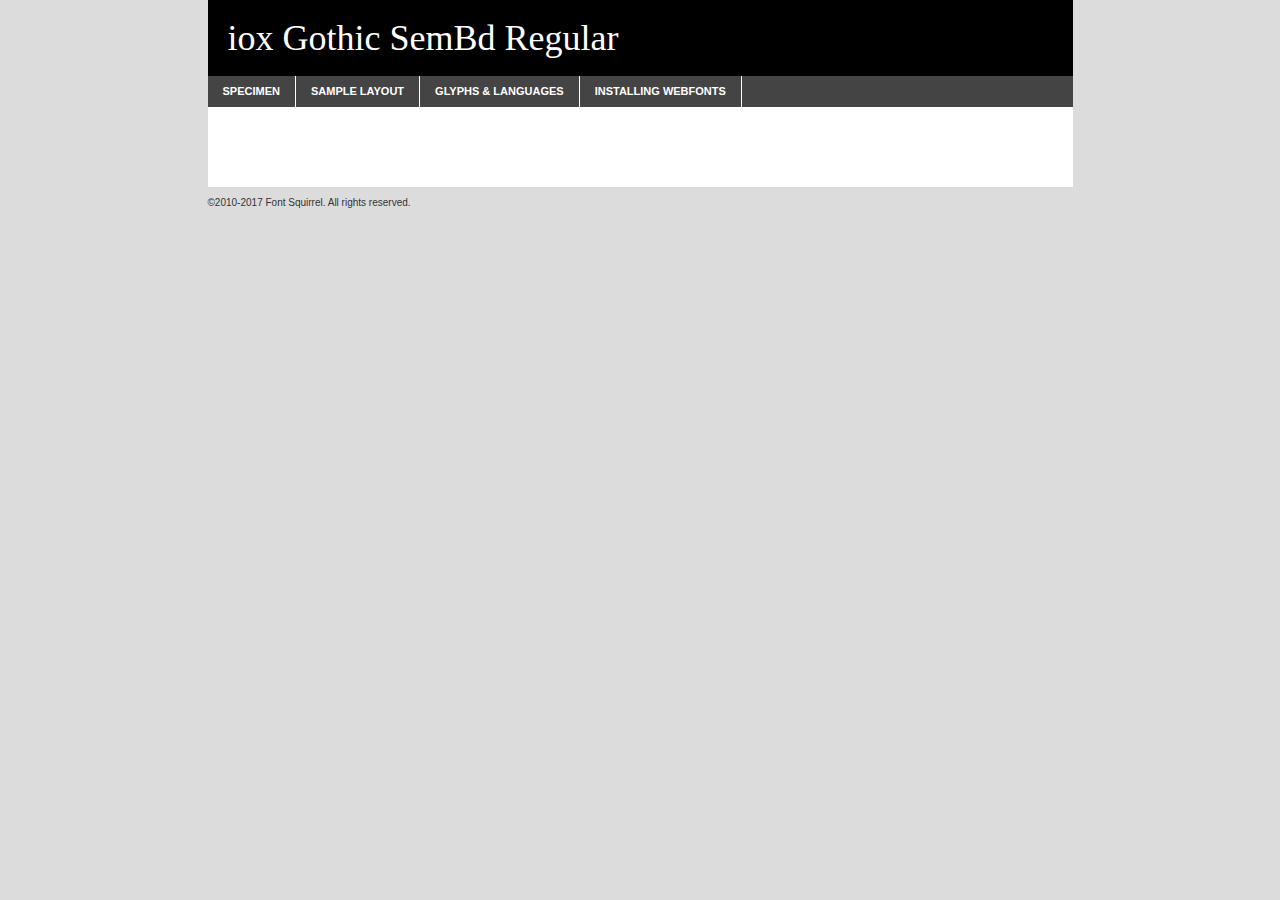
<file: ioxgothic/ioxgothic-semibold-demo.html>
<!DOCTYPE html PUBLIC "-//W3C//DTD XHTML 1.0 Transitional//EN"
        "http://www.w3.org/TR/xhtml1/DTD/xhtml1-transitional.dtd">

<html xmlns="http://www.w3.org/1999/xhtml" xml:lang="en" lang="en">
<head>
    <meta http-equiv="Content-Type" content="text/html; charset=utf-8"/>
    <script src="http://ajax.googleapis.com/ajax/libs/jquery/1.7.2/jquery.min.js" type="text/javascript" charset="utf-8"></script>
    <script type="text/javascript">
		(function($) {
			$.fn.easyTabs = function(option) {
				var param = jQuery.extend({ fadeSpeed: 'fast', defaultContent: 1, activeClass: 'active' }, option);
				$(this).each(function() {
					var thisId = '#' + this.id;
					if ( param.defaultContent == '' )
					{
						param.defaultContent = 1;
					}
					if ( typeof param.defaultContent == 'number' )
					{
						var defaultTab = $(thisId + ' .tabs li:eq(' + (param.defaultContent - 1) + ') a').attr('href').substr(1);
					}
					else
					{
						var defaultTab = param.defaultContent;
					}
					$(thisId + ' .tabs li a').each(function() {
						var tabToHide = $(this).attr('href').substr(1);
						$('#' + tabToHide).addClass('easytabs-tab-content');
					});
					hideAll();
					changeContent(defaultTab);

					function hideAll() {$(thisId + ' .easytabs-tab-content').hide();}

					function changeContent(tabId)
					{
						hideAll();
						$(thisId + ' .tabs li').removeClass(param.activeClass);
						$(thisId + ' .tabs li a[href=#' + tabId + ']').closest('li').addClass(param.activeClass);
						if ( param.fadeSpeed != 'none' )
						{
							$(thisId + ' #' + tabId).fadeIn(param.fadeSpeed);
						}
						else
						{
							$(thisId + ' #' + tabId).show();
						}
					}

					$(thisId + ' .tabs li').click(function() {
						var tabId = $(this).find('a').attr('href').substr(1);
						changeContent(tabId);
						return false;
					});
				});
			}
		})(jQuery);
    </script>
    <link rel="stylesheet" href="specimen_files/specimen_stylesheet.css" type="text/css" charset="utf-8"/>
    <link rel="stylesheet" href="stylesheet.css" type="text/css" charset="utf-8"/>

    <style type="text/css">
        		body {
			font-family: 'iox_gothicsemi_bold';
        		}

            </style>

    <title>iox Gothic SemBd Regular Specimen</title>


    <script type="text/javascript" charset="utf-8">
		$(document).ready(function() {
			$('#container').easyTabs({ defaultContent: 1 });
		});
    </script>
</head>

<body>
<div id="container">
    <div id="header">
		iox Gothic SemBd Regular    </div>
    <ul class="tabs">
        <li><a href="#specimen">Specimen</a></li>
        <li><a href="#layout">Sample Layout</a></li>
		        <li><a href="#glyphs">Glyphs &amp; Languages</a></li>
        <li><a href="#installing">Installing Webfonts</a></li>

    </ul>

    <div id="main_content">


        <div id="specimen">

            <div class="section">
                <div class="grid12 firstcol">
                    <div class="huge">AaBb</div>
                </div>
            </div>

            <div class="section">
                <div class="glyph_range">A&#x200B;B&#x200b;C&#x200b;D&#x200b;E&#x200b;F&#x200b;G&#x200b;H&#x200b;I&#x200b;J&#x200b;K&#x200b;L&#x200b;M&#x200b;N&#x200b;O&#x200b;P&#x200b;Q&#x200b;R&#x200b;S&#x200b;T&#x200b;U&#x200b;V&#x200b;W&#x200b;X&#x200b;Y&#x200b;Z&#x200b;a&#x200b;b&#x200b;c&#x200b;d&#x200b;e&#x200b;f&#x200b;g&#x200b;h&#x200b;i&#x200b;j&#x200b;k&#x200b;l&#x200b;m&#x200b;n&#x200b;o&#x200b;p&#x200b;q&#x200b;r&#x200b;s&#x200b;t&#x200b;u&#x200b;v&#x200b;w&#x200b;x&#x200b;y&#x200b;z&#x200b;1&#x200b;2&#x200b;3&#x200b;4&#x200b;5&#x200b;6&#x200b;7&#x200b;8&#x200b;9&#x200b;0&#x200b;&amp;&#x200b;.&#x200b;,&#x200b;?&#x200b;!&#x200b;&#64;&#x200b;(&#x200b;)&#x200b;#&#x200b;$&#x200b;%&#x200b;*&#x200b;+&#x200b;-&#x200b;=&#x200b;:&#x200b;;</div>
            </div>
            <div class="section">
                <div class="grid12 firstcol">
                    <table class="sample_table">
                        <tr>
                            <td>10</td>
                            <td class="size10">abcdefghijklmnopqrstuvwxyzABCDEFGHIJKLMNOPQRSTUVWXYZ0123456789abcdefghijklmnopqrstuvwxyzABCDEFGHIJKLMNOPQRSTUVWXYZ0123456789abcdefghijklmnopqrstuvwxyzABCDEFGHIJKLMNOPQRSTUVWXYZ</td>
                        </tr>
                        <tr>
                            <td>11</td>
                            <td class="size11">abcdefghijklmnopqrstuvwxyzABCDEFGHIJKLMNOPQRSTUVWXYZ0123456789abcdefghijklmnopqrstuvwxyzABCDEFGHIJKLMNOPQRSTUVWXYZ0123456789abcdefghijklmnopqrstuvwxyzABCDEFGHIJKLMNOPQRSTUVWXYZ</td>
                        </tr>
                        <tr>
                            <td>12</td>
                            <td class="size12">abcdefghijklmnopqrstuvwxyzABCDEFGHIJKLMNOPQRSTUVWXYZ0123456789abcdefghijklmnopqrstuvwxyzABCDEFGHIJKLMNOPQRSTUVWXYZ0123456789abcdefghijklmnopqrstuvwxyzABCDEFGHIJKLMNOPQRSTUVWXYZ</td>
                        </tr>
                        <tr>
                            <td>13</td>
                            <td class="size13">abcdefghijklmnopqrstuvwxyzABCDEFGHIJKLMNOPQRSTUVWXYZ0123456789abcdefghijklmnopqrstuvwxyzABCDEFGHIJKLMNOPQRSTUVWXYZ0123456789abcdefghijklmnopqrstuvwxyzABCDEFGHIJKLMNOPQRSTUVWXYZ</td>
                        </tr>
                        <tr>
                            <td>14</td>
                            <td class="size14">abcdefghijklmnopqrstuvwxyzABCDEFGHIJKLMNOPQRSTUVWXYZ0123456789abcdefghijklmnopqrstuvwxyzABCDEFGHIJKLMNOPQRSTUVWXYZ0123456789abcdefghijklmnopqrstuvwxyzABCDEFGHIJKLMNOPQRSTUVWXYZ</td>
                        </tr>
                        <tr>
                            <td>16</td>
                            <td class="size16">abcdefghijklmnopqrstuvwxyzABCDEFGHIJKLMNOPQRSTUVWXYZ0123456789abcdefghijklmnopqrstuvwxyzABCDEFGHIJKLMNOPQRSTUVWXYZ</td>
                        </tr>
                        <tr>
                            <td>18</td>
                            <td class="size18">abcdefghijklmnopqrstuvwxyzABCDEFGHIJKLMNOPQRSTUVWXYZ0123456789abcdefghijklmnopqrstuvwxyzABCDEFGHIJKLMNOPQRSTUVWXYZ</td>
                        </tr>
                        <tr>
                            <td>20</td>
                            <td class="size20">abcdefghijklmnopqrstuvwxyzABCDEFGHIJKLMNOPQRSTUVWXYZ0123456789abcdefghijklmnopqrstuvwxyzABCDEFGHIJKLMNOPQRSTUVWXYZ</td>
                        </tr>
                        <tr>
                            <td>24</td>
                            <td class="size24">abcdefghijklmnopqrstuvwxyzABCDEFGHIJKLMNOPQRSTUVWXYZ0123456789abcdefghijklmnopqrstuvwxyzABCDEFGHIJKLMNOPQRSTUVWXYZ</td>
                        </tr>
                        <tr>
                            <td>30</td>
                            <td class="size30">abcdefghijklmnopqrstuvwxyzABCDEFGHIJKLMNOPQRSTUVWXYZ0123456789abcdefghijklmnopqrstuvwxyzABCDEFGHIJKLMNOPQRSTUVWXYZ</td>
                        </tr>
                        <tr>
                            <td>36</td>
                            <td class="size36">abcdefghijklmnopqrstuvwxyzABCDEFGHIJKLMNOPQRSTUVWXYZ0123456789abcdefghijklmnopqrstuvwxyzABCDEFGHIJKLMNOPQRSTUVWXYZ</td>
                        </tr>
                        <tr>
                            <td>48</td>
                            <td class="size48">abcdefghijklmnopqrstuvwxyzABCDEFGHIJKLMNOPQRSTUVWXYZ0123456789abcdefghijklmnopqrstuvwxyzABCDEFGHIJKLMNOPQRSTUVWXYZ</td>
                        </tr>
                        <tr>
                            <td>60</td>
                            <td class="size60">abcdefghijklmnopqrstuvwxyzABCDEFGHIJKLMNOPQRSTUVWXYZ0123456789abcdefghijklmnopqrstuvwxyzABCDEFGHIJKLMNOPQRSTUVWXYZ</td>
                        </tr>
                        <tr>
                            <td>72</td>
                            <td class="size72">abcdefghijklmnopqrstuvwxyzABCDEFGHIJKLMNOPQRSTUVWXYZ0123456789abcdefghijklmnopqrstuvwxyzABCDEFGHIJKLMNOPQRSTUVWXYZ</td>
                        </tr>
                        <tr>
                            <td>90</td>
                            <td class="size90">abcdefghijklmnopqrstuvwxyzABCDEFGHIJKLMNOPQRSTUVWXYZ0123456789abcdefghijklmnopqrstuvwxyzABCDEFGHIJKLMNOPQRSTUVWXYZ</td>
                        </tr>
                    </table>

                </div>

            </div>


            <div class="section" id="bodycomparison">


                <div id="xheight">
                    <div class="fontbody">&#x25FC;&#x25FC;&#x25FC;&#x25FC;&#x25FC;&#x25FC;&#x25FC;&#x25FC;&#x25FC;&#x25FC;&#x25FC;&#x25FC;&#x25FC;&#x25FC;&#x25FC;&#x25FC;&#x25FC;&#x25FC;&#x25FC;&#x25FC;&#x25FC;&#x25FC;&#x25FC;&#x25FC;&#x25FC;&#x25FC;&#x25FC;&#x25FC;&#x25FC;&#x25FC;&#x25FC;&#x25FC;&#x25FC;&#x25FC;&#x25FC;&#x25FC;&#x25FC;&#x25FC;&#x25FC;&#x25FC;&#x25FC;&#x25FC;&#x25FC;&#x25FC;&#x25FC;&#x25FC;&#x25FC;&#x25FC;&#x25FC;&#x25FC;&#x25FC;&#x25FC;&#x25FC;&#x25FC;&#x25FC;&#x25FC;&#x25FC;&#x25FC;&#x25FC;&#x25FC;&#x25FC;&#x25FC;&#x25FC;&#x25FC;&#x25FC;&#x25FC;&#x25FC;&#x25FC;&#x25FC;&#x25FC;&#x25FC;&#x25FC;&#x25FC;&#x25FC;&#x25FC;&#x25FC;&#x25FC;&#x25FC;&#x25FC;&#x25FC;&#x25FC;&#x25FC;&#x25FC;&#x25FC;&#x25FC;&#x25FC;&#x25FC;&#x25FC;&#x25FC;&#x25FC;&#x25FC;&#x25FC;&#x25FC;&#x25FC;&#x25FC;&#x25FC;&#x25FC;&#x25FC;&#x25FC;body</div>
                    <div class="arialbody">body</div>
                    <div class="verdanabody">body</div>
                    <div class="georgiabody">body</div>
                </div>
                <div class="fontbody" style="z-index:1">
                    body<span>iox Gothic SemBd Regular</span>
                </div>
                <div class="arialbody" style="z-index:1">
                    body<span>Arial</span>
                </div>
                <div class="verdanabody" style="z-index:1">
                    body<span>Verdana</span>
                </div>
                <div class="georgiabody" style="z-index:1">
                    body<span>Georgia</span>
                </div>


            </div>


            <div class="section psample psample_row1" id="">

                <div class="grid2 firstcol">
                    <p class="size10"><span>10.</span>Aenean lacinia bibendum nulla sed consectetur. Fusce dapibus, tellus ac cursus commodo, tortor mauris condimentum nibh, ut fermentum massa justo sit amet risus. Nullam id dolor id nibh ultricies vehicula ut id elit. Cum sociis natoque penatibus et magnis dis parturient montes, nascetur ridiculus mus. Nulla vitae elit libero, a pharetra augue.</p>

                </div>
                <div class="grid3">
                    <p class="size11"><span>11.</span>Aenean lacinia bibendum nulla sed consectetur. Fusce dapibus, tellus ac cursus commodo, tortor mauris condimentum nibh, ut fermentum massa justo sit amet risus. Nullam id dolor id nibh ultricies vehicula ut id elit. Cum sociis natoque penatibus et magnis dis parturient montes, nascetur ridiculus mus. Nulla vitae elit libero, a pharetra augue.</p>

                </div>
                <div class="grid3">
                    <p class="size12"><span>12.</span>Aenean lacinia bibendum nulla sed consectetur. Fusce dapibus, tellus ac cursus commodo, tortor mauris condimentum nibh, ut fermentum massa justo sit amet risus. Nullam id dolor id nibh ultricies vehicula ut id elit. Cum sociis natoque penatibus et magnis dis parturient montes, nascetur ridiculus mus. Nulla vitae elit libero, a pharetra augue.</p>

                </div>
                <div class="grid4">
                    <p class="size13"><span>13.</span>Aenean lacinia bibendum nulla sed consectetur. Fusce dapibus, tellus ac cursus commodo, tortor mauris condimentum nibh, ut fermentum massa justo sit amet risus. Nullam id dolor id nibh ultricies vehicula ut id elit. Cum sociis natoque penatibus et magnis dis parturient montes, nascetur ridiculus mus. Nulla vitae elit libero, a pharetra augue.</p>

                </div>
                <div class="white_blend"></div>

            </div>
            <div class="section psample psample_row2" id="">
                <div class="grid3 firstcol">
                    <p class="size14"><span>14.</span>Aenean lacinia bibendum nulla sed consectetur. Fusce dapibus, tellus ac cursus commodo, tortor mauris condimentum nibh, ut fermentum massa justo sit amet risus. Nullam id dolor id nibh ultricies vehicula ut id elit. Cum sociis natoque penatibus et magnis dis parturient montes, nascetur ridiculus mus. Nulla vitae elit libero, a pharetra augue.</p>

                </div>
                <div class="grid4">
                    <p class="size16"><span>16.</span>Aenean lacinia bibendum nulla sed consectetur. Fusce dapibus, tellus ac cursus commodo, tortor mauris condimentum nibh, ut fermentum massa justo sit amet risus. Nullam id dolor id nibh ultricies vehicula ut id elit. Cum sociis natoque penatibus et magnis dis parturient montes, nascetur ridiculus mus. Nulla vitae elit libero, a pharetra augue.</p>

                </div>
                <div class="grid5">
                    <p class="size18"><span>18.</span>Aenean lacinia bibendum nulla sed consectetur. Fusce dapibus, tellus ac cursus commodo, tortor mauris condimentum nibh, ut fermentum massa justo sit amet risus. Nullam id dolor id nibh ultricies vehicula ut id elit. Cum sociis natoque penatibus et magnis dis parturient montes, nascetur ridiculus mus. Nulla vitae elit libero, a pharetra augue.</p>

                </div>

                <div class="white_blend"></div>

            </div>

            <div class="section psample psample_row3" id="">
                <div class="grid5 firstcol">
                    <p class="size20"><span>20.</span>Aenean lacinia bibendum nulla sed consectetur. Fusce dapibus, tellus ac cursus commodo, tortor mauris condimentum nibh, ut fermentum massa justo sit amet risus. Nullam id dolor id nibh ultricies vehicula ut id elit. Cum sociis natoque penatibus et magnis dis parturient montes, nascetur ridiculus mus. Nulla vitae elit libero, a pharetra augue.</p>
                </div>
                <div class="grid7">
                    <p class="size24"><span>24.</span>Aenean lacinia bibendum nulla sed consectetur. Fusce dapibus, tellus ac cursus commodo, tortor mauris condimentum nibh, ut fermentum massa justo sit amet risus. Nullam id dolor id nibh ultricies vehicula ut id elit. Cum sociis natoque penatibus et magnis dis parturient montes, nascetur ridiculus mus. Nulla vitae elit libero, a pharetra augue.</p>
                </div>

                <div class="white_blend"></div>

            </div>

            <div class="section psample psample_row4" id="">
                <div class="grid12 firstcol">
                    <p class="size30"><span>30.</span>Aenean lacinia bibendum nulla sed consectetur. Fusce dapibus, tellus ac cursus commodo, tortor mauris condimentum nibh, ut fermentum massa justo sit amet risus. Nullam id dolor id nibh ultricies vehicula ut id elit. Cum sociis natoque penatibus et magnis dis parturient montes, nascetur ridiculus mus. Nulla vitae elit libero, a pharetra augue.</p>
                </div>
                <div class="white_blend"></div>

            </div>


            <div class="section psample psample_row1 fullreverse">
                <div class="grid2 firstcol">
                    <p class="size10"><span>10.</span>Aenean lacinia bibendum nulla sed consectetur. Fusce dapibus, tellus ac cursus commodo, tortor mauris condimentum nibh, ut fermentum massa justo sit amet risus. Nullam id dolor id nibh ultricies vehicula ut id elit. Cum sociis natoque penatibus et magnis dis parturient montes, nascetur ridiculus mus. Nulla vitae elit libero, a pharetra augue.</p>

                </div>
                <div class="grid3">
                    <p class="size11"><span>11.</span>Aenean lacinia bibendum nulla sed consectetur. Fusce dapibus, tellus ac cursus commodo, tortor mauris condimentum nibh, ut fermentum massa justo sit amet risus. Nullam id dolor id nibh ultricies vehicula ut id elit. Cum sociis natoque penatibus et magnis dis parturient montes, nascetur ridiculus mus. Nulla vitae elit libero, a pharetra augue.</p>

                </div>
                <div class="grid3">
                    <p class="size12"><span>12.</span>Aenean lacinia bibendum nulla sed consectetur. Fusce dapibus, tellus ac cursus commodo, tortor mauris condimentum nibh, ut fermentum massa justo sit amet risus. Nullam id dolor id nibh ultricies vehicula ut id elit. Cum sociis natoque penatibus et magnis dis parturient montes, nascetur ridiculus mus. Nulla vitae elit libero, a pharetra augue.</p>

                </div>
                <div class="grid4">
                    <p class="size13"><span>13.</span>Aenean lacinia bibendum nulla sed consectetur. Fusce dapibus, tellus ac cursus commodo, tortor mauris condimentum nibh, ut fermentum massa justo sit amet risus. Nullam id dolor id nibh ultricies vehicula ut id elit. Cum sociis natoque penatibus et magnis dis parturient montes, nascetur ridiculus mus. Nulla vitae elit libero, a pharetra augue.</p>

                </div>
                <div class="black_blend"></div>

            </div>

            <div class="section psample psample_row2 fullreverse">
                <div class="grid3 firstcol">
                    <p class="size14"><span>14.</span>Aenean lacinia bibendum nulla sed consectetur. Fusce dapibus, tellus ac cursus commodo, tortor mauris condimentum nibh, ut fermentum massa justo sit amet risus. Nullam id dolor id nibh ultricies vehicula ut id elit. Cum sociis natoque penatibus et magnis dis parturient montes, nascetur ridiculus mus. Nulla vitae elit libero, a pharetra augue.</p>

                </div>
                <div class="grid4">
                    <p class="size16"><span>16.</span>Aenean lacinia bibendum nulla sed consectetur. Fusce dapibus, tellus ac cursus commodo, tortor mauris condimentum nibh, ut fermentum massa justo sit amet risus. Nullam id dolor id nibh ultricies vehicula ut id elit. Cum sociis natoque penatibus et magnis dis parturient montes, nascetur ridiculus mus. Nulla vitae elit libero, a pharetra augue.</p>

                </div>
                <div class="grid5">
                    <p class="size18"><span>18.</span>Aenean lacinia bibendum nulla sed consectetur. Fusce dapibus, tellus ac cursus commodo, tortor mauris condimentum nibh, ut fermentum massa justo sit amet risus. Nullam id dolor id nibh ultricies vehicula ut id elit. Cum sociis natoque penatibus et magnis dis parturient montes, nascetur ridiculus mus. Nulla vitae elit libero, a pharetra augue.</p>

                </div>
                <div class="black_blend"></div>

            </div>

            <div class="section psample fullreverse psample_row3" id="">
                <div class="grid5 firstcol">
                    <p class="size20"><span>20.</span>Aenean lacinia bibendum nulla sed consectetur. Fusce dapibus, tellus ac cursus commodo, tortor mauris condimentum nibh, ut fermentum massa justo sit amet risus. Nullam id dolor id nibh ultricies vehicula ut id elit. Cum sociis natoque penatibus et magnis dis parturient montes, nascetur ridiculus mus. Nulla vitae elit libero, a pharetra augue.</p>
                </div>
                <div class="grid7">
                    <p class="size24"><span>24.</span>Aenean lacinia bibendum nulla sed consectetur. Fusce dapibus, tellus ac cursus commodo, tortor mauris condimentum nibh, ut fermentum massa justo sit amet risus. Nullam id dolor id nibh ultricies vehicula ut id elit. Cum sociis natoque penatibus et magnis dis parturient montes, nascetur ridiculus mus. Nulla vitae elit libero, a pharetra augue.</p>
                </div>

                <div class="black_blend"></div>

            </div>

            <div class="section psample fullreverse psample_row4" id="" style="border-bottom: 20px #000 solid;">
                <div class="grid12 firstcol">
                    <p class="size30"><span>30.</span>Aenean lacinia bibendum nulla sed consectetur. Fusce dapibus, tellus ac cursus commodo, tortor mauris condimentum nibh, ut fermentum massa justo sit amet risus. Nullam id dolor id nibh ultricies vehicula ut id elit. Cum sociis natoque penatibus et magnis dis parturient montes, nascetur ridiculus mus. Nulla vitae elit libero, a pharetra augue.</p>
                </div>
                <div class="black_blend"></div>

            </div>


        </div>

        <div id="layout">

            <div class="section">

                <div class="grid12 firstcol">
                    <h1>Lorem Ipsum Dolor</h1>
                    <h2>Etiam porta sem malesuada magna mollis euismod</h2>

                    <p class="byline">By <a href="#link">Aenean Lacinia</a></p>
                </div>
            </div>
            <div class="section">
                <div class="grid8 firstcol">
                    <p class="large">Donec sed odio dui. Morbi leo risus, porta ac consectetur ac, vestibulum at eros. Fusce dapibus, tellus ac cursus commodo, tortor mauris condimentum nibh, ut fermentum massa justo sit amet risus. </p>


                    <h3>Pellentesque ornare sem</h3>

                    <p>Maecenas sed diam eget risus varius blandit sit amet non magna. Maecenas faucibus mollis interdum. Donec ullamcorper nulla non metus auctor fringilla. Nullam id dolor id nibh ultricies vehicula ut id elit. Nullam id dolor id nibh ultricies vehicula ut id elit. </p>

                    <p>Aenean eu leo quam. Pellentesque ornare sem lacinia quam venenatis vestibulum. Lorem ipsum dolor sit amet, consectetur adipiscing elit. Cum sociis natoque penatibus et magnis dis parturient montes, nascetur ridiculus mus. </p>

                    <p>Nulla vitae elit libero, a pharetra augue. Praesent commodo cursus magna, vel scelerisque nisl consectetur et. Aenean lacinia bibendum nulla sed consectetur. </p>

                    <p>Nullam quis risus eget urna mollis ornare vel eu leo. Nullam quis risus eget urna mollis ornare vel eu leo. Maecenas sed diam eget risus varius blandit sit amet non magna. Donec ullamcorper nulla non metus auctor fringilla. </p>

                    <h3>Cras mattis consectetur</h3>

                    <p>Aenean eu leo quam. Pellentesque ornare sem lacinia quam venenatis vestibulum. Aenean lacinia bibendum nulla sed consectetur. Integer posuere erat a ante venenatis dapibus posuere velit aliquet. Cras mattis consectetur purus sit amet fermentum. </p>

                    <p>Nullam id dolor id nibh ultricies vehicula ut id elit. Nullam quis risus eget urna mollis ornare vel eu leo. Cras mattis consectetur purus sit amet fermentum.</p>
                </div>

                <div class="grid4 sidebar">

                    <div class="box reverse">
                        <p class="last">Nullam quis risus eget urna mollis ornare vel eu leo. Donec ullamcorper nulla non metus auctor fringilla. Cras mattis consectetur purus sit amet fermentum. Sed posuere consectetur est at lobortis. Lorem ipsum dolor sit amet, consectetur adipiscing elit. </p>
                    </div>

                    <p class="caption">Maecenas sed diam eget risus varius.</p>

                    <p>Vestibulum id ligula porta felis euismod semper. Integer posuere erat a ante venenatis dapibus posuere velit aliquet. Vestibulum id ligula porta felis euismod semper. Sed posuere consectetur est at lobortis. Maecenas sed diam eget risus varius blandit sit amet non magna. Fusce dapibus, tellus ac cursus commodo, tortor mauris condimentum nibh, ut fermentum massa justo sit amet risus. </p>


                    <p>Duis mollis, est non commodo luctus, nisi erat porttitor ligula, eget lacinia odio sem nec elit. Aenean lacinia bibendum nulla sed consectetur. Vivamus sagittis lacus vel augue laoreet rutrum faucibus dolor auctor. Aenean lacinia bibendum nulla sed consectetur. Nullam quis risus eget urna mollis ornare vel eu leo. </p>

                    <p>Praesent commodo cursus magna, vel scelerisque nisl consectetur et. Donec ullamcorper nulla non metus auctor fringilla. Maecenas faucibus mollis interdum. Fusce dapibus, tellus ac cursus commodo, tortor mauris condimentum nibh, ut fermentum massa justo sit amet risus. </p>

                </div>
            </div>

        </div>


		

        <div id="glyphs">
            <div class="section">
                <div class="grid12 firstcol">

                    <h1>Language Support</h1>
                    <p>The subset of iox Gothic SemBd Regular in this kit supports the following languages:<br/>

						English, Arrernte, Bislama, Cebuano, Fijian, Gilbertese, Hmong, Ibanag, Iloko_ilokano, Interglossa_glosa, Interlingua, Lojban, Norfolk_pitcairnese, Oromo, Rotokas, Seychelles_creole, Shona, Somali, Southern_ndebele, Swahili, Swati_swazi, Tok_pisin, Warlpiri, Xhosa, Zulu, Latinbasic, Demo                    </p>
                    <h1>Glyph Chart</h1>
                    <p>The subset of iox Gothic SemBd Regular in this kit includes all the glyphs listed below. Unicode entities are included above each glyph to help you insert individual characters into your layout.</p>
                    <div id="glyph_chart">

																																	                                <div><p>&amp;#13;</p>&#13;</div>
																				                                <div><p>&amp;#32;</p>&#32;</div>
																				                                <div><p>&amp;#33;</p>&#33;</div>
																				                                <div><p>&amp;#34;</p>&#34;</div>
																				                                <div><p>&amp;#35;</p>&#35;</div>
																				                                <div><p>&amp;#36;</p>&#36;</div>
																				                                <div><p>&amp;#37;</p>&#37;</div>
																				                                <div><p>&amp;#38;</p>&#38;</div>
																				                                <div><p>&amp;#39;</p>&#39;</div>
																				                                <div><p>&amp;#40;</p>&#40;</div>
																				                                <div><p>&amp;#41;</p>&#41;</div>
																				                                <div><p>&amp;#42;</p>&#42;</div>
																				                                <div><p>&amp;#43;</p>&#43;</div>
																				                                <div><p>&amp;#44;</p>&#44;</div>
																				                                <div><p>&amp;#45;</p>&#45;</div>
																				                                <div><p>&amp;#46;</p>&#46;</div>
																				                                <div><p>&amp;#47;</p>&#47;</div>
																				                                <div><p>&amp;#48;</p>&#48;</div>
																				                                <div><p>&amp;#49;</p>&#49;</div>
																				                                <div><p>&amp;#50;</p>&#50;</div>
																				                                <div><p>&amp;#51;</p>&#51;</div>
																				                                <div><p>&amp;#52;</p>&#52;</div>
																				                                <div><p>&amp;#53;</p>&#53;</div>
																				                                <div><p>&amp;#54;</p>&#54;</div>
																				                                <div><p>&amp;#55;</p>&#55;</div>
																				                                <div><p>&amp;#56;</p>&#56;</div>
																				                                <div><p>&amp;#57;</p>&#57;</div>
																				                                <div><p>&amp;#58;</p>&#58;</div>
																				                                <div><p>&amp;#59;</p>&#59;</div>
																				                                <div><p>&amp;#60;</p>&#60;</div>
																				                                <div><p>&amp;#61;</p>&#61;</div>
																				                                <div><p>&amp;#62;</p>&#62;</div>
																				                                <div><p>&amp;#63;</p>&#63;</div>
																				                                <div><p>&amp;#64;</p>&#64;</div>
																				                                <div><p>&amp;#65;</p>&#65;</div>
																				                                <div><p>&amp;#66;</p>&#66;</div>
																				                                <div><p>&amp;#67;</p>&#67;</div>
																				                                <div><p>&amp;#68;</p>&#68;</div>
																				                                <div><p>&amp;#69;</p>&#69;</div>
																				                                <div><p>&amp;#70;</p>&#70;</div>
																				                                <div><p>&amp;#71;</p>&#71;</div>
																				                                <div><p>&amp;#72;</p>&#72;</div>
																				                                <div><p>&amp;#73;</p>&#73;</div>
																				                                <div><p>&amp;#74;</p>&#74;</div>
																				                                <div><p>&amp;#75;</p>&#75;</div>
																				                                <div><p>&amp;#76;</p>&#76;</div>
																				                                <div><p>&amp;#77;</p>&#77;</div>
																				                                <div><p>&amp;#78;</p>&#78;</div>
																				                                <div><p>&amp;#79;</p>&#79;</div>
																				                                <div><p>&amp;#80;</p>&#80;</div>
																				                                <div><p>&amp;#81;</p>&#81;</div>
																				                                <div><p>&amp;#82;</p>&#82;</div>
																				                                <div><p>&amp;#83;</p>&#83;</div>
																				                                <div><p>&amp;#84;</p>&#84;</div>
																				                                <div><p>&amp;#85;</p>&#85;</div>
																				                                <div><p>&amp;#86;</p>&#86;</div>
																				                                <div><p>&amp;#87;</p>&#87;</div>
																				                                <div><p>&amp;#88;</p>&#88;</div>
																				                                <div><p>&amp;#89;</p>&#89;</div>
																				                                <div><p>&amp;#90;</p>&#90;</div>
																				                                <div><p>&amp;#91;</p>&#91;</div>
																				                                <div><p>&amp;#92;</p>&#92;</div>
																				                                <div><p>&amp;#93;</p>&#93;</div>
																				                                <div><p>&amp;#94;</p>&#94;</div>
																				                                <div><p>&amp;#95;</p>&#95;</div>
																				                                <div><p>&amp;#97;</p>&#97;</div>
																				                                <div><p>&amp;#98;</p>&#98;</div>
																				                                <div><p>&amp;#99;</p>&#99;</div>
																				                                <div><p>&amp;#100;</p>&#100;</div>
																				                                <div><p>&amp;#101;</p>&#101;</div>
																				                                <div><p>&amp;#102;</p>&#102;</div>
																				                                <div><p>&amp;#103;</p>&#103;</div>
																				                                <div><p>&amp;#104;</p>&#104;</div>
																				                                <div><p>&amp;#105;</p>&#105;</div>
																				                                <div><p>&amp;#106;</p>&#106;</div>
																				                                <div><p>&amp;#107;</p>&#107;</div>
																				                                <div><p>&amp;#108;</p>&#108;</div>
																				                                <div><p>&amp;#109;</p>&#109;</div>
																				                                <div><p>&amp;#110;</p>&#110;</div>
																				                                <div><p>&amp;#111;</p>&#111;</div>
																				                                <div><p>&amp;#112;</p>&#112;</div>
																				                                <div><p>&amp;#113;</p>&#113;</div>
																				                                <div><p>&amp;#114;</p>&#114;</div>
																				                                <div><p>&amp;#115;</p>&#115;</div>
																				                                <div><p>&amp;#116;</p>&#116;</div>
																				                                <div><p>&amp;#117;</p>&#117;</div>
																				                                <div><p>&amp;#118;</p>&#118;</div>
																				                                <div><p>&amp;#119;</p>&#119;</div>
																				                                <div><p>&amp;#120;</p>&#120;</div>
																				                                <div><p>&amp;#121;</p>&#121;</div>
																				                                <div><p>&amp;#122;</p>&#122;</div>
																				                                <div><p>&amp;#123;</p>&#123;</div>
																				                                <div><p>&amp;#124;</p>&#124;</div>
																				                                <div><p>&amp;#125;</p>&#125;</div>
																				                                <div><p>&amp;#160;</p>&#160;</div>
																				                                <div><p>&amp;#173;</p>&#173;</div>
																				                                <div><p>&amp;#732;</p>&#732;</div>
																				                                <div><p>&amp;#8192;</p>&#8192;</div>
																				                                <div><p>&amp;#8193;</p>&#8193;</div>
																				                                <div><p>&amp;#8194;</p>&#8194;</div>
																				                                <div><p>&amp;#8195;</p>&#8195;</div>
																				                                <div><p>&amp;#8196;</p>&#8196;</div>
																				                                <div><p>&amp;#8197;</p>&#8197;</div>
																				                                <div><p>&amp;#8198;</p>&#8198;</div>
																				                                <div><p>&amp;#8199;</p>&#8199;</div>
																				                                <div><p>&amp;#8200;</p>&#8200;</div>
																				                                <div><p>&amp;#8201;</p>&#8201;</div>
																				                                <div><p>&amp;#8202;</p>&#8202;</div>
																				                                <div><p>&amp;#8208;</p>&#8208;</div>
																				                                <div><p>&amp;#8209;</p>&#8209;</div>
																				                                <div><p>&amp;#8210;</p>&#8210;</div>
																				                                <div><p>&amp;#8211;</p>&#8211;</div>
																				                                <div><p>&amp;#8212;</p>&#8212;</div>
																				                                <div><p>&amp;#8216;</p>&#8216;</div>
																				                                <div><p>&amp;#8217;</p>&#8217;</div>
																				                                <div><p>&amp;#8220;</p>&#8220;</div>
																				                                <div><p>&amp;#8221;</p>&#8221;</div>
																				                                <div><p>&amp;#8239;</p>&#8239;</div>
																				                                <div><p>&amp;#8287;</p>&#8287;</div>
																				                                <div><p>&amp;#8364;</p>&#8364;</div>
																				                                <div><p>&amp;#9724;</p>&#9724;</div>
																																                    </div>
                </div>


            </div>
        </div>


        <div id="specs">

        </div>

        <div id="installing">
            <div class="section">
                <div class="grid7 firstcol">
                    <h1>Installing Webfonts</h1>

                    <p>Webfonts are supported by all major browser platforms but not all in the same way. There are currently four different font formats that must be included in order to target all browsers. This includes TTF, WOFF, EOT and SVG.</p>

                    <h2>1. Upload your webfonts</h2>
                    <p>You must upload your webfont kit to your website. They should be in or near the same directory as your CSS files.</p>

                    <h2>2. Include the webfont stylesheet</h2>
                    <p>A special CSS @font-face declaration helps the various browsers select the appropriate font it needs without causing you a bunch of headaches. Learn more about this syntax by reading the <a href="https://www.fontspring.com/blog/further-hardening-of-the-bulletproof-syntax">Fontspring blog post</a> about it. The code for it is as follows:</p>


                    <code>
                        @font-face{
                        font-family: 'MyWebFont';
                        src: url('WebFont.eot');
                        src: url('WebFont.eot?#iefix') format('embedded-opentype'),
                        url('WebFont.woff') format('woff'),
                        url('WebFont.ttf') format('truetype'),
                        url('WebFont.svg#webfont') format('svg');
                        }
                    </code>

                    <p>We've already gone ahead and generated the code for you. All you have to do is link to the stylesheet in your HTML, like this:</p>
                    <code>&lt;link rel=&quot;stylesheet&quot; href=&quot;stylesheet.css&quot; type=&quot;text/css&quot; charset=&quot;utf-8&quot; /&gt;</code>

                    <h2>3. Modify your own stylesheet</h2>
                    <p>To take advantage of your new fonts, you must tell your stylesheet to use them. Look at the original @font-face declaration above and find the property called "font-family." The name linked there will be what you use to reference the font. Prepend that webfont name to the font stack in the "font-family" property, inside the selector you want to change. For example:</p>
                    <code>p { font-family: 'WebFont', Arial, sans-serif; }</code>

                    <h2>4. Test</h2>
                    <p>Getting webfonts to work cross-browser <em>can</em> be tricky. Use the information in the sidebar to help you if you find that fonts aren't loading in a particular browser.</p>
                </div>

                <div class="grid5 sidebar">
                    <div class="box">
                        <h2>Troubleshooting<br/>Font-Face Problems</h2>
                        <p>Having trouble getting your webfonts to load in your new website? Here are some tips to sort out what might be the problem.</p>

                        <h3>Fonts not showing in any browser</h3>

                        <p>This sounds like you need to work on the plumbing. You either did not upload the fonts to the correct directory, or you did not link the fonts properly in the CSS. If you've confirmed that all this is correct and you still have a problem, take a look at your .htaccess file and see if requests are getting intercepted.</p>

                        <h3>Fonts not loading in iPhone or iPad</h3>

                        <p>The most common problem here is that you are serving the fonts from an IIS server. IIS refuses to serve files that have unknown MIME types. If that is the case, you must set the MIME type for SVG to "image/svg+xml" in the server settings. Follow these instructions from Microsoft if you need help.</p>

                        <h3>Fonts not loading in Firefox</h3>

                        <p>The primary reason for this failure? You are still using a version Firefox older than 3.5. So upgrade already! If that isn't it, then you are very likely serving fonts from a different domain. Firefox requires that all font assets be served from the same domain. Lastly it is possible that you need to add WOFF to your list of MIME types (if you are serving via IIS.)</p>

                        <h3>Fonts not loading in IE</h3>

                        <p>Are you looking at Internet Explorer on an actual Windows machine or are you cheating by using a service like Adobe BrowserLab? Many of these screenshot services do not render @font-face for IE. Best to test it on a real machine.</p>

                        <h3>Fonts not loading in IE9</h3>

                        <p>IE9, like Firefox, requires that fonts be served from the same domain as the website. Make sure that is the case.</p>
                    </div>
                </div>
            </div>

        </div>

    </div>
    <div id="footer">
        <p>&copy;2010-2017 Font Squirrel. All rights reserved.</p>
    </div>
</div>
</body>
</html>
</file>
<file: ioxgothic/stylesheet.css>
/*! Generated by Font Squirrel (https://www.fontsquirrel.com) on January 25, 2023 */



@font-face {
    font-family: 'iox_gothicregular';
    src: url('https://raw.githubusercontent.com/Allanbuzzy/ioxtvco/blob/main/ioxgothic/ioxgothic-bold-webfont.woff2') format('woff2'),
         url('https://raw.githubusercontent.com/Allanbuzzy/ioxtvco/blob/main/ioxgothic/ioxgothic-bold-webfont.woff') format('woff');
    font-weight: normal;
    font-style: normal;

}




@font-face {
    font-family: 'iox_gothicextra_bold';
    src: url('https://raw.githubusercontent.com/Allanbuzzy/ioxtvco/blob/main/ioxgothic/ioxgothic-extrabold-webfont.woff2') format('woff2'),
         url('https://raw.githubusercontent.com/Allanbuzzy/ioxtvco/blob/main/ioxgothic/ioxgothic-extrabold-webfont.woff') format('woff');
    font-weight: normal;
    font-style: normal;

}




@font-face {
    font-family: 'iox_gothicheavy';
    src: url('https://raw.githubusercontent.com/Allanbuzzy/ioxtvco/blob/main/ioxgothic/ioxgothic-heavy-webfont.woff2') format('woff2'),
         url('https://raw.githubusercontent.com/Allanbuzzy/ioxtvco/blob/main/ioxgothic/ioxgothic-heavy-webfont.woff') format('woff');
    font-weight: normal;
    font-style: normal;

}




@font-face {
    font-family: 'iox_gothicmedium';
    src: url('https://raw.githubusercontent.com/Allanbuzzy/ioxtvco/blob/main/ioxgothic/ioxgothic-medium-webfont.woff2') format('woff2'),
         url('https://raw.githubusercontent.com/Allanbuzzy/ioxtvco/blob/main/ioxgothic/ioxgothic-medium-webfont.woff') format('woff');
    font-weight: normal;
    font-style: normal;

}




@font-face {
    font-family: 'iox_gothicregular';
    src: url('https://raw.githubusercontent.com/Allanbuzzy/ioxtvco/blob/main/ioxgothic/ioxgothic-regular-webfont.woff2') format('woff2'),
         url('https://raw.githubusercontent.com/Allanbuzzy/ioxtvco/blob/main/ioxgothic/ioxgothic-regular-webfont.woff') format('woff');
    font-weight: normal;
    font-style: normal;

}




@font-face {
    font-family: 'iox_gothicsemi_bold';
    src: url('https://raw.githubusercontent.com/Allanbuzzy/ioxtvco/blob/main/ioxgothic/ioxgothic-semibold-webfont.woff2') format('woff2'),
         url('https://raw.githubusercontent.com/Allanbuzzy/ioxtvco/blob/main/ioxgothic/ioxgothic-semibold-webfont.woff') format('woff');
    font-weight: normal;
    font-style: normal;

}




@font-face {
    font-family: 'iox_gothicblack';
    src: url('https://raw.githubusercontent.com/Allanbuzzy/ioxtvco/blob/main/ioxgothic/ioxgothic-black-webfont.woff2') format('woff2'),
         url('https://raw.githubusercontent.com/Allanbuzzy/ioxtvco/blob/main/ioxgothic/ioxgothic-black-webfont.woff') format('woff');
    font-weight: normal;
    font-style: normal;

}
</file>
<file: ioxgothic/specimen_files/specimen_stylesheet.css>
@import url('grid_12-825-55-15.css');

/*  
	CSS Reset by Eric Meyer - Released under Public Domain
    http://meyerweb.com/eric/tools/css/reset/
*/
html, body, div, span, applet, object, iframe,
h1, h2, h3, h4, h5, h6, p, blockquote, pre,
a, abbr, acronym, address, big, cite, code,
del, dfn, em, font, img, ins, kbd, q, s, samp,
small, strike, strong, sub, sup, tt, var,
b, u, i, center, dl, dt, dd, ol, ul, li,
fieldset, form, label, legend, table,
caption, tbody, tfoot, thead, tr, th, td {
	margin:         0;
	padding:        0;
	border:         0;
	outline:        0;
	font-size:      100%;
	vertical-align: baseline;
	background:     transparent;
}

body {
	line-height: 1;
}

ol, ul {
	list-style: none;
}

blockquote, q {
	quotes: none;
}

blockquote:before, blockquote:after,
q:before, q:after {
	content: '';
	content: none;
}

:focus {
	outline: 0;
}

ins {
	text-decoration: none;
}

del {
	text-decoration: line-through;
}

table {
	border-collapse: collapse;
	border-spacing:  0;
}


body {
	color:            #000;
	background-color: #dcdcdc;
}

a {
	text-decoration: none;
	color:           #1883ba;
}

h1 {
	font-size:     32px;
	font-weight:   normal;
	font-style:    normal;
	margin-bottom: 18px;
}

h2 {
	font-size: 18px;
}

#container {
	width:  865px;
	margin: 0px auto;
}


#header {
	padding:          20px;
	font-size:        36px;
	background-color: #000;
	color:            #fff;
}

#header span {
	color: #666;
}

#main_content {
	background-color: #fff;
	padding:          60px 20px 20px;
}


#footer p {
	margin:         0;
	padding-top:    10px;
	padding-bottom: 50px;
	color:          #333;
	font:           10px Arial, sans-serif;
}

.tabs {
	width:            100%;
	height:           31px;
	background-color: #444;
}

.tabs li {
	float:            left;
	margin:           0;
	overflow:         hidden;
	background-color: #444;
}

.tabs li a {
	display:         block;
	color:           #fff;
	text-decoration: none;
	font:            bold 11px/11px 'Arial';
	text-transform:  uppercase;
	padding:         10px 15px;
	border-right:    1px solid #fff;
}

.tabs li a:hover {
	background-color: #00b3ff;

}

.tabs li.active a {
	color:            #000;
	background-color: #fff;
}


div.huge {

	font-size:      300px;
	line-height:    1em;
	padding:        0;
	letter-spacing: -.02em;
	overflow:       hidden;
}

div.glyph_range {
	font-size:   72px;
	line-height: 1.1em;
}

.size10 {
	font-size: 10px;
}

.size11 {
	font-size: 11px;
}

.size12 {
	font-size: 12px;
}

.size13 {
	font-size: 13px;
}

.size14 {
	font-size: 14px;
}

.size16 {
	font-size: 16px;
}

.size18 {
	font-size: 18px;
}

.size20 {
	font-size: 20px;
}

.size24 {
	font-size: 24px;
}

.size30 {
	font-size: 30px;
}

.size36 {
	font-size: 36px;
}

.size48 {
	font-size: 48px;
}

.size60 {
	font-size: 60px;
}

.size72 {
	font-size: 72px;
}

.size90 {
	font-size: 90px;
}


.psample_row1 {
	height: 120px;
}

.psample_row1 {
	height: 120px;
}

.psample_row2 {
	height: 160px;
}

.psample_row3 {
	height: 160px;
}

.psample_row4 {
	height: 160px;
}

.psample {
	overflow: hidden;
	position: relative;
}

.psample p {
	line-height: 1.3em;
	display:     block;
	overflow:    hidden;
	margin:      0;
}

.psample span {
	margin-right: .5em;
}

.white_blend {
	width:            100%;
	height:           61px;
	background-image: url([data-uri]);
	position:         absolute;
	bottom:           0;
}

.black_blend {
	width:            100%;
	height:           61px;
	background-image: url([data-uri]);
	position:         absolute;
	bottom:           0;
}

.fullreverse {
	background:    #000 !important;
	color:         #fff !important;
	margin-left:   -20px;
	padding-left:  20px;
	margin-right:  -20px;
	padding-right: 20px;
	padding:       20px;
	margin-bottom: 0;
}


.sample_table td {
	padding-top:    3px;
	padding-bottom: 5px;
	padding-left:   5px;
	vertical-align: middle;
	line-height:    1.2em;
}

.sample_table td:first-child {
	background-color: #eee;
	text-align:       right;
	padding-right:    5px;
	padding-left:     0;
	padding:          5px;
	font:             11px/12px 'Courier New', Courier, mono;
}

code {
	white-space:      pre;
	background-color: #eee;
	display:          block;
	padding:          10px;
	margin-bottom:    18px;
	overflow:         auto;
}


.bottom, .last {
	margin-bottom:  0 !important;
	padding-bottom: 0 !important;
}

.box {
	padding:       18px;
	margin-bottom: 18px;
	background:    #eee;
}

.reverse, .reversed {
	background: #000 !important;
	color:      #fff !important;
	border:     none !important;
}

#bodycomparison {
	position:    relative;
	overflow:    hidden;
	font-size:   72px;
	height:      90px;
	white-space: nowrap;
}

#bodycomparison div {
	font-size:   72px;
	line-height: 90px;
	display:     inline;
	margin:      0 15px 0 0;
	padding:     0;
}

#bodycomparison div span {
	font:     10px Arial;
	position: absolute;
	left:     0;
}

#xheight {
	float:       none;
	position:    absolute;
	color:       #d9f3ff;
	font-size:   72px;
	line-height: 90px;
}

.fontbody {
	position: relative;
}

.arialbody {
	font-family: Arial;
	position:    relative;
}

.verdanabody {
	font-family: Verdana;
	position:    relative;
}

.georgiabody {
	font-family: Georgia;
	position:    relative;
}

/* @group Layout page
 */

#layout h1 {
	font-size:   36px;
	line-height: 42px;
	font-weight: normal;
	font-style:  normal;
}

#layout h2 {
	font-size:   24px;
	line-height: 23px;
	font-weight: normal;
	font-style:  normal;
}

#layout h3 {
	font-size:   22px;
	line-height: 1.4em;
	margin-top:  1em;
	font-weight: normal;
	font-style:  normal;
}


#layout p.byline {
	font-size:     12px;
	margin-top:    18px;
	line-height:   12px;
	margin-bottom: 0;
}

#layout p {
	font-size:     14px;
	line-height:   21px;
	margin-bottom: .5em;
}

#layout p.large {
	font-size:   18px;
	line-height: 26px;
}

#layout .sidebar p {
	font-size:   12px;
	line-height: 1.4em;
}

#layout p.caption {
	font-size:     10px;
	margin-top:    -16px;
	margin-bottom: 18px;
}

/* @end */

/* @group Glyphs */

#glyph_chart div {
	background-color: #d9f3ff;
	color:            black;
	float:            left;
	font-size:        36px;
	height:           1.2em;
	line-height:      1.2em;
	margin-bottom:    1px;
	margin-right:     1px;
	text-align:       center;
	width:            1.2em;
	position:         relative;
	padding:          .6em .2em .2em;
}

#glyph_chart div p {
	position:         absolute;
	left:             0;
	top:              0;
	display:          block;
	text-align:       center;
	font:             bold 9px Arial, sans-serif;
	background-color: #3a768f;
	width:            100%;
	color:            #fff;
	padding:          2px 0;
}


#glyphs h1 {
	font-family: Arial, sans-serif;
}

/* @end */

/* @group Installing */

#installing {
	font: 13px Arial, sans-serif;
}

#installing p,
#glyphs p {
	line-height:   1.2em;
	margin-bottom: 18px;
	font:          13px Arial, sans-serif;
}


#installing h3 {
	font-size:  15px;
	margin-top: 18px;
}

/* @end */

#rendering h1 {
	font-family: Arial, sans-serif;
}

.render_table td {
	font:           11px 'Courier New', Courier, mono;
	vertical-align: middle;
}
</file>
